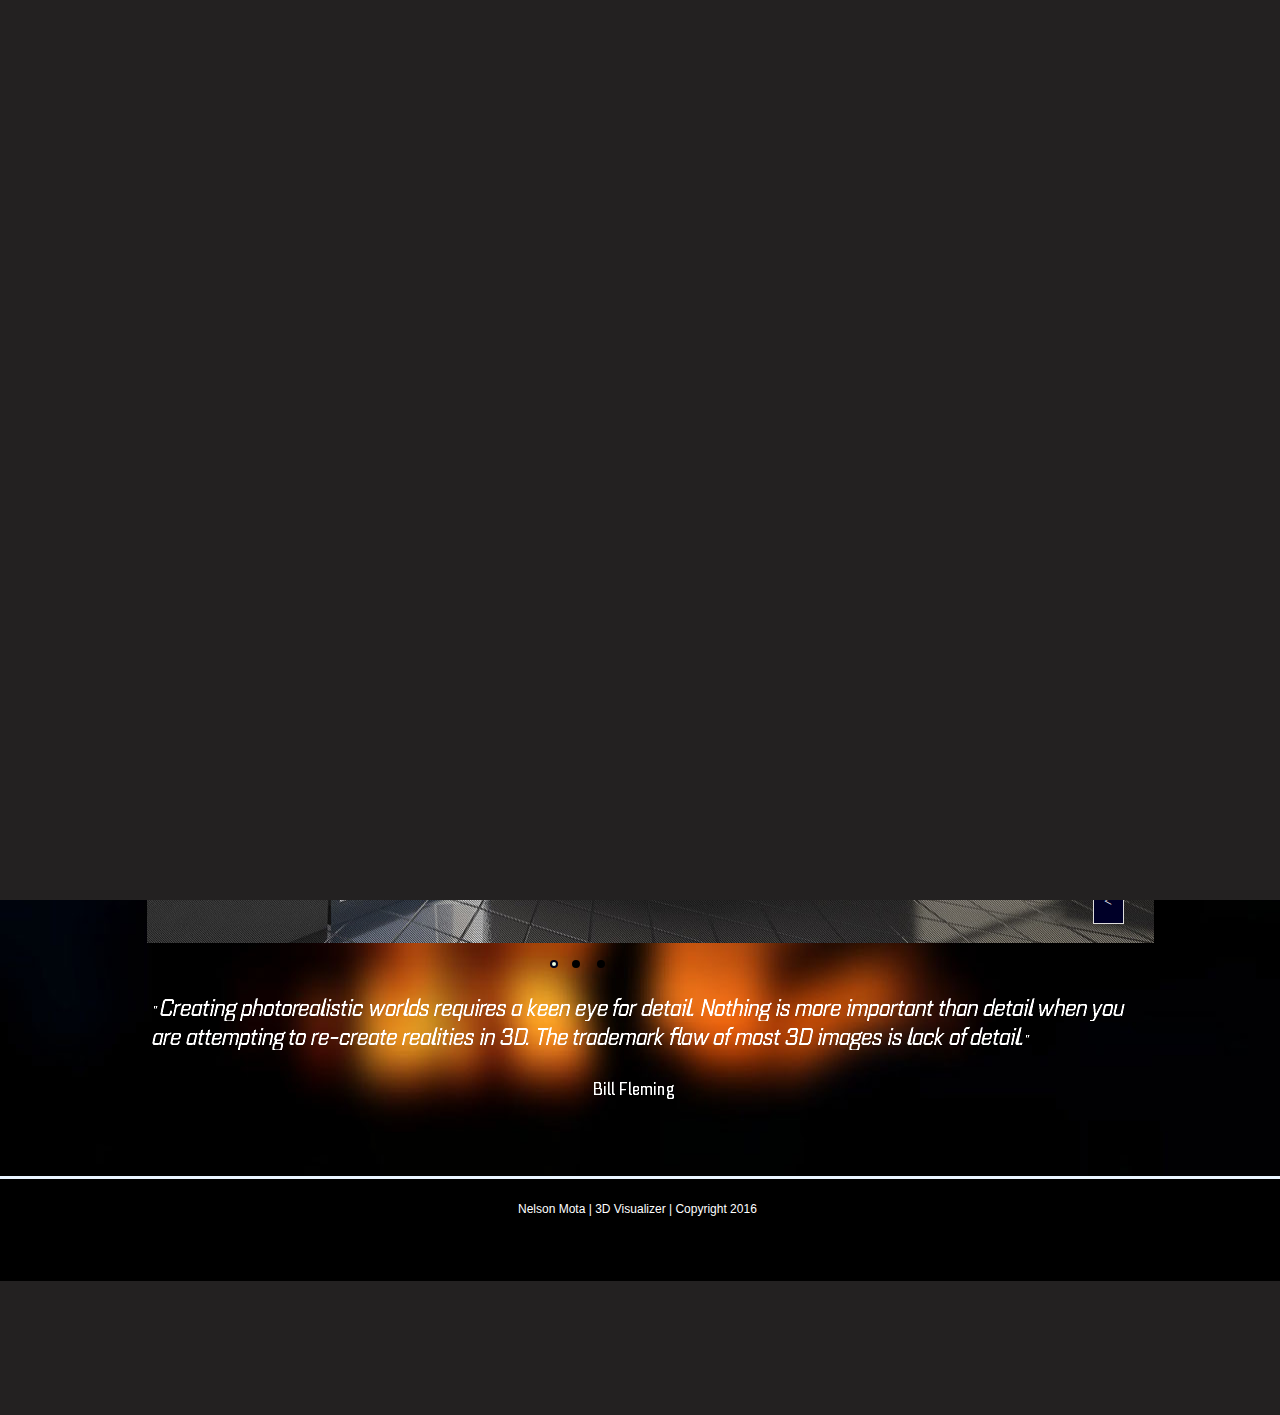
<file: index.html>
<!DOCTYPE html>
<html class="html" lang="pt-BR">
 <head>

  <script type="text/javascript">
   if(typeof Muse == "undefined") window.Muse = {}; window.Muse.assets = {"required":["jquery-1.8.3.min.js", "museutils.js", "webpro.js", "musewpslideshow.js", "jquery.museoverlay.js", "touchswipe.js", "jquery.watch.js", "museredirect.js", "index.css"], "outOfDate":[]};
</script>
  
  <script src="scripts/museredirect.js?3899419633" type="text/javascript"></script>
  
  <script type="text/javascript">
   Muse.Redirect.redirect('desktop', 'tablet/index.html', 'phone/index.html');
</script>
  
  <meta http-equiv="Content-type" content="text/html;charset=UTF-8"/>
  <meta name="generator" content="2015.0.2.310"/>
  <link rel="shortcut icon" href="images/a-mestre-favicon.ico?3958791994"/>
  <title>Home - Nelson Mota | 3D Visualizer</title>
  <link media="only screen and (max-device-width: 370px)" rel="alternate" href="http://www.nelsonwmota.com/phone/index.html"/>
  <link media="only screen and (max-device-width: 960px)" rel="alternate" href="http://www.nelsonwmota.com/tablet/index.html"/>
  <!-- CSS -->
  <link rel="stylesheet" type="text/css" href="css/site_global.css?432279303"/>
  <link rel="stylesheet" type="text/css" href="css/master_a-mestre.css?3765898409"/>
  <link rel="stylesheet" type="text/css" href="css/index.css?4201298801" id="pagesheet"/>
  <!-- Other scripts -->
  <script type="text/javascript">
   document.documentElement.className += ' js';
</script>
    <!--HTML Widget code-->
  
<style>


/* css for loader1 */

#u7023 .loader1,
.loader1:before,
.loader1:after {
  background: #ffffff;
  -webkit-animation: load1 1s infinite ease-in-out;
  animation: load1 1s infinite ease-in-out;
  width: 1em;
  height: 4em;
}
#u7023 .loader1:before,
.loader1:after {
  position: absolute;
  top: 0;
  content: '';
}
#u7023 .loader1:before {
  left: -1.5em;
}
#u7023 .loader1 {
  text-indent: -9999em;
  margin: 8em auto;
  position: relative;
  font-size: 72px;
  -webkit-animation-delay: -0.16s;
  animation-delay: -0.16s;
}
#u7023 .loader1:after {
  left: 1.5em;
  -webkit-animation-delay: -0.32s;
  animation-delay: -0.32s;
}
@-webkit-keyframes load1 {
  0%,
  80%,
  100% {
    box-shadow: 0 0 #ffffff;
    height: 4em;
  }
  40% {
    box-shadow: 0 -2em #ffffff;
    height: 5em;
  }
}
@keyframes load1 {
  0%,
  80%,
  100% {
    box-shadow: 0 0 #ffffff;
    height: 4em;
  }
  40% {
    box-shadow: 0 -2em #ffffff;
    height: 5em;
  }
}

/* end of loader1 css */

/* css for loader 2 */


#u7023 .loader2 {
  margin: 4em auto;
  font-size: 72px;
  width: 1em;
  height: 1em;
  border-radius: 50%;
  position: relative;
  text-indent: -9999em;
  -webkit-animation: load5 1.1s infinite ease;
  animation: load5 1.1s infinite ease;
}
@-webkit-keyframes load5 {
  0%,
  100% {
    box-shadow: 0em -2.6em 0em 0em #ffffff, 1.8em -1.8em 0 0em rgba(255,255,255, 0.2), 2.5em 0em 0 0em rgba(255,255,255, 0.2), 1.75em 1.75em 0 0em rgba(255,255,255, 0.2), 0em 2.5em 0 0em rgba(255,255,255, 0.2), -1.8em 1.8em 0 0em rgba(255,255,255, 0.2), -2.6em 0em 0 0em rgba(255,255,255, 0.5), -1.8em -1.8em 0 0em rgba(255,255,255, 0.7);
  }
  12.5% {
    box-shadow: 0em -2.6em 0em 0em rgba(255,255,255, 0.7), 1.8em -1.8em 0 0em #ffffff, 2.5em 0em 0 0em rgba(255,255,255, 0.2), 1.75em 1.75em 0 0em rgba(255,255,255, 0.2), 0em 2.5em 0 0em rgba(255,255,255, 0.2), -1.8em 1.8em 0 0em rgba(255,255,255, 0.2), -2.6em 0em 0 0em rgba(255,255,255, 0.2), -1.8em -1.8em 0 0em rgba(255,255,255, 0.5);
  }
  25% {
    box-shadow: 0em -2.6em 0em 0em rgba(255,255,255, 0.5), 1.8em -1.8em 0 0em rgba(255,255,255, 0.7), 2.5em 0em 0 0em #ffffff, 1.75em 1.75em 0 0em rgba(255,255,255, 0.2), 0em 2.5em 0 0em rgba(255,255,255, 0.2), -1.8em 1.8em 0 0em rgba(255,255,255, 0.2), -2.6em 0em 0 0em rgba(255,255,255, 0.2), -1.8em -1.8em 0 0em rgba(255,255,255, 0.2);
  }
  37.5% {
    box-shadow: 0em -2.6em 0em 0em rgba(255,255,255, 0.2), 1.8em -1.8em 0 0em rgba(255,255,255, 0.5), 2.5em 0em 0 0em rgba(255,255,255, 0.7), 1.75em 1.75em 0 0em rgba(255,255,255, 0.2), 0em 2.5em 0 0em rgba(255,255,255, 0.2), -1.8em 1.8em 0 0em rgba(255,255,255, 0.2), -2.6em 0em 0 0em rgba(255,255,255, 0.2), -1.8em -1.8em 0 0em rgba(255,255,255, 0.2);
  }
  50% {
    box-shadow: 0em -2.6em 0em 0em rgba(255,255,255, 0.2), 1.8em -1.8em 0 0em rgba(255,255,255, 0.2), 2.5em 0em 0 0em rgba(255,255,255, 0.5), 1.75em 1.75em 0 0em rgba(255,255,255, 0.7), 0em 2.5em 0 0em #ffffff, -1.8em 1.8em 0 0em rgba(255,255,255, 0.2), -2.6em 0em 0 0em rgba(255,255,255, 0.2), -1.8em -1.8em 0 0em rgba(255,255,255, 0.2);
  }
  62.5% {
    box-shadow: 0em -2.6em 0em 0em rgba(255,255,255, 0.2), 1.8em -1.8em 0 0em rgba(255,255,255, 0.2), 2.5em 0em 0 0em rgba(255,255,255, 0.2), 1.75em 1.75em 0 0em rgba(255,255,255, 0.5), 0em 2.5em 0 0em rgba(255,255,255, 0.7), -1.8em 1.8em 0 0em #ffffff, -2.6em 0em 0 0em rgba(255,255,255, 0.2), -1.8em -1.8em 0 0em rgba(255,255,255, 0.2);
  }
  75% {
    box-shadow: 0em -2.6em 0em 0em rgba(255,255,255, 0.2), 1.8em -1.8em 0 0em rgba(255,255,255, 0.2), 2.5em 0em 0 0em rgba(255,255,255, 0.2), 1.75em 1.75em 0 0em rgba(255,255,255, 0.2), 0em 2.5em 0 0em rgba(255,255,255, 0.5), -1.8em 1.8em 0 0em rgba(255,255,255, 0.7), -2.6em 0em 0 0em #ffffff, -1.8em -1.8em 0 0em rgba(255,255,255, 0.2);
  }
  87.5% {
    box-shadow: 0em -2.6em 0em 0em rgba(255,255,255, 0.2), 1.8em -1.8em 0 0em rgba(255,255,255, 0.2), 2.5em 0em 0 0em rgba(255,255,255, 0.2), 1.75em 1.75em 0 0em rgba(255,255,255, 0.2), 0em 2.5em 0 0em rgba(255,255,255, 0.2), -1.8em 1.8em 0 0em rgba(255,255,255, 0.5), -2.6em 0em 0 0em rgba(255,255,255, 0.7), -1.8em -1.8em 0 0em #ffffff;
  }
}
@keyframes load5 {
  0%,
  100% {
    box-shadow: 0em -2.6em 0em 0em #ffffff, 1.8em -1.8em 0 0em rgba(255,255,255, 0.2), 2.5em 0em 0 0em rgba(255,255,255, 0.2), 1.75em 1.75em 0 0em rgba(255,255,255, 0.2), 0em 2.5em 0 0em rgba(255,255,255, 0.2), -1.8em 1.8em 0 0em rgba(255,255,255, 0.2), -2.6em 0em 0 0em rgba(255,255,255, 0.5), -1.8em -1.8em 0 0em rgba(255,255,255, 0.7);
  }
  12.5% {
    box-shadow: 0em -2.6em 0em 0em rgba(255,255,255, 0.7), 1.8em -1.8em 0 0em #ffffff, 2.5em 0em 0 0em rgba(255,255,255, 0.2), 1.75em 1.75em 0 0em rgba(255,255,255, 0.2), 0em 2.5em 0 0em rgba(255,255,255, 0.2), -1.8em 1.8em 0 0em rgba(255,255,255, 0.2), -2.6em 0em 0 0em rgba(255,255,255, 0.2), -1.8em -1.8em 0 0em rgba(255,255,255, 0.5);
  }
  25% {
    box-shadow: 0em -2.6em 0em 0em rgba(255,255,255, 0.5), 1.8em -1.8em 0 0em rgba(255,255,255, 0.7), 2.5em 0em 0 0em #ffffff, 1.75em 1.75em 0 0em rgba(255,255,255, 0.2), 0em 2.5em 0 0em rgba(255,255,255, 0.2), -1.8em 1.8em 0 0em rgba(255,255,255, 0.2), -2.6em 0em 0 0em rgba(255,255,255, 0.2), -1.8em -1.8em 0 0em rgba(255,255,255, 0.2);
  }
  37.5% {
    box-shadow: 0em -2.6em 0em 0em rgba(255,255,255, 0.2), 1.8em -1.8em 0 0em rgba(255,255,255, 0.5), 2.5em 0em 0 0em rgba(255,255,255, 0.7), 1.75em 1.75em 0 0em rgba(255,255,255, 0.2), 0em 2.5em 0 0em rgba(255,255,255, 0.2), -1.8em 1.8em 0 0em rgba(255,255,255, 0.2), -2.6em 0em 0 0em rgba(255,255,255, 0.2), -1.8em -1.8em 0 0em rgba(255,255,255, 0.2);
  }
  50% {
    box-shadow: 0em -2.6em 0em 0em rgba(255,255,255, 0.2), 1.8em -1.8em 0 0em rgba(255,255,255, 0.2), 2.5em 0em 0 0em rgba(255,255,255, 0.5), 1.75em 1.75em 0 0em rgba(255,255,255, 0.7), 0em 2.5em 0 0em #ffffff, -1.8em 1.8em 0 0em rgba(255,255,255, 0.2), -2.6em 0em 0 0em rgba(255,255,255, 0.2), -1.8em -1.8em 0 0em rgba(255,255,255, 0.2);
  }
  62.5% {
    box-shadow: 0em -2.6em 0em 0em rgba(255,255,255, 0.2), 1.8em -1.8em 0 0em rgba(255,255,255, 0.2), 2.5em 0em 0 0em rgba(255,255,255, 0.2), 1.75em 1.75em 0 0em rgba(255,255,255, 0.5), 0em 2.5em 0 0em rgba(255,255,255, 0.7), -1.8em 1.8em 0 0em #ffffff, -2.6em 0em 0 0em rgba(255,255,255, 0.2), -1.8em -1.8em 0 0em rgba(255,255,255, 0.2);
  }
  75% {
    box-shadow: 0em -2.6em 0em 0em rgba(255,255,255, 0.2), 1.8em -1.8em 0 0em rgba(255,255,255, 0.2), 2.5em 0em 0 0em rgba(255,255,255, 0.2), 1.75em 1.75em 0 0em rgba(255,255,255, 0.2), 0em 2.5em 0 0em rgba(255,255,255, 0.5), -1.8em 1.8em 0 0em rgba(255,255,255, 0.7), -2.6em 0em 0 0em #ffffff, -1.8em -1.8em 0 0em rgba(255,255,255, 0.2);
  }
  87.5% {
    box-shadow: 0em -2.6em 0em 0em rgba(255,255,255, 0.2), 1.8em -1.8em 0 0em rgba(255,255,255, 0.2), 2.5em 0em 0 0em rgba(255,255,255, 0.2), 1.75em 1.75em 0 0em rgba(255,255,255, 0.2), 0em 2.5em 0 0em rgba(255,255,255, 0.2), -1.8em 1.8em 0 0em rgba(255,255,255, 0.5), -2.6em 0em 0 0em rgba(255,255,255, 0.7), -1.8em -1.8em 0 0em #ffffff;
  }
}


/* end of loader2 css */

/* css for loader 3 */


#u7023 .loader3,
.loader3:before,
.loader3:after {
  border-radius: 50%;
}
#u7023 .loader3:before,
.loader3:after {
  position: absolute;
  content: '';
}
#u7023 .loader3:before {
  width: 5.2em;
  height: 10.2em;
  background: #ffffff;
  border-radius: 10.2em 0 0 10.2em;
  top: -0.1em;
  left: -0.1em;
  -webkit-transform-origin: 5.2em 5.1em;
  transform-origin: 5.2em 5.1em;
  -webkit-animation: load2 2s infinite ease 1.5s;
  animation: load2 2s infinite ease 1.5s;
}
#u7023 .loader3 {
  font-size: 72px;
  text-indent: -99999em;
  margin: 5em auto;
  position: relative;
  width: 10em;
  height: 10em;
  box-shadow: inset 0 0 0 1em #0dcecb;
}
#u7023 .loader3:after {
  width: 5.2em;
  height: 10.2em;
  background: #ffffff;
  border-radius: 0 10.2em 10.2em 0;
  top: -0.1em;
  left: 5.1em;
  -webkit-transform-origin: 0px 5.1em;
  transform-origin: 0px 5.1em;
  -webkit-animation: load2 2s infinite ease;
  animation: load2 2s infinite ease;
}
@-webkit-keyframes load2 {
  0% {
    -webkit-transform: rotate(0deg);
    transform: rotate(0deg);
  }
  100% {
    -webkit-transform: rotate(360deg);
    transform: rotate(360deg);
  }
}
@keyframes load2 {
  0% {
    -webkit-transform: rotate(0deg);
    transform: rotate(0deg);
  }
  100% {
    -webkit-transform: rotate(360deg);
    transform: rotate(360deg);
  }
}

/*  end of loder3 css */


/* css for loader 4 */

#u7023 .loader4 {
  font-size: 72px;
  margin: 5em auto;
  text-indent: -9999em;
  width: 11em;
  height: 11em;
  border-radius: 50%;
  background: #ffffff;
  transform-origin:center center 0;
  background: -moz-linear-gradient(left, #ffffff 10%, rgba(255, 255, 255, 0) 42%);
  background: -webkit-linear-gradient(left, #ffffff 10%, rgba(255, 255, 255, 0) 42%);
  background: -o-linear-gradient(left, #ffffff 10%, rgba(255, 255, 255, 0) 42%);
  background: -ms-linear-gradient(left, #ffffff 10%, rgba(255, 255, 255, 0) 42%);
  background: linear-gradient(to right, #ffffff 10%, rgba(255, 255, 255, 0) 42%);
  position: relative;
  -webkit-animation: load3 1.4s infinite linear;
  animation: load3 1.4s infinite linear;
}
#u7023 .loader4:before {
  width: 50%;
  height: 50%;
  background: #ffffff;
  border-radius: 100% 0 0 0;
  position: absolute;
  top: 0;
  left: 0;
  content: '';
}
#u7023 .loader4:after {
  background: #0dcecb;
  width: 75%;
  height: 75%;
  border-radius: 50%;
  content: '';
  margin: auto;
  position: absolute;
  top: 0;
  left: 0;
  bottom: 0;
  right: 0;
}
@-webkit-keyframes load3 {
  0% {
    -webkit-transform: rotate(0deg);
    transform: rotate(0deg);
  }
  100% {
    -webkit-transform: rotate(360deg);
    transform: rotate(360deg);
  }
}
@keyframes load3 {
  0% {
    -webkit-transform: rotate(0deg);
    transform: rotate(0deg);
  }
  100% {
    -webkit-transform: rotate(360deg);
    transform: rotate(360deg);
  }
}

/*  end of loader 4  css */


/* css for loader 5 */


#u7023 .loader5 {
  font-size: 72px;
  margin: 5em auto;
  width: 1em;
  height: 1em;
  border-radius: 50%;
  position: relative;
  text-indent: -9999em;
  -webkit-animation: load4 1.3s infinite linear;
  animation: load4 1.3s infinite linear;
}
@-webkit-keyframes load4 {
  0%,
  100% {
    box-shadow: 0em -3em 0em 0.2em #ffffff, 2em -2em 0 0em #ffffff, 3em 0em 0 -0.5em #ffffff, 2em 2em 0 -0.5em #ffffff, 0em 3em 0 -0.5em #ffffff, -2em 2em 0 -0.5em #ffffff, -3em 0em 0 -0.5em #ffffff, -2em -2em 0 0em #ffffff;
  }
  12.5% {
    box-shadow: 0em -3em 0em 0em #ffffff, 2em -2em 0 0.2em #ffffff, 3em 0em 0 0em #ffffff, 2em 2em 0 -0.5em #ffffff, 0em 3em 0 -0.5em #ffffff, -2em 2em 0 -0.5em #ffffff, -3em 0em 0 -0.5em #ffffff, -2em -2em 0 -0.5em #ffffff;
  }
  25% {
    box-shadow: 0em -3em 0em -0.5em #ffffff, 2em -2em 0 0em #ffffff, 3em 0em 0 0.2em #ffffff, 2em 2em 0 0em #ffffff, 0em 3em 0 -0.5em #ffffff, -2em 2em 0 -0.5em #ffffff, -3em 0em 0 -0.5em #ffffff, -2em -2em 0 -0.5em #ffffff;
  }
  37.5% {
    box-shadow: 0em -3em 0em -0.5em #ffffff, 2em -2em 0 -0.5em #ffffff, 3em 0em 0 0em #ffffff, 2em 2em 0 0.2em #ffffff, 0em 3em 0 0em #ffffff, -2em 2em 0 -0.5em #ffffff, -3em 0em 0 -0.5em #ffffff, -2em -2em 0 -0.5em #ffffff;
  }
  50% {
    box-shadow: 0em -3em 0em -0.5em #ffffff, 2em -2em 0 -0.5em #ffffff, 3em 0em 0 -0.5em #ffffff, 2em 2em 0 0em #ffffff, 0em 3em 0 0.2em #ffffff, -2em 2em 0 0em #ffffff, -3em 0em 0 -0.5em #ffffff, -2em -2em 0 -0.5em #ffffff;
  }
  62.5% {
    box-shadow: 0em -3em 0em -0.5em #ffffff, 2em -2em 0 -0.5em #ffffff, 3em 0em 0 -0.5em #ffffff, 2em 2em 0 -0.5em #ffffff, 0em 3em 0 0em #ffffff, -2em 2em 0 0.2em #ffffff, -3em 0em 0 0em #ffffff, -2em -2em 0 -0.5em #ffffff;
  }
  75% {
    box-shadow: 0em -3em 0em -0.5em #ffffff, 2em -2em 0 -0.5em #ffffff, 3em 0em 0 -0.5em #ffffff, 2em 2em 0 -0.5em #ffffff, 0em 3em 0 -0.5em #ffffff, -2em 2em 0 0em #ffffff, -3em 0em 0 0.2em #ffffff, -2em -2em 0 0em #ffffff;
  }
  87.5% {
    box-shadow: 0em -3em 0em 0em #ffffff, 2em -2em 0 -0.5em #ffffff, 3em 0em 0 -0.5em #ffffff, 2em 2em 0 -0.5em #ffffff, 0em 3em 0 -0.5em #ffffff, -2em 2em 0 0em #ffffff, -3em 0em 0 0em #ffffff, -2em -2em 0 0.2em #ffffff;
  }
}
@keyframes load4 {
  0%,
  100% {
    box-shadow: 0em -3em 0em 0.2em #ffffff, 2em -2em 0 0em #ffffff, 3em 0em 0 -0.5em #ffffff, 2em 2em 0 -0.5em #ffffff, 0em 3em 0 -0.5em #ffffff, -2em 2em 0 -0.5em #ffffff, -3em 0em 0 -0.5em #ffffff, -2em -2em 0 0em #ffffff;
  }
  12.5% {
    box-shadow: 0em -3em 0em 0em #ffffff, 2em -2em 0 0.2em #ffffff, 3em 0em 0 0em #ffffff, 2em 2em 0 -0.5em #ffffff, 0em 3em 0 -0.5em #ffffff, -2em 2em 0 -0.5em #ffffff, -3em 0em 0 -0.5em #ffffff, -2em -2em 0 -0.5em #ffffff;
  }
  25% {
    box-shadow: 0em -3em 0em -0.5em #ffffff, 2em -2em 0 0em #ffffff, 3em 0em 0 0.2em #ffffff, 2em 2em 0 0em #ffffff, 0em 3em 0 -0.5em #ffffff, -2em 2em 0 -0.5em #ffffff, -3em 0em 0 -0.5em #ffffff, -2em -2em 0 -0.5em #ffffff;
  }
  37.5% {
    box-shadow: 0em -3em 0em -0.5em #ffffff, 2em -2em 0 -0.5em #ffffff, 3em 0em 0 0em #ffffff, 2em 2em 0 0.2em #ffffff, 0em 3em 0 0em #ffffff, -2em 2em 0 -0.5em #ffffff, -3em 0em 0 -0.5em #ffffff, -2em -2em 0 -0.5em #ffffff;
  }
  50% {
    box-shadow: 0em -3em 0em -0.5em #ffffff, 2em -2em 0 -0.5em #ffffff, 3em 0em 0 -0.5em #ffffff, 2em 2em 0 0em #ffffff, 0em 3em 0 0.2em #ffffff, -2em 2em 0 0em #ffffff, -3em 0em 0 -0.5em #ffffff, -2em -2em 0 -0.5em #ffffff;
  }
  62.5% {
    box-shadow: 0em -3em 0em -0.5em #ffffff, 2em -2em 0 -0.5em #ffffff, 3em 0em 0 -0.5em #ffffff, 2em 2em 0 -0.5em #ffffff, 0em 3em 0 0em #ffffff, -2em 2em 0 0.2em #ffffff, -3em 0em 0 0em #ffffff, -2em -2em 0 -0.5em #ffffff;
  }
  75% {
    box-shadow: 0em -3em 0em -0.5em #ffffff, 2em -2em 0 -0.5em #ffffff, 3em 0em 0 -0.5em #ffffff, 2em 2em 0 -0.5em #ffffff, 0em 3em 0 -0.5em #ffffff, -2em 2em 0 0em #ffffff, -3em 0em 0 0.2em #ffffff, -2em -2em 0 0em #ffffff;
  }
  87.5% {
    box-shadow: 0em -3em 0em 0em #ffffff, 2em -2em 0 -0.5em #ffffff, 3em 0em 0 -0.5em #ffffff, 2em 2em 0 -0.5em #ffffff, 0em 3em 0 -0.5em #ffffff, -2em 2em 0 0em #ffffff, -3em 0em 0 0em #ffffff, -2em -2em 0 0.2em #ffffff;
  }
}

/* end of loader 5 css */


/* css for loader 6 */

#u7023 .loader6 {
  font-size: 72px;
  text-indent: -9999em;
  overflow: hidden;
  width: 1em;
  height: 1em;
  border-radius: 50%;
  margin: 0.8em auto;
  position: relative;
  -webkit-animation: load6 1.7s infinite ease;
  animation: load6 1.7s infinite ease;
  transform-origin:center center 0;
}
@-webkit-keyframes load6 {
  0% {
    -webkit-transform: rotate(0deg);
    transform: rotate(0deg);
    box-shadow: -0.11em -0.83em 0 -0.4em #ffffff, -0.11em -0.83em 0 -0.42em #ffffff, -0.11em -0.83em 0 -0.44em #ffffff, -0.11em -0.83em 0 -0.46em #ffffff, -0.11em -0.83em 0 -0.477em #ffffff;
  }
  5%,
  95% {
    box-shadow: -0.11em -0.83em 0 -0.4em #ffffff, -0.11em -0.83em 0 -0.42em #ffffff, -0.11em -0.83em 0 -0.44em #ffffff, -0.11em -0.83em 0 -0.46em #ffffff, -0.11em -0.83em 0 -0.477em #ffffff;
  }
  30% {
    box-shadow: -0.11em -0.83em 0 -0.4em #ffffff, -0.51em -0.66em 0 -0.42em #ffffff, -0.75em -0.36em 0 -0.44em #ffffff, -0.83em -0.03em 0 -0.46em #ffffff, -0.81em 0.21em 0 -0.477em #ffffff;
  }
  55% {
    box-shadow: -0.11em -0.83em 0 -0.4em #ffffff, -0.29em -0.78em 0 -0.42em #ffffff, -0.43em -0.72em 0 -0.44em #ffffff, -0.52em -0.65em 0 -0.46em #ffffff, -0.57em -0.61em 0 -0.477em #ffffff;
  }
  100% {
    -webkit-transform: rotate(360deg);
    transform: rotate(360deg);
    box-shadow: -0.11em -0.83em 0 -0.4em #ffffff, -0.11em -0.83em 0 -0.42em #ffffff, -0.11em -0.83em 0 -0.44em #ffffff, -0.11em -0.83em 0 -0.46em #ffffff, -0.11em -0.83em 0 -0.477em #ffffff;
  }
}
@keyframes load6 {
  0% {
    -webkit-transform: rotate(0deg);
    transform: rotate(0deg);
    box-shadow: -0.11em -0.83em 0 -0.4em #ffffff, -0.11em -0.83em 0 -0.42em #ffffff, -0.11em -0.83em 0 -0.44em #ffffff, -0.11em -0.83em 0 -0.46em #ffffff, -0.11em -0.83em 0 -0.477em #ffffff;
  }
  5%,
  95% {
    box-shadow: -0.11em -0.83em 0 -0.4em #ffffff, -0.11em -0.83em 0 -0.42em #ffffff, -0.11em -0.83em 0 -0.44em #ffffff, -0.11em -0.83em 0 -0.46em #ffffff, -0.11em -0.83em 0 -0.477em #ffffff;
  }
  30% {
    box-shadow: -0.11em -0.83em 0 -0.4em #ffffff, -0.51em -0.66em 0 -0.42em #ffffff, -0.75em -0.36em 0 -0.44em #ffffff, -0.83em -0.03em 0 -0.46em #ffffff, -0.81em 0.21em 0 -0.477em #ffffff;
  }
  55% {
    box-shadow: -0.11em -0.83em 0 -0.4em #ffffff, -0.29em -0.78em 0 -0.42em #ffffff, -0.43em -0.72em 0 -0.44em #ffffff, -0.52em -0.65em 0 -0.46em #ffffff, -0.57em -0.61em 0 -0.477em #ffffff;
  }
  100% {
    -webkit-transform: rotate(360deg);
    transform: rotate(360deg);
    box-shadow: -0.11em -0.83em 0 -0.4em #ffffff, -0.11em -0.83em 0 -0.42em #ffffff, -0.11em -0.83em 0 -0.44em #ffffff, -0.11em -0.83em 0 -0.46em #ffffff, -0.11em -0.83em 0 -0.477em #ffffff;
  }
}


/* end of loader6 css */


/* css for loader 7 */

#u7023 .loader7:before,
.loader7:after,
.loader7 {
  border-radius: 50%;
  width: 2.5em;
  height: 2.5em;
  -webkit-animation-fill-mode: both;
  animation-fill-mode: both;
  -webkit-animation: load7 1.8s infinite ease-in-out;
  animation: load7 1.8s infinite ease-in-out;
}
#u7023 .loader7 {
  margin: 8em auto;
  font-size: 72px;
  position: relative;
  text-indent: -9999em;
  -webkit-animation-delay: 0.16s;
  animation-delay: 0.16s;
}
#u7023 .loader7:before {
  left: -3.5em;
}
#u7023 .loader7:after {
  left: 3.5em;
  -webkit-animation-delay: 0.32s;
  animation-delay: 0.32s;
}
#u7023 .loader7:before,
.loader7:after {
  content: '';
  position: absolute;
  top: 0;
}
@-webkit-keyframes load7 {
  0%,
  80%,
  100% {
    box-shadow: 0 2.5em 0 -1.3em #ffffff;
  }
  40% {
    box-shadow: 0 2.5em 0 0 #ffffff;
  }
}
@keyframes load7 {
  0%,
  80%,
  100% {
    box-shadow: 0 2.5em 0 -1.3em #ffffff;
  }
  40% {
    box-shadow: 0 2.5em 0 0 #ffffff;
  }
}


/* end of loader 7 css */


/* css for loader 8 */

#u7023 .loader8 {
  margin: 6em auto;
  font-size: 72px;
  position: relative;
  text-indent: -9999em;
  border-top: 1.1em solid rgba(255, 255, 255, 0.2);
  border-right: 1.1em solid rgba(255, 255, 255, 0.2);
  border-bottom: 1.1em solid rgba(255, 255, 255, 0.2);
  border-left: 1.1em solid #ffffff;
  -webkit-animation: load8 1.1s infinite linear;
  animation: load8 1.1s infinite linear;
  transform-origin:center center 0;
  
}
#u7023 .loader8,
.loader8:after {
  border-radius: 50%;
  width: 10em;
  height: 10em;
}
@-webkit-keyframes load8 {
  0% {
    -webkit-transform: rotate(0deg);
    transform: rotate(0deg);
  }
  100% {
    -webkit-transform: rotate(360deg);
    transform: rotate(360deg);
  }
}
@keyframes load8 {
  0% {
    -webkit-transform: rotate(0deg);
    transform: rotate(0deg);
  }
  100% {
    -webkit-transform: rotate(360deg);
    transform: rotate(360deg);
  }
}

/*  end of loader 8 css */


#u7023 .preloader {
    position:fixed;
    top:0;
    left:0;
    right:0;
    bottom:0;
    background-color:#232121; /* change if the mask should have another color then white */
    opacity:1;
    //z-index:99; /* makes sure it stays on top */

}

#u7023 .status{ margin:20% auto; }




@media screen and (max-width: 980px) {

#u7023 .status{ margin:50% auto; }

}

@media screen and (max-width: 860px) {

#u7023 .status{ margin:50% auto; }

}

@media screen and (max-width: 740px) {

#u7023 .status{ margin:50% auto; }

}

@media screen and (max-width: 640px) {

#u7023 .status{ margin:50% auto; }

  
}

@media screen and (max-width: 480px) {

#u7023 .status{ margin:50% auto; }

}

@media screen and (max-width: 360px) {

#u7023 .status{ margin:80% auto; }

}


</style>

 </head>
 <body>

  <div class="clearfix" id="page"><!-- group -->
   <div class="clearfix grpelem" id="pu1080"><!-- group -->
    <div class="clearfix grpelem" id="u1080"><!-- group -->
     <div class="clip_frame clearfix grpelem" id="u1082"><!-- image -->
      <div id="u1082_clip">
       <img class="position_content" id="u1082_img" src="images/sunset-silhouette-blurred-background-backdrop1.jpg" alt="" width="1301" height="1190"/>
      </div>
     </div>
    </div>
    <div class="clip_frame grpelem" id="u1088"><!-- image -->
     <img class="block" id="u1088_img" src="images/logo_16_branco.png" alt="" width="115" height="113"/>
    </div>
    <a class="nonblock nontext grpelem" id="u1278" href="sobre.html"><!-- simple frame --></a>
    <a class="nonblock nontext grpelem" id="u1295" href="contactos.html"><!-- simple frame --></a>
    <a class="nonblock nontext grpelem" id="u1329" href="in%c3%adcio.html"><!-- simple frame --></a>
    <img class="grpelem" id="u4497-4" alt="NELSON MOTA | 3D VISUALIZER" width="235" height="28" src="images/u4497-4.png"/><!-- rasterized frame -->
    <a class="nonblock nontext grpelem" id="u6055" href="projectos.html"><!-- simple frame --></a>
    <div class="clip_frame clearfix grpelem" id="u6289"><!-- image -->
     <div id="u6289_clip">
      <img class="position_content" id="u6289_img" src="images/barra_3.png" alt="" width="5" height="96"/>
     </div>
    </div>
    <div class="clip_frame clearfix grpelem" id="u6310"><!-- image -->
     <div id="u6310_clip">
      <img class="position_content" id="u6310_img" src="images/barra_3.png" alt="" width="5" height="96"/>
     </div>
    </div>
    <div class="clip_frame clearfix grpelem" id="u6313"><!-- image -->
     <div id="u6313_clip">
      <img class="position_content" id="u6313_img" src="images/barra_3.png" alt="" width="5" height="96"/>
     </div>
    </div>
    <div class="clip_frame clearfix grpelem" id="u6316"><!-- image -->
     <div id="u6316_clip">
      <img class="position_content" id="u6316_img" src="images/barra_3.png" alt="" width="5" height="96"/>
     </div>
    </div>
    <div class="PamphletWidget clearfix grpelem" id="pamphletu6479"><!-- none box -->
     <div class="ThumbGroup clearfix grpelem" id="u6484"><!-- none box -->
      <div class="popup_anchor">
       <a class="nonblock nontext Thumb popup_element clearfix" id="u6485" href="https://www.linkedin.com/in/nelsonwmota" target="_blank"><!-- group --><div class="grpelem" id="u6486"><!-- simple frame --></div></a>
      </div>
      <div class="popup_anchor">
       <div class="Thumb popup_element clearfix" id="u6489"><!-- group -->
        <a class="nonblock nontext grpelem" id="u6490" href="https://www.facebook.com/nelsonwmota" target="_blank"><!-- simple frame --></a>
       </div>
      </div>
     </div>
     <div class="popup_anchor" id="u6493popup">
      <div class="ContainerGroup clearfix" id="u6493"><!-- none box -->
       <div class="Container invi Tooltip-Rollover clearfix grpelem" id="u6496"><!-- group -->
        <div class="Tooltip clearfix grpelem" id="u6497-4"><!-- content -->
         <p>LinkedIn</p>
        </div>
       </div>
       <div class="Container invi Tooltip-Rollover clearfix grpelem" id="u6494"><!-- group -->
        <div class="Tooltip clearfix grpelem" id="u6495-4"><!-- content -->
         <p>Facebook</p>
        </div>
       </div>
      </div>
     </div>
    </div>
    <div class="PamphletWidget clearfix grpelem" id="pamphletu2405"><!-- none box -->
     <div class="ThumbGroup clearfix grpelem" id="u2416"><!-- none box -->
      <div class="popup_anchor">
       <div class="Thumb popup_element rounded-corners" id="u2418"><!-- simple frame --></div>
      </div>
      <div class="popup_anchor">
       <div class="Thumb popup_element rounded-corners" id="u2417"><!-- simple frame --></div>
      </div>
      <div class="popup_anchor">
       <div class="Thumb popup_element rounded-corners" id="u2419"><!-- simple frame --></div>
      </div>
     </div>
     <div class="popup_anchor" id="u2406popup">
      <div class="ContainerGroup clearfix" id="u2406"><!-- stack box -->
       <div class="Container clearfix grpelem" id="u2413"><!-- group -->
        <div class="clip_frame grpelem" id="u2414"><!-- image -->
         <img class="block" id="u2414_img" src="images/lema_e_barros_plano_11_1054_can.jpg" alt="" width="1007" height="556"/>
        </div>
       </div>
       <div class="Container invi clearfix grpelem" id="u2407"><!-- group -->
        <div class="clip_frame grpelem" id="u2408"><!-- image -->
         <img class="block" id="u2408_img" src="images/rgb03_teste3350_scan_line_2.jpg" alt="" width="1005" height="562"/>
        </div>
       </div>
       <div class="Container invi clearfix grpelem" id="u2410"><!-- group -->
        <div class="clip_frame grpelem" id="u2411"><!-- image -->
         <img class="block" id="u2411_img" src="images/lema_e_barros_plano_1%20060_scan_lines_2.jpg" alt="" width="1019" height="564"/>
        </div>
       </div>
      </div>
     </div>
     <div class="popup_anchor">
      <div class="PamphletPrevButton PamphletLightboxPart popup_element clearfix" id="u2420"><!-- group -->
       <div class="clearfix grpelem" id="u2421-4"><!-- content -->
        <p>&lt;</p>
       </div>
      </div>
     </div>
     <div class="popup_anchor">
      <div class="PamphletNextButton PamphletLightboxPart popup_element clearfix" id="u2422"><!-- group -->
       <div class="clearfix grpelem" id="u2423-4"><!-- content -->
        <p>&gt;</p>
       </div>
      </div>
     </div>
    </div>
    <img class="grpelem" id="u6027-8" alt="&quot; Creating photorealistic worlds requires a keen eye for detail. Nothing is more important than detail when you are attempting to re-create realities in 3D. The trademark flaw of most 3D images is lack of detail.&quot;
" width="996" height="75" src="images/u6027-8.png"/><!-- rasterized frame -->
    <img class="grpelem" id="u6028-4" alt="Bill Fleming" width="101" height="43" src="images/u6028-4.png"/><!-- rasterized frame -->
    <div class="grpelem" id="u7023"><!-- custom html -->
     

<div class="preloader"> 
<div class="loader6 status">Loading...</div>
</div>
  

</div>
   </div>
   <div class="verticalspacer"></div>
   <div class="clearfix grpelem" id="u222"><!-- group -->
    <div class="clearfix grpelem" id="u221-4"><!-- content -->
     <p>Nelson Mota | 3D Visualizer | Copyright 2016</p>
    </div>
   </div>
  </div>
  <!-- JS includes -->
  <script type="text/javascript">
   if (document.location.protocol != 'https:') document.write('\x3Cscript src="http://musecdn.businesscatalyst.com/scripts/4.0/jquery-1.8.3.min.js" type="text/javascript">\x3C/script>');
</script>
  <script type="text/javascript">
   window.jQuery || document.write('\x3Cscript src="scripts/jquery-1.8.3.min.js" type="text/javascript">\x3C/script>');
</script>
  <script src="scripts/museutils.js?275725342" type="text/javascript"></script>
  <script src="scripts/webpro.js?3883484123" type="text/javascript"></script>
  <script src="scripts/musewpslideshow.js?360574455" type="text/javascript"></script>
  <script src="scripts/jquery.museoverlay.js?342093292" type="text/javascript"></script>
  <script src="scripts/touchswipe.js?4218319045" type="text/javascript"></script>
  <script src="scripts/jquery.watch.js?3999102769" type="text/javascript"></script>
  <!-- Other scripts -->
  <script type="text/javascript">
   $(document).ready(function() { try {
(function(){var a={},b=function(a){if(a.match(/^rgb/))return a=a.replace(/\s+/g,"").match(/([\d\,]+)/gi)[0].split(","),(parseInt(a[0])<<16)+(parseInt(a[1])<<8)+parseInt(a[2]);if(a.match(/^\#/))return parseInt(a.substr(1),16);return 0};(function(){$('link[type="text/css"]').each(function(){var b=($(this).attr("href")||"").match(/\/?css\/([\w\-]+\.css)\?(\d+)/);b&&b[1]&&b[2]&&(a[b[1]]=b[2])})})();(function(){$("body").append('<div class="version" style="display:none; width:1px; height:1px;"></div>');
for(var c=$(".version"),d=0;d<Muse.assets.required.length;){var f=Muse.assets.required[d],g=f.match(/([\w\-\.]+)\.(\w+)$/),k=g&&g[1]?g[1]:null,g=g&&g[2]?g[2]:null;switch(g.toLowerCase()){case "css":k=k.replace(/\W/gi,"_").replace(/^([^a-z])/gi,"_$1");c.addClass(k);var g=b(c.css("color")),h=b(c.css("background-color"));g!=0||h!=0?(Muse.assets.required.splice(d,1),"undefined"!=typeof a[f]&&(g!=a[f]>>>24||h!=(a[f]&16777215))&&Muse.assets.outOfDate.push(f)):d++;c.removeClass(k);break;case "js":k.match(/^jquery-[\d\.]+/gi)&&
typeof $!="undefined"?Muse.assets.required.splice(d,1):d++;break;default:throw Error("Unsupported file type: "+g);}}c.remove();if(Muse.assets.outOfDate.length||Muse.assets.required.length)c="Alguns arquivos no servidor podem estar ausentes ou incorretos. Limpe o cache do navegador e tente novamente. Se o problema persistir, entre em contato com o autor do site.",(d=location&&location.search&&location.search.match&&location.search.match(/muse_debug/gi))&&Muse.assets.outOfDate.length&&(c+="\nOut of date: "+Muse.assets.outOfDate.join(",")),d&&Muse.assets.required.length&&(c+="\nMissing: "+Muse.assets.required.join(",")),alert(c)})()})();/* body */
Muse.Utils.transformMarkupToFixBrowserProblemsPreInit();/* body */
Muse.Utils.prepHyperlinks(true);/* body */
Muse.Utils.initWidget('#pamphletu6479', function(elem) { new WebPro.Widget.ContentSlideShow(elem, {contentLayout_runtime:'loose',event:'mouseover',deactivationEvent:'mouseout_trigger',autoPlay:false,displayInterval:3000,transitionStyle:'fading',transitionDuration:500,hideAllContentsFirst:true,shuffle:false,enableSwipe:true,resumeAutoplay:false,resumeAutoplayInterval:3000,playOnce:false,autoActivate_runtime:false}); });/* #pamphletu6479 */
Muse.Utils.initWidget('#pamphletu2405', function(elem) { new WebPro.Widget.ContentSlideShow(elem, {contentLayout_runtime:'stack',event:'click',deactivationEvent:'none',autoPlay:true,displayInterval:7000,transitionStyle:'horizontal',transitionDuration:1000,hideAllContentsFirst:false,shuffle:false,enableSwipe:true,resumeAutoplay:true,resumeAutoplayInterval:3000,playOnce:false,autoActivate_runtime:false}); });/* #pamphletu2405 */
Muse.Utils.fullPage('#page');/* 100% height page */
Muse.Utils.showWidgetsWhenReady();/* body */
Muse.Utils.transformMarkupToFixBrowserProblems();/* body */
} catch(e) { if (e && 'function' == typeof e.notify) e.notify(); else Muse.Assert.fail('Error calling selector function:' + e); }});
</script>
  
  <!--HTML Widget code-->
  
		
		<script type="text/javascript">
    
        $(window).load(function() { // makes sure the whole site is loaded
            $('.status').delay(5*1000).fadeOut(1*100); // will first fade out the loading animation
            $('.preloader').delay((5*1000)+1000).fadeOut(1*100); // will fade out the white DIV that covers the website.
            
        })
    
    </script>
		
		
   </body>
</html>
</file>
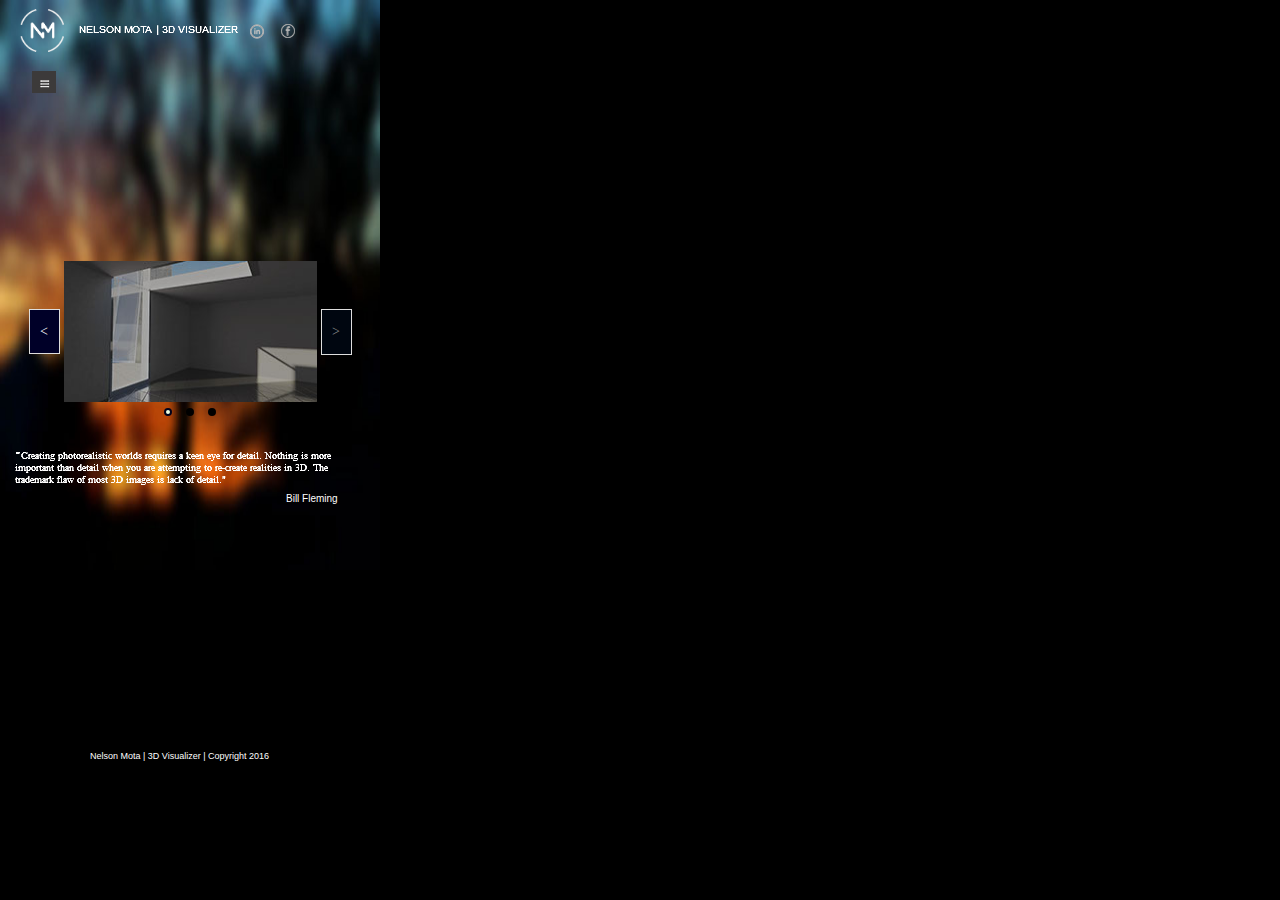
<file: phone/index.html>
<!DOCTYPE html>
<html class="html" lang="pt-BR">
 <head>

  <script type="text/javascript">
   if(typeof Muse == "undefined") window.Muse = {}; window.Muse.assets = {"required":["jquery-1.8.3.min.js", "museutils.js", "jquery.musepolyfill.bgsize.js", "webpro.js", "musewpslideshow.js", "jquery.museoverlay.js", "touchswipe.js", "jquery.watch.js", "index.css"], "outOfDate":[]};
</script>
  
  <meta http-equiv="Content-type" content="text/html;charset=UTF-8"/>
  <meta name="generator" content="2015.0.2.310"/>
  <link rel="shortcut icon" href="../images/a-mestre-favicon.ico?3958791994"/>
  <title>Nelson Mota | 3D Visualizer</title>
  <meta name="viewport" content="width=380"/>
  <link rel="canonical" href="http://www.nelsonwmota.com/index.html"/>
  <!-- CSS -->
  <link rel="stylesheet" type="text/css" href="../css/site_global.css?432279303"/>
  <link rel="stylesheet" type="text/css" href="css/master_a-mestre.css?64466260"/>
  <link rel="stylesheet" type="text/css" href="css/index.css?3760653987" id="pagesheet"/>
  <!-- Other scripts -->
  <script type="text/javascript">
   document.documentElement.className += ' js';
var __adobewebfontsappname__ = "muse";
</script>
  <!-- JS includes -->
  <script type="text/javascript">
   document.write('\x3Cscript src="' + (document.location.protocol == 'https:' ? 'https:' : 'http:') + '//webfonts.creativecloud.com/dosis:n3:default.js" type="text/javascript">\x3C/script>');
</script>
   </head>
 <body>

  <div class="clearfix" id="page"><!-- group -->
   <div class="clearfix grpelem" id="pu7045"><!-- group -->
    <div class="clip_frame grpelem" id="u7045"><!-- image -->
     <img class="block" id="u7045_img" src="../images/sunset-silhouette-blurred-background-backdrop1380x571.jpg" alt="" width="380" height="570"/>
    </div>
    <div class="clip_frame grpelem" id="u7052"><!-- image -->
     <img class="block" id="u7052_img" src="../images/logo_16_branco.png" alt="" width="44" height="43"/>
    </div>
    <img class="grpelem" id="u7054-6" alt="NELSON MOTA | 3D VISUALIZER" width="185" height="22" src="../images/u7054-6.png"/><!-- rasterized frame -->
    <a class="nonblock nontext museBGSize grpelem" id="u7075" href="https://www.facebook.com/nelsonwmota" target="_blank"><!-- simple frame --></a>
    <a class="nonblock nontext museBGSize grpelem" id="u7076" href="https://www.linkedin.com/in/nelsonwmota"><!-- simple frame --></a>
    <div class="PamphletWidget clearfix grpelem" id="pamphletu10378"><!-- none box -->
     <div class="popup_anchor" id="u10388popup">
      <div class="ContainerGroup clearfix" id="u10388"><!-- stack box -->
       <div class="Container invi clearfix grpelem" id="u10389"><!-- column -->
        <a class="nonblock nontext MuseLinkActive clearfix colelem" id="u10396" href="index.html"><!-- group --><div class="clearfix grpelem" id="u10392-4"><!-- content --><p id="u10392-2"><span class="Menu-Buttons" id="u10392">INÍCIO</span></p></div></a>
        <a class="nonblock nontext clearfix colelem" id="u10390" href="sobre.html"><!-- group --><div class="clearfix grpelem" id="u10394-4"><!-- content --><p id="u10394-2"><span class="Menu-Buttons" id="u10394">SOBRE</span></p></div></a>
        <a class="nonblock nontext clearfix colelem" id="u10391" href="portf%c3%b3lio.html"><!-- group --><div class="clearfix grpelem" id="u10395-4"><!-- content --><p id="u10395-2"><span class="Menu-Buttons" id="u10395">PORTFÓLIO</span></p></div></a>
        <a class="nonblock nontext clearfix colelem" id="u10397" href="contactos.html"><!-- group --><div class="clearfix grpelem" id="u10393-4"><!-- content --><p id="u10393-2"><span class="Menu-Buttons" id="u10393">CONTACTOS</span></p></div></a>
       </div>
      </div>
     </div>
     <div class="ThumbGroup clearfix grpelem" id="u10384"><!-- none box -->
      <div class="popup_anchor">
       <div class="popup_element Thumb clearfix" id="pu10385"><!-- group -->
        <div class="popup_anchor">
         <div class="popup_element clearfix" id="u10385"><!-- group -->
          <div class="clip_frame clearfix grpelem" id="u10386"><!-- image -->
           <img class="position_content" id="u10386_img" src="../images/menu_icon_04_white_3line-crop-u10386.png" alt="" width="17" height="14"/>
          </div>
         </div>
        </div>
       </div>
      </div>
     </div>
     <div class="popup_anchor">
      <div class="PamphletCloseButton PamphletLightboxPart popup_element clearfix" id="u10381"><!-- group -->
       <div class="clip_frame grpelem" id="u10382"><!-- image -->
        <img class="block" id="u10382_img" src="../images/close_light.png" alt="" width="16" height="13"/>
       </div>
      </div>
     </div>
    </div>
    <div class="PamphletWidget clearfix grpelem" id="pamphletu10464"><!-- none box -->
     <div class="ThumbGroup clearfix grpelem" id="u10465"><!-- none box -->
      <div class="popup_anchor">
       <div class="Thumb popup_element rounded-corners" id="u10467"><!-- simple frame --></div>
      </div>
      <div class="popup_anchor">
       <div class="Thumb popup_element rounded-corners" id="u10466"><!-- simple frame --></div>
      </div>
      <div class="popup_anchor">
       <div class="Thumb popup_element rounded-corners" id="u10468"><!-- simple frame --></div>
      </div>
     </div>
     <div class="popup_anchor" id="u10469popup">
      <div class="ContainerGroup clearfix" id="u10469"><!-- stack box -->
       <div class="Container clearfix grpelem" id="u10473"><!-- group -->
        <div class="clip_frame clearfix grpelem" id="u10474"><!-- image -->
         <div id="u10474_clip">
          <img class="position_content" id="u10474_img" src="../images/lema_e_barros_plano_11_1054_can256x141.jpg" alt="" width="255" height="141"/>
         </div>
        </div>
       </div>
       <div class="Container invi clearfix grpelem" id="u10470"><!-- group -->
        <div class="clip_frame grpelem" id="u10471"><!-- image -->
         <img class="block" id="u10471_img" src="../images/rgb03_teste3350_scan_line_2253x142.jpg" alt="" width="253" height="141"/>
        </div>
       </div>
       <div class="Container invi clearfix grpelem" id="u10476"><!-- group -->
        <div class="clip_frame clearfix grpelem" id="u10477"><!-- image -->
         <div id="u10477_clip">
          <img class="position_content" id="u10477_img" src="../images/lema_e_barros_plano_1%20060_scan_lines_2255x141.jpg" alt="" width="255" height="141"/>
         </div>
        </div>
       </div>
      </div>
     </div>
     <div class="popup_anchor">
      <div class="PamphletPrevButton PamphletLightboxPart popup_element clearfix" id="u10479"><!-- group -->
       <div class="clearfix grpelem" id="u10480-4"><!-- content -->
        <p>&lt;</p>
       </div>
      </div>
     </div>
     <div class="popup_anchor">
      <div class="PamphletNextButton PamphletLightboxPart popup_element clearfix" id="u10483"><!-- group -->
       <div class="clearfix grpelem" id="u10484-4"><!-- content -->
        <p>&gt;</p>
       </div>
      </div>
     </div>
    </div>
    <img class="grpelem" id="u10485-7" alt="&quot; Creating photorealistic worlds requires a keen eye for detail. Nothing is more important than detail when you are attempting to re-create realities in 3D. The trademark flaw of most 3D images is lack of detail.&quot;
" width="353" height="54" src="../images/u10485-7.png"/><!-- rasterized frame -->
    <div class="clearfix grpelem" id="u10486-4"><!-- content -->
     <p>Bill Fleming</p>
    </div>
   </div>
   <div class="verticalspacer"></div>
   <div class="clearfix grpelem" id="u7078-4"><!-- content -->
    <p>Nelson Mota | 3D Visualizer | Copyright 2016</p>
   </div>
  </div>
  <div class="preload_images">
   <img class="preload" src="../images/facebook-icon-png-black-u7075-r-fr.png" alt=""/>
   <img class="preload" src="../images/facebook-icon-png-black_3-u7075-a-fr.png" alt=""/>
   <img class="preload" src="../images/linkedin-circled-512-000000_rem_cima-u7076-r-fr.png" alt=""/>
  </div>
  <!-- JS includes -->
  <script type="text/javascript">
   if (document.location.protocol != 'https:') document.write('\x3Cscript src="http://musecdn.businesscatalyst.com/scripts/4.0/jquery-1.8.3.min.js" type="text/javascript">\x3C/script>');
</script>
  <script type="text/javascript">
   window.jQuery || document.write('\x3Cscript src="../scripts/jquery-1.8.3.min.js" type="text/javascript">\x3C/script>');
</script>
  <script src="../scripts/museutils.js?275725342" type="text/javascript"></script>
  <script src="../scripts/jquery.musepolyfill.bgsize.js?185257658" type="text/javascript"></script>
  <script src="../scripts/webpro.js?3883484123" type="text/javascript"></script>
  <script src="../scripts/musewpslideshow.js?360574455" type="text/javascript"></script>
  <script src="../scripts/jquery.museoverlay.js?342093292" type="text/javascript"></script>
  <script src="../scripts/touchswipe.js?4218319045" type="text/javascript"></script>
  <script src="../scripts/jquery.watch.js?3999102769" type="text/javascript"></script>
  <!-- Other scripts -->
  <script type="text/javascript">
   $(document).ready(function() { try {
(function(){var a={},b=function(a){if(a.match(/^rgb/))return a=a.replace(/\s+/g,"").match(/([\d\,]+)/gi)[0].split(","),(parseInt(a[0])<<16)+(parseInt(a[1])<<8)+parseInt(a[2]);if(a.match(/^\#/))return parseInt(a.substr(1),16);return 0};(function(){$('link[type="text/css"]').each(function(){var b=($(this).attr("href")||"").match(/\/?css\/([\w\-]+\.css)\?(\d+)/);b&&b[1]&&b[2]&&(a[b[1]]=b[2])})})();(function(){$("body").append('<div class="version" style="display:none; width:1px; height:1px;"></div>');
for(var c=$(".version"),d=0;d<Muse.assets.required.length;){var f=Muse.assets.required[d],g=f.match(/([\w\-\.]+)\.(\w+)$/),k=g&&g[1]?g[1]:null,g=g&&g[2]?g[2]:null;switch(g.toLowerCase()){case "css":k=k.replace(/\W/gi,"_").replace(/^([^a-z])/gi,"_$1");c.addClass(k);var g=b(c.css("color")),h=b(c.css("background-color"));g!=0||h!=0?(Muse.assets.required.splice(d,1),"undefined"!=typeof a[f]&&(g!=a[f]>>>24||h!=(a[f]&16777215))&&Muse.assets.outOfDate.push(f)):d++;c.removeClass(k);break;case "js":k.match(/^jquery-[\d\.]+/gi)&&
typeof $!="undefined"?Muse.assets.required.splice(d,1):d++;break;default:throw Error("Unsupported file type: "+g);}}c.remove();if(Muse.assets.outOfDate.length||Muse.assets.required.length)c="Alguns arquivos no servidor podem estar ausentes ou incorretos. Limpe o cache do navegador e tente novamente. Se o problema persistir, entre em contato com o autor do site.",(d=location&&location.search&&location.search.match&&location.search.match(/muse_debug/gi))&&Muse.assets.outOfDate.length&&(c+="\nOut of date: "+Muse.assets.outOfDate.join(",")),d&&Muse.assets.required.length&&(c+="\nMissing: "+Muse.assets.required.join(",")),alert(c)})()})();/* body */
Muse.Utils.transformMarkupToFixBrowserProblemsPreInit();/* body */
Muse.Utils.prepHyperlinks(true);/* body */
Muse.Utils.initWidget('#pamphletu10378', function(elem) { new WebPro.Widget.ContentSlideShow(elem, {contentLayout_runtime:'stack',event:'click',deactivationEvent:'none',autoPlay:false,displayInterval:3000,transitionStyle:'horizontal',transitionDuration:500,hideAllContentsFirst:true,shuffle:false,enableSwipe:true,resumeAutoplay:false,resumeAutoplayInterval:3000,playOnce:false,autoActivate_runtime:false}); });/* #pamphletu10378 */
Muse.Utils.initWidget('#pamphletu10464', function(elem) { new WebPro.Widget.ContentSlideShow(elem, {contentLayout_runtime:'stack',event:'click',deactivationEvent:'none',autoPlay:true,displayInterval:7000,transitionStyle:'horizontal',transitionDuration:1000,hideAllContentsFirst:false,shuffle:false,enableSwipe:true,resumeAutoplay:true,resumeAutoplayInterval:3000,playOnce:false,autoActivate_runtime:false}); });/* #pamphletu10464 */
Muse.Utils.fullPage('#page');/* 100% height page */
Muse.Utils.showWidgetsWhenReady();/* body */
Muse.Utils.transformMarkupToFixBrowserProblems();/* body */
} catch(e) { if (e && 'function' == typeof e.notify) e.notify(); else Muse.Assert.fail('Error calling selector function:' + e); }});
</script>
   </body>
</html>
</file>
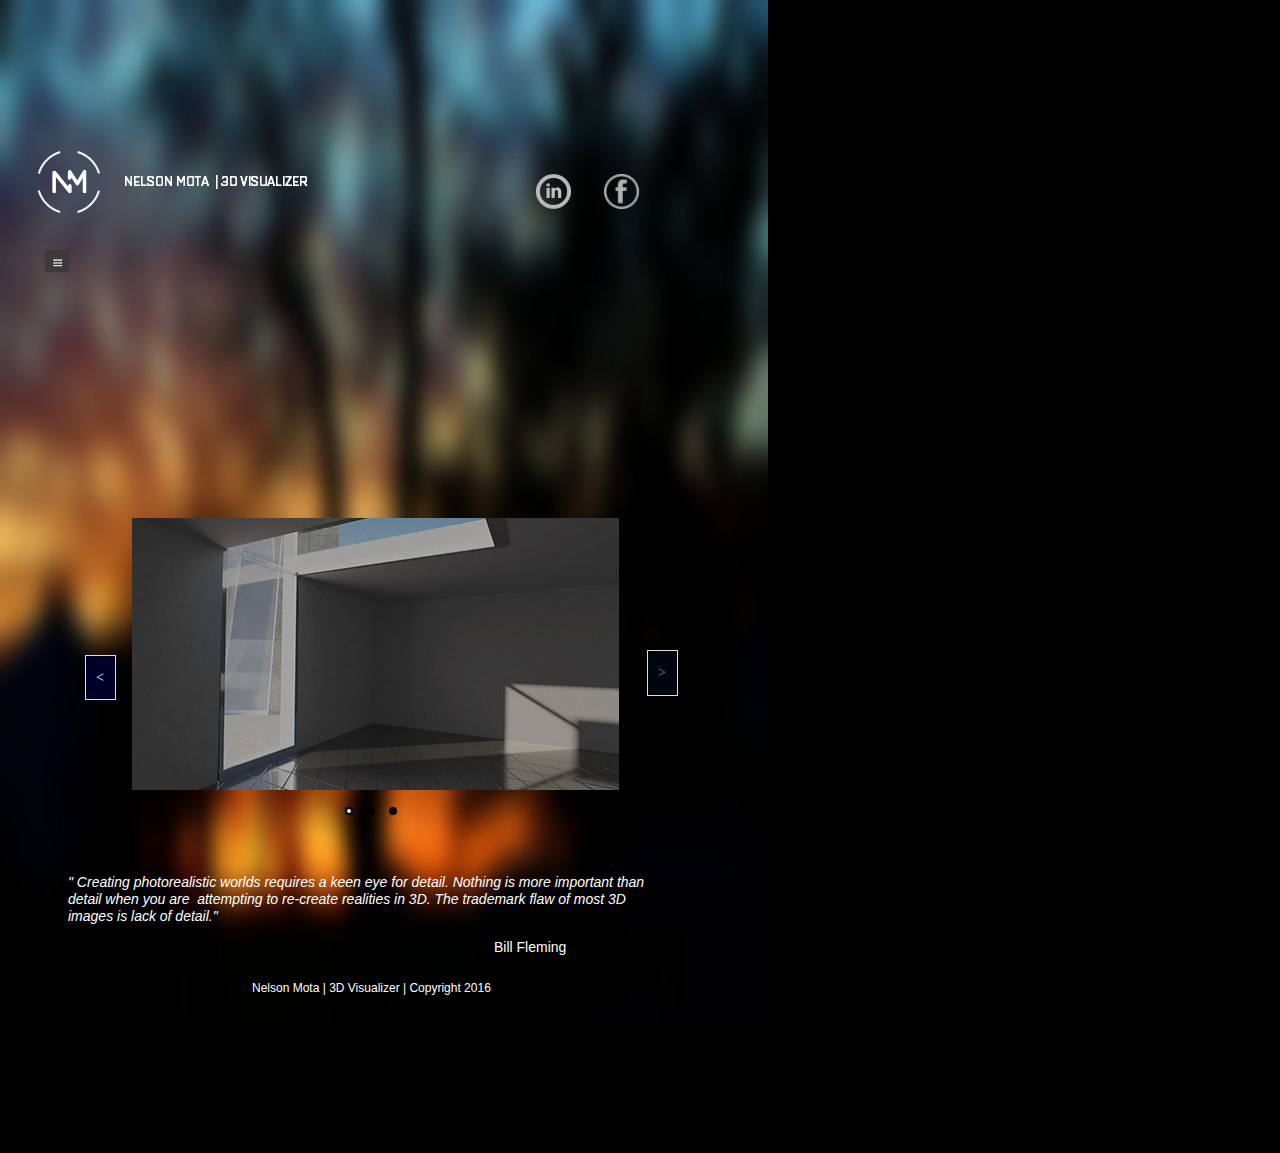
<file: tablet/index.html>
<!DOCTYPE html>
<html class="html" lang="pt-BR">
 <head>

  <script type="text/javascript">
   if(typeof Muse == "undefined") window.Muse = {}; window.Muse.assets = {"required":["jquery-1.8.3.min.js", "museutils.js", "jquery.musepolyfill.bgsize.js", "webpro.js", "musewpslideshow.js", "jquery.museoverlay.js", "touchswipe.js", "jquery.watch.js", "museredirect.js", "index.css"], "outOfDate":[]};
</script>
  
  <script src="../scripts/museredirect.js?3899419633" type="text/javascript"></script>
  
  <script type="text/javascript">
   Muse.Redirect.redirect('tablet', '', '../phone/index.html');
</script>
  
  <meta http-equiv="Content-type" content="text/html;charset=UTF-8"/>
  <meta name="generator" content="2015.0.2.310"/>
  <link rel="shortcut icon" href="../images/a-mestre-favicon.ico?3958791994"/>
  <title>Nelson Mota | 3D Visualizer</title>
  <meta name="viewport" content="width=768"/>
  <link rel="canonical" href="http://www.nelsonwmota.com/index.html"/>
  <!-- CSS -->
  <link rel="stylesheet" type="text/css" href="../css/site_global.css?432279303"/>
  <link rel="stylesheet" type="text/css" href="css/master_a-mestre.css?46065191"/>
  <link rel="stylesheet" type="text/css" href="css/index.css?3773420060" id="pagesheet"/>
  <!-- Other scripts -->
  <script type="text/javascript">
   document.documentElement.className += ' js';
var __adobewebfontsappname__ = "muse";
</script>
  <!-- JS includes -->
  <script type="text/javascript">
   document.write('\x3Cscript src="' + (document.location.protocol == 'https:' ? 'https:' : 'http:') + '//webfonts.creativecloud.com/dosis:n3:default.js" type="text/javascript">\x3C/script>');
</script>
   </head>
 <body>

  <div class="clearfix" id="page"><!-- group -->
   <div class="clearfix grpelem" id="pu10562"><!-- group -->
    <div class="clip_frame grpelem" id="u10562"><!-- image -->
     <img class="block" id="u10562_img" src="../images/sunset-silhouette-blurred-background-backdrop1.jpg" alt="" width="768" height="1024"/>
    </div>
    <div class="clip_frame grpelem" id="u10566"><!-- image -->
     <img class="block" id="u10566_img" src="../images/logo_16_branco.png" alt="" width="63" height="62"/>
    </div>
    <img class="grpelem" id="u10571-4" alt="NELSON MOTA | 3D VISUALIZER" width="235" height="28" src="../images/u10571-4.png"/><!-- rasterized frame -->
    <div class="PamphletWidget clearfix grpelem" id="pamphletu10581"><!-- none box -->
     <div class="ThumbGroup clearfix grpelem" id="u10591"><!-- none box -->
      <div class="popup_anchor">
       <a class="nonblock nontext Thumb popup_element clearfix" id="u10592" href="https://www.linkedin.com/in/nelsonwmota" target="_blank"><!-- group --><div class="museBGSize grpelem" id="u10593"><!-- simple frame --></div></a>
      </div>
      <div class="popup_anchor">
       <div class="Thumb popup_element clearfix" id="u10594"><!-- group -->
        <a class="nonblock nontext museBGSize grpelem" id="u10595" href="https://www.facebook.com/nelsonwmota" target="_blank"><!-- simple frame --></a>
       </div>
      </div>
     </div>
     <div class="popup_anchor" id="u10586popup">
      <div class="ContainerGroup clearfix" id="u10586"><!-- none box -->
       <div class="Container invi shadow Tooltip-Rollover clearfix grpelem" id="u10587"><!-- group -->
        <div class="Tooltip clearfix grpelem" id="u10588-4"><!-- content -->
         <p>LinkedIn</p>
        </div>
       </div>
       <div class="Container invi Tooltip-Rollover shadow clearfix grpelem" id="u10589"><!-- group -->
        <div class="Tooltip clearfix grpelem" id="u10590-4"><!-- content -->
         <p>Facebook</p>
        </div>
       </div>
      </div>
     </div>
    </div>
    <div class="PamphletWidget clearfix grpelem" id="pamphletu10650"><!-- none box -->
     <div class="ThumbGroup clearfix grpelem" id="u10667"><!-- none box -->
      <div class="popup_anchor">
       <div class="Thumb popup_element rounded-corners" id="u10670"><!-- simple frame --></div>
      </div>
      <div class="popup_anchor">
       <div class="Thumb popup_element rounded-corners" id="u10669"><!-- simple frame --></div>
      </div>
      <div class="popup_anchor">
       <div class="Thumb popup_element rounded-corners" id="u10668"><!-- simple frame --></div>
      </div>
     </div>
     <div class="popup_anchor" id="u10657popup">
      <div class="ContainerGroup clearfix" id="u10657"><!-- stack box -->
       <div class="Container clearfix grpelem" id="u10661"><!-- group -->
        <div class="clip_frame clearfix grpelem" id="u10662"><!-- image -->
         <div id="u10662_clip">
          <img class="position_content" id="u10662_img" src="../images/lema_e_barros_plano_11_1054_can493x273.jpg" alt="" width="493" height="272"/>
         </div>
        </div>
       </div>
       <div class="Container invi clearfix grpelem" id="u10664"><!-- group -->
        <div class="clip_frame grpelem" id="u10665"><!-- image -->
         <img class="block" id="u10665_img" src="../images/rgb03_teste3350_scan_line_2487x273.jpg" alt="" width="487" height="272"/>
        </div>
       </div>
       <div class="Container invi clearfix grpelem" id="u10658"><!-- group -->
        <div class="clip_frame clearfix grpelem" id="u10659"><!-- image -->
         <div id="u10659_clip">
          <img class="position_content" id="u10659_img" src="../images/lema_e_barros_plano_1%20060_scan_lines_2491x272.jpg" alt="" width="491" height="272"/>
         </div>
        </div>
       </div>
      </div>
     </div>
     <div class="popup_anchor">
      <div class="PamphletPrevButton PamphletLightboxPart popup_element clearfix" id="u10655"><!-- group -->
       <div class="clearfix grpelem" id="u10656-4"><!-- content -->
        <p>&lt;</p>
       </div>
      </div>
     </div>
     <div class="popup_anchor">
      <div class="PamphletNextButton PamphletLightboxPart popup_element clearfix" id="u10651"><!-- group -->
       <div class="clearfix grpelem" id="u10652-4"><!-- content -->
        <p>&gt;</p>
       </div>
      </div>
     </div>
    </div>
    <div class="clearfix grpelem" id="u10671-5"><!-- content -->
     <p id="u10671-2">&quot; Creating photorealistic worlds requires a keen eye for detail. Nothing is more important than detail when you are&nbsp; attempting to re-create realities in 3D. The trademark flaw of most 3D images is lack of detail.&quot;</p>
     <p id="u10671-3">&nbsp;</p>
    </div>
    <div class="clearfix grpelem" id="u10672-4"><!-- content -->
     <p>Bill Fleming</p>
    </div>
    <div class="PamphletWidget clearfix grpelem" id="pamphletu11598"><!-- none box -->
     <div class="popup_anchor" id="u11605popup">
      <div class="ContainerGroup clearfix" id="u11605"><!-- stack box -->
       <div class="Container invi clearfix grpelem" id="u11606"><!-- column -->
        <a class="nonblock nontext MuseLinkActive clearfix colelem" id="u11611" href="index.html"><!-- group --><div class="clearfix grpelem" id="u11608-4"><!-- content --><p id="u11608-2"><span class="Menu-Buttons" id="u11608">INÍCIO</span></p></div></a>
        <a class="nonblock nontext clearfix colelem" id="u11613" href="sobre.html"><!-- group --><div class="clearfix grpelem" id="u11607-4"><!-- content --><p id="u11607-2"><span class="Menu-Buttons" id="u11607">SOBRE</span></p></div></a>
        <a class="nonblock nontext clearfix colelem" id="u11612" href="portf%c3%b3lio.html"><!-- group --><div class="clearfix grpelem" id="u11614-4"><!-- content --><p id="u11614-2"><span class="Menu-Buttons" id="u11614">PORTFÓLIO</span></p></div></a>
        <a class="nonblock nontext clearfix colelem" id="u11610" href="contactos.html"><!-- group --><div class="clearfix grpelem" id="u11609-4"><!-- content --><p id="u11609-2"><span class="Menu-Buttons" id="u11609">CONTACTOS</span></p></div></a>
       </div>
      </div>
     </div>
     <div class="ThumbGroup clearfix grpelem" id="u11599"><!-- none box -->
      <div class="popup_anchor">
       <div class="popup_element Thumb clearfix" id="pu11600"><!-- group -->
        <div class="popup_anchor">
         <div class="popup_element clearfix" id="u11600"><!-- group -->
          <div class="clip_frame clearfix grpelem" id="u11601"><!-- image -->
           <img class="position_content" id="u11601_img" src="../images/menu_icon_04_white_3line-crop-u11601.png" alt="" width="17" height="14"/>
          </div>
         </div>
        </div>
       </div>
      </div>
     </div>
     <div class="popup_anchor">
      <div class="PamphletCloseButton PamphletLightboxPart popup_element clearfix" id="u11617"><!-- group -->
       <div class="clip_frame grpelem" id="u11618"><!-- image -->
        <img class="block" id="u11618_img" src="../images/close_light.png" alt="" width="16" height="13"/>
       </div>
      </div>
     </div>
    </div>
   </div>
   <div class="verticalspacer"></div>
   <div class="clearfix grpelem" id="u10565-4"><!-- content -->
    <p>Nelson Mota | 3D Visualizer | Copyright 2016</p>
   </div>
  </div>
  <div class="preload_images">
   <img class="preload" src="../images/linkedin-circled-512-000000_rem_cima.png" alt=""/>
   <img class="preload" src="../images/facebook-icon-png-black.png" alt=""/>
   <img class="preload" src="../images/facebook-icon-png-black_3.png" alt=""/>
  </div>
  <!-- JS includes -->
  <script type="text/javascript">
   if (document.location.protocol != 'https:') document.write('\x3Cscript src="http://musecdn.businesscatalyst.com/scripts/4.0/jquery-1.8.3.min.js" type="text/javascript">\x3C/script>');
</script>
  <script type="text/javascript">
   window.jQuery || document.write('\x3Cscript src="../scripts/jquery-1.8.3.min.js" type="text/javascript">\x3C/script>');
</script>
  <script src="../scripts/museutils.js?275725342" type="text/javascript"></script>
  <script src="../scripts/jquery.musepolyfill.bgsize.js?185257658" type="text/javascript"></script>
  <script src="../scripts/webpro.js?3883484123" type="text/javascript"></script>
  <script src="../scripts/musewpslideshow.js?360574455" type="text/javascript"></script>
  <script src="../scripts/jquery.museoverlay.js?342093292" type="text/javascript"></script>
  <script src="../scripts/touchswipe.js?4218319045" type="text/javascript"></script>
  <script src="../scripts/jquery.watch.js?3999102769" type="text/javascript"></script>
  <!-- Other scripts -->
  <script type="text/javascript">
   $(document).ready(function() { try {
(function(){var a={},b=function(a){if(a.match(/^rgb/))return a=a.replace(/\s+/g,"").match(/([\d\,]+)/gi)[0].split(","),(parseInt(a[0])<<16)+(parseInt(a[1])<<8)+parseInt(a[2]);if(a.match(/^\#/))return parseInt(a.substr(1),16);return 0};(function(){$('link[type="text/css"]').each(function(){var b=($(this).attr("href")||"").match(/\/?css\/([\w\-]+\.css)\?(\d+)/);b&&b[1]&&b[2]&&(a[b[1]]=b[2])})})();(function(){$("body").append('<div class="version" style="display:none; width:1px; height:1px;"></div>');
for(var c=$(".version"),d=0;d<Muse.assets.required.length;){var f=Muse.assets.required[d],g=f.match(/([\w\-\.]+)\.(\w+)$/),k=g&&g[1]?g[1]:null,g=g&&g[2]?g[2]:null;switch(g.toLowerCase()){case "css":k=k.replace(/\W/gi,"_").replace(/^([^a-z])/gi,"_$1");c.addClass(k);var g=b(c.css("color")),h=b(c.css("background-color"));g!=0||h!=0?(Muse.assets.required.splice(d,1),"undefined"!=typeof a[f]&&(g!=a[f]>>>24||h!=(a[f]&16777215))&&Muse.assets.outOfDate.push(f)):d++;c.removeClass(k);break;case "js":k.match(/^jquery-[\d\.]+/gi)&&
typeof $!="undefined"?Muse.assets.required.splice(d,1):d++;break;default:throw Error("Unsupported file type: "+g);}}c.remove();if(Muse.assets.outOfDate.length||Muse.assets.required.length)c="Alguns arquivos no servidor podem estar ausentes ou incorretos. Limpe o cache do navegador e tente novamente. Se o problema persistir, entre em contato com o autor do site.",(d=location&&location.search&&location.search.match&&location.search.match(/muse_debug/gi))&&Muse.assets.outOfDate.length&&(c+="\nOut of date: "+Muse.assets.outOfDate.join(",")),d&&Muse.assets.required.length&&(c+="\nMissing: "+Muse.assets.required.join(",")),alert(c)})()})();/* body */
Muse.Utils.transformMarkupToFixBrowserProblemsPreInit();/* body */
Muse.Utils.prepHyperlinks(true);/* body */
Muse.Utils.initWidget('#pamphletu10581', function(elem) { new WebPro.Widget.ContentSlideShow(elem, {contentLayout_runtime:'loose',event:'mouseover',deactivationEvent:'mouseout_trigger',autoPlay:false,displayInterval:3000,transitionStyle:'fading',transitionDuration:500,hideAllContentsFirst:true,shuffle:false,enableSwipe:true,resumeAutoplay:false,resumeAutoplayInterval:3000,playOnce:false,autoActivate_runtime:false}); });/* #pamphletu10581 */
Muse.Utils.initWidget('#pamphletu10650', function(elem) { new WebPro.Widget.ContentSlideShow(elem, {contentLayout_runtime:'stack',event:'click',deactivationEvent:'none',autoPlay:true,displayInterval:7000,transitionStyle:'horizontal',transitionDuration:1000,hideAllContentsFirst:false,shuffle:false,enableSwipe:true,resumeAutoplay:true,resumeAutoplayInterval:3000,playOnce:false,autoActivate_runtime:false}); });/* #pamphletu10650 */
Muse.Utils.initWidget('#pamphletu11598', function(elem) { new WebPro.Widget.ContentSlideShow(elem, {contentLayout_runtime:'stack',event:'click',deactivationEvent:'none',autoPlay:false,displayInterval:3000,transitionStyle:'horizontal',transitionDuration:500,hideAllContentsFirst:true,shuffle:false,enableSwipe:true,resumeAutoplay:false,resumeAutoplayInterval:3000,playOnce:false,autoActivate_runtime:false}); });/* #pamphletu11598 */
Muse.Utils.fullPage('#page');/* 100% height page */
Muse.Utils.showWidgetsWhenReady();/* body */
Muse.Utils.transformMarkupToFixBrowserProblems();/* body */
} catch(e) { if (e && 'function' == typeof e.notify) e.notify(); else Muse.Assert.fail('Error calling selector function:' + e); }});
</script>
   </body>
</html>
</file>
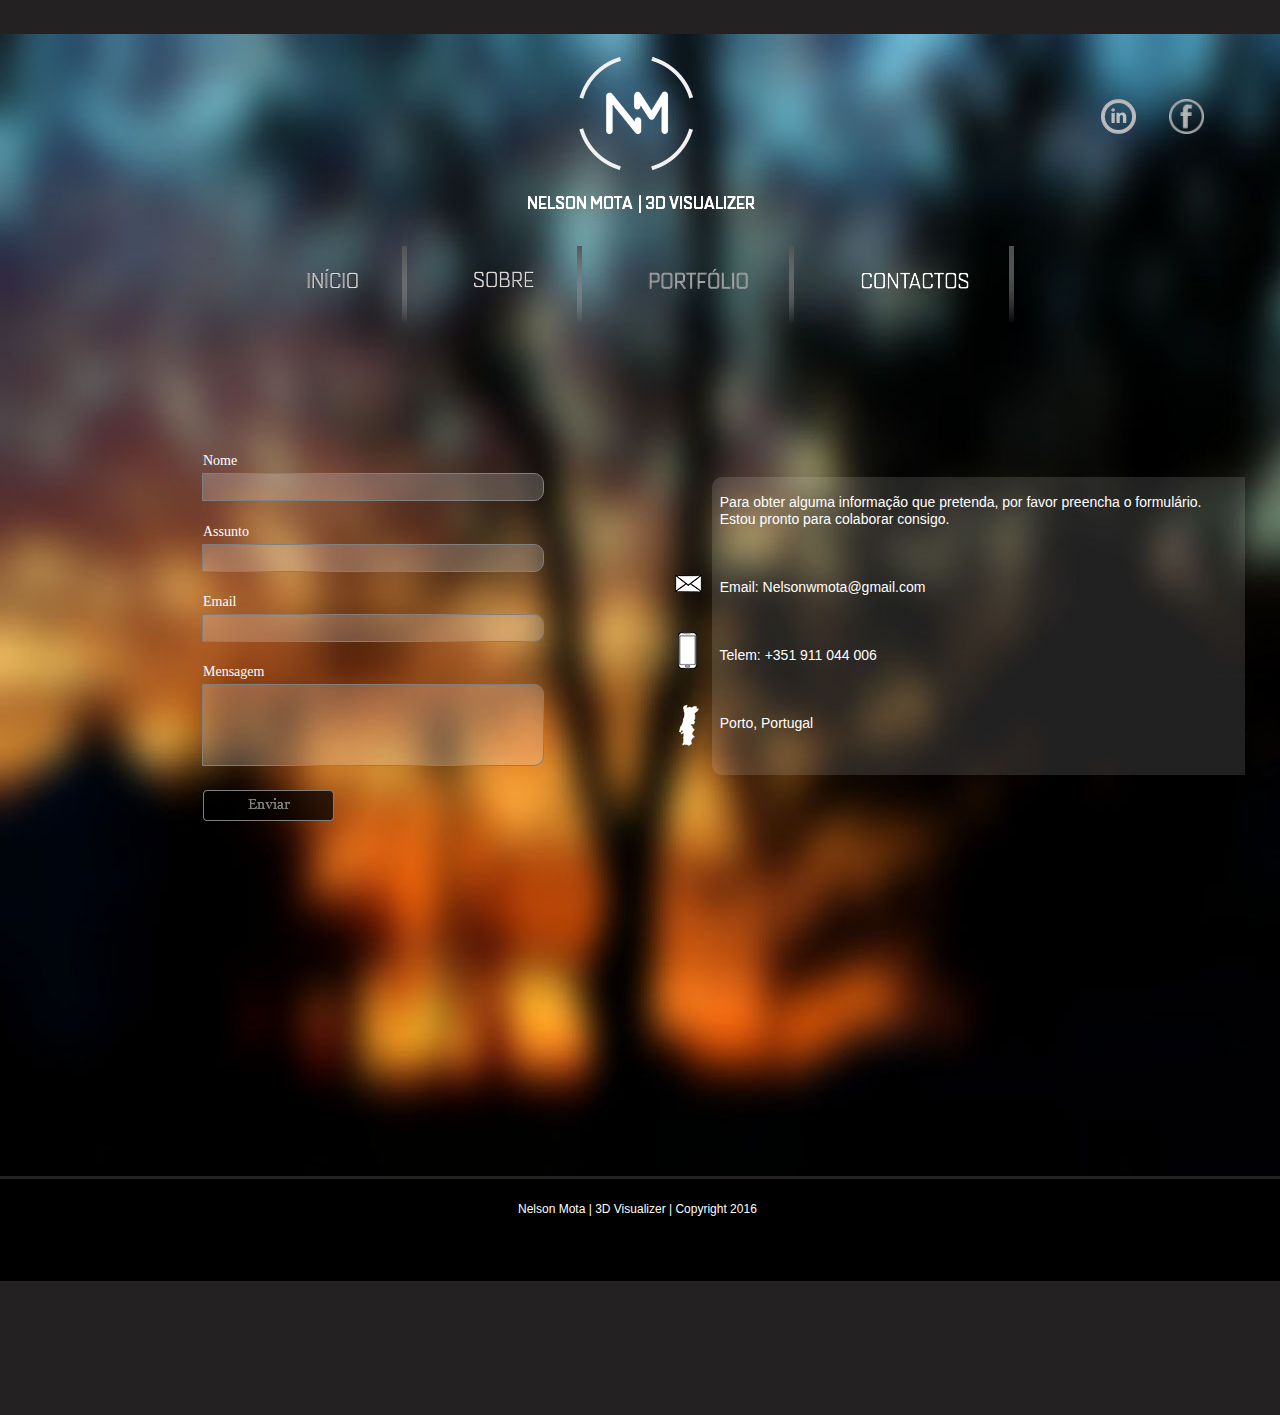
<file: contactos.html>
<!DOCTYPE html>
<html class="html" lang="pt-BR">
 <head>

  <script type="text/javascript">
   if(typeof Muse == "undefined") window.Muse = {}; window.Muse.assets = {"required":["jquery-1.8.3.min.js", "museutils.js", "webpro.js", "musewpslideshow.js", "jquery.museoverlay.js", "touchswipe.js", "jquery.watch.js", "museredirect.js", "contactos.css"], "outOfDate":[]};
</script>
  
  <script src="scripts/museredirect.js?3899419633" type="text/javascript"></script>
  
  <script type="text/javascript">
   Muse.Redirect.redirect('desktop', 'tablet/contactos.html', 'phone/contactos.html');
</script>
  
  <meta http-equiv="Content-type" content="text/html;charset=UTF-8"/>
  <meta name="generator" content="2015.0.2.310"/>
  <link rel="shortcut icon" href="images/a-mestre-favicon.ico?3958791994"/>
  <title>Contact - Nelson Mota |3D Visualizer</title>
  <link media="only screen and (max-device-width: 370px)" rel="alternate" href="http://www.nelsonwmota.com/phone/contactos.html"/>
  <link media="only screen and (max-device-width: 960px)" rel="alternate" href="http://www.nelsonwmota.com/tablet/contactos.html"/>
  <!-- CSS -->
  <link rel="stylesheet" type="text/css" href="css/site_global.css?432279303"/>
  <link rel="stylesheet" type="text/css" href="css/master_a-mestre.css?3765898409"/>
  <link rel="stylesheet" type="text/css" href="css/contactos.css?308561244" id="pagesheet"/>
  <!-- Other scripts -->
  <script type="text/javascript">
   document.documentElement.className += ' js';
</script>
   </head>
 <body>

  <div class="clearfix" id="page"><!-- group -->
   <div class="clearfix grpelem" id="pu1080"><!-- group -->
    <div class="clearfix grpelem" id="u1080"><!-- group -->
     <div class="clip_frame clearfix grpelem" id="u1082"><!-- image -->
      <div id="u1082_clip">
       <img class="position_content" id="u1082_img" src="images/sunset-silhouette-blurred-background-backdrop1.jpg" alt="" width="1301" height="1190"/>
      </div>
     </div>
    </div>
    <div class="clip_frame grpelem" id="u1088"><!-- image -->
     <img class="block" id="u1088_img" src="images/logo_16_branco.png" alt="" width="115" height="113"/>
    </div>
    <a class="nonblock nontext grpelem" id="u1278" href="sobre.html"><!-- simple frame --></a>
    <a class="nonblock nontext MuseLinkActive grpelem" id="u1295" href="contactos.html"><!-- simple frame --></a>
    <a class="nonblock nontext grpelem" id="u1329" href="in%c3%adcio.html"><!-- simple frame --></a>
    <img class="grpelem" id="u4497-4" alt="NELSON MOTA | 3D VISUALIZER" width="235" height="28" src="images/u4497-4.png"/><!-- rasterized frame -->
    <a class="nonblock nontext grpelem" id="u6055" href="projectos.html"><!-- simple frame --></a>
    <div class="clip_frame clearfix grpelem" id="u6289"><!-- image -->
     <div id="u6289_clip">
      <img class="position_content" id="u6289_img" src="images/barra_3.png" alt="" width="5" height="96"/>
     </div>
    </div>
    <div class="clip_frame clearfix grpelem" id="u6310"><!-- image -->
     <div id="u6310_clip">
      <img class="position_content" id="u6310_img" src="images/barra_3.png" alt="" width="5" height="96"/>
     </div>
    </div>
    <div class="clip_frame clearfix grpelem" id="u6313"><!-- image -->
     <div id="u6313_clip">
      <img class="position_content" id="u6313_img" src="images/barra_3.png" alt="" width="5" height="96"/>
     </div>
    </div>
    <div class="clip_frame clearfix grpelem" id="u6316"><!-- image -->
     <div id="u6316_clip">
      <img class="position_content" id="u6316_img" src="images/barra_3.png" alt="" width="5" height="96"/>
     </div>
    </div>
    <div class="PamphletWidget clearfix grpelem" id="pamphletu6479"><!-- none box -->
     <div class="ThumbGroup clearfix grpelem" id="u6484"><!-- none box -->
      <div class="popup_anchor">
       <a class="nonblock nontext Thumb popup_element clearfix" id="u6485" href="https://www.linkedin.com/in/nelsonwmota" target="_blank"><!-- group --><div class="grpelem" id="u6486"><!-- simple frame --></div></a>
      </div>
      <div class="popup_anchor">
       <div class="Thumb popup_element clearfix" id="u6489"><!-- group -->
        <a class="nonblock nontext grpelem" id="u6490" href="https://www.facebook.com/nelsonwmota" target="_blank"><!-- simple frame --></a>
       </div>
      </div>
     </div>
     <div class="popup_anchor" id="u6493popup">
      <div class="ContainerGroup clearfix" id="u6493"><!-- none box -->
       <div class="Container invi Tooltip-Rollover clearfix grpelem" id="u6496"><!-- group -->
        <div class="Tooltip clearfix grpelem" id="u6497-4"><!-- content -->
         <p>LinkedIn</p>
        </div>
       </div>
       <div class="Container invi Tooltip-Rollover clearfix grpelem" id="u6494"><!-- group -->
        <div class="Tooltip clearfix grpelem" id="u6495-4"><!-- content -->
         <p>Facebook</p>
        </div>
       </div>
      </div>
     </div>
    </div>
    <form class="form-grp clearfix grpelem" id="widgetu6962" method="post" enctype="multipart/form-data" action="scripts/form-u6962.php"><!-- none box -->
     <div class="fld-grp clearfix grpelem" id="widgetu6971" data-required="true"><!-- none box -->
      <label class="fld-label actAsDiv clearfix grpelem" id="u6972-4" for="widgetu6971_input"><!-- content --><span class="actAsPara">Nome</span></label>
      <span class="fld-input NoWrap actAsDiv rgba-background rounded-corners clearfix grpelem" id="u6973-3"><!-- content --><input class="wrapped-input" type="text" spellcheck="false" id="widgetu6971_input" name="custom_U6971" tabindex="1"/></span>
     </div>
     <div class="fld-grp clearfix grpelem" id="widgetu6978" data-required="true" data-type="email"><!-- none box -->
      <label class="fld-label actAsDiv clearfix grpelem" id="u6981-4" for="widgetu6978_input"><!-- content --><span class="actAsPara">Email</span></label>
      <span class="fld-input NoWrap actAsDiv rgba-background rounded-corners clearfix grpelem" id="u6979-3"><!-- content --><input class="wrapped-input" type="text" spellcheck="false" id="widgetu6978_input" name="Email" tabindex="3"/></span>
     </div>
     <div class="clearfix grpelem" id="u6976-4"><!-- content -->
      <p>Enviando formulário…</p>
     </div>
     <div class="clearfix grpelem" id="u6982-4"><!-- content -->
      <p>O servidor encontrou um erro.</p>
     </div>
     <div class="clearfix grpelem" id="u6977-4"><!-- content -->
      <p>Formulário recebido.</p>
     </div>
     <input class="submit-btn NoWrap grpelem" id="u6975-17" type="submit" value="" tabindex="5"/><!-- state-based BG images -->
     <div class="fld-grp clearfix grpelem" id="widgetu6967" data-required="false"><!-- none box -->
      <label class="fld-label actAsDiv clearfix grpelem" id="u6968-4" for="widgetu6967_input"><!-- content --><span class="actAsPara">Mensagem</span></label>
      <span class="fld-textarea actAsDiv rgba-background rounded-corners clearfix grpelem" id="u6970-3"><!-- content --><textarea class="wrapped-input" id="widgetu6967_input" name="custom_U6967" tabindex="4"></textarea></span>
     </div>
     <div class="fld-grp clearfix grpelem" id="widgetu6963" data-required="true"><!-- none box -->
      <label class="fld-label actAsDiv clearfix grpelem" id="u6965-4" for="widgetu6963_input"><!-- content --><span class="actAsPara">Assunto</span></label>
      <span class="fld-input NoWrap actAsDiv rgba-background rounded-corners clearfix grpelem" id="u6966-3"><!-- content --><input class="wrapped-input" type="text" id="widgetu6963_input" name="custom_U6963" tabindex="2"/></span>
     </div>
    </form>
    <div class="rgba-background rounded-corners clearfix grpelem" id="u6983-22"><!-- content -->
     <p>&nbsp;</p>
     <p><span id="u6983-2">&nbsp; Para obter alguma informação que pretenda, por favor preencha o formulário.</span></p>
     <p><span id="u6983-4">&nbsp; Estou pronto para colaborar consigo.</span></p>
     <p>&nbsp;</p>
     <p>&nbsp;</p>
     <p>&nbsp;</p>
     <p><span id="u6983-9">&nbsp; Email: Nelsonwmota@gmail.com</span></p>
     <p>&nbsp;</p>
     <p>&nbsp;</p>
     <p>&nbsp;</p>
     <p><span id="u6983-14">&nbsp; Telem: +351 911 044 006</span></p>
     <p>&nbsp;</p>
     <p>&nbsp;</p>
     <p>&nbsp;</p>
     <p><span id="u6983-19">&nbsp; Porto, Portugal</span></p>
    </div>
    <div class="clip_frame grpelem" id="u6984"><!-- image -->
     <img class="block" id="u6984_img" src="images/mapa_portugal-madeira_b_e_w.png" alt="" width="48" height="51"/>
    </div>
    <div class="clip_frame grpelem" id="u6986"><!-- image -->
     <img class="block" id="u6986_img" src="images/email-icon-md_branco.png" alt="" width="27" height="17"/>
    </div>
    <div class="clip_frame clearfix grpelem" id="u6988"><!-- image -->
     <div id="u6988_clip">
      <img class="position_content" id="u6988_img" src="images/mobile-phone-popular-model-samsung-galaxy-s4_318-51589_2.png" alt="" width="37" height="37"/>
     </div>
    </div>
   </div>
   <div class="verticalspacer"></div>
   <div class="clearfix grpelem" id="u222"><!-- group -->
    <div class="clearfix grpelem" id="u221-4"><!-- content -->
     <p>Nelson Mota | 3D Visualizer | Copyright 2016</p>
    </div>
   </div>
  </div>
  <div class="preload_images">
   <img class="preload" src="images/u6975-17-r.png" alt=""/>
   <img class="preload" src="images/u6975-17-m.png" alt=""/>
   <img class="preload" src="images/u6975-17-fs.png" alt=""/>
  </div>
  <!-- JS includes -->
  <script type="text/javascript">
   if (document.location.protocol != 'https:') document.write('\x3Cscript src="http://musecdn.businesscatalyst.com/scripts/4.0/jquery-1.8.3.min.js" type="text/javascript">\x3C/script>');
</script>
  <script type="text/javascript">
   window.jQuery || document.write('\x3Cscript src="scripts/jquery-1.8.3.min.js" type="text/javascript">\x3C/script>');
</script>
  <script src="scripts/museutils.js?275725342" type="text/javascript"></script>
  <script src="scripts/webpro.js?3883484123" type="text/javascript"></script>
  <script src="scripts/musewpslideshow.js?360574455" type="text/javascript"></script>
  <script src="scripts/jquery.museoverlay.js?342093292" type="text/javascript"></script>
  <script src="scripts/touchswipe.js?4218319045" type="text/javascript"></script>
  <script src="scripts/jquery.watch.js?3999102769" type="text/javascript"></script>
  <!-- Other scripts -->
  <script type="text/javascript">
   $(document).ready(function() { try {
(function(){var a={},b=function(a){if(a.match(/^rgb/))return a=a.replace(/\s+/g,"").match(/([\d\,]+)/gi)[0].split(","),(parseInt(a[0])<<16)+(parseInt(a[1])<<8)+parseInt(a[2]);if(a.match(/^\#/))return parseInt(a.substr(1),16);return 0};(function(){$('link[type="text/css"]').each(function(){var b=($(this).attr("href")||"").match(/\/?css\/([\w\-]+\.css)\?(\d+)/);b&&b[1]&&b[2]&&(a[b[1]]=b[2])})})();(function(){$("body").append('<div class="version" style="display:none; width:1px; height:1px;"></div>');
for(var c=$(".version"),d=0;d<Muse.assets.required.length;){var f=Muse.assets.required[d],g=f.match(/([\w\-\.]+)\.(\w+)$/),k=g&&g[1]?g[1]:null,g=g&&g[2]?g[2]:null;switch(g.toLowerCase()){case "css":k=k.replace(/\W/gi,"_").replace(/^([^a-z])/gi,"_$1");c.addClass(k);var g=b(c.css("color")),h=b(c.css("background-color"));g!=0||h!=0?(Muse.assets.required.splice(d,1),"undefined"!=typeof a[f]&&(g!=a[f]>>>24||h!=(a[f]&16777215))&&Muse.assets.outOfDate.push(f)):d++;c.removeClass(k);break;case "js":k.match(/^jquery-[\d\.]+/gi)&&
typeof $!="undefined"?Muse.assets.required.splice(d,1):d++;break;default:throw Error("Unsupported file type: "+g);}}c.remove();if(Muse.assets.outOfDate.length||Muse.assets.required.length)c="Alguns arquivos no servidor podem estar ausentes ou incorretos. Limpe o cache do navegador e tente novamente. Se o problema persistir, entre em contato com o autor do site.",(d=location&&location.search&&location.search.match&&location.search.match(/muse_debug/gi))&&Muse.assets.outOfDate.length&&(c+="\nOut of date: "+Muse.assets.outOfDate.join(",")),d&&Muse.assets.required.length&&(c+="\nMissing: "+Muse.assets.required.join(",")),alert(c)})()})();/* body */
Muse.Utils.transformMarkupToFixBrowserProblemsPreInit();/* body */
Muse.Utils.prepHyperlinks(true);/* body */
Muse.Utils.initWidget('#pamphletu6479', function(elem) { new WebPro.Widget.ContentSlideShow(elem, {contentLayout_runtime:'loose',event:'mouseover',deactivationEvent:'mouseout_trigger',autoPlay:false,displayInterval:3000,transitionStyle:'fading',transitionDuration:500,hideAllContentsFirst:true,shuffle:false,enableSwipe:true,resumeAutoplay:false,resumeAutoplayInterval:3000,playOnce:false,autoActivate_runtime:false}); });/* #pamphletu6479 */
Muse.Utils.initWidget('#widgetu6962', function(elem) { new WebPro.Widget.Form(elem, {validationEvent:'submit',errorStateSensitivity:'high',fieldWrapperClass:'fld-grp',formSubmittedClass:'frm-sub-st',formErrorClass:'frm-subm-err-st',formDeliveredClass:'frm-subm-ok-st',notEmptyClass:'non-empty-st',focusClass:'focus-st',invalidClass:'fld-err-st',requiredClass:'fld-err-st',ajaxSubmit:true}); });/* #widgetu6962 */
Muse.Utils.fullPage('#page');/* 100% height page */
Muse.Utils.showWidgetsWhenReady();/* body */
Muse.Utils.transformMarkupToFixBrowserProblems();/* body */
} catch(e) { if (e && 'function' == typeof e.notify) e.notify(); else Muse.Assert.fail('Error calling selector function:' + e); }});
</script>
   </body>
</html>
</file>
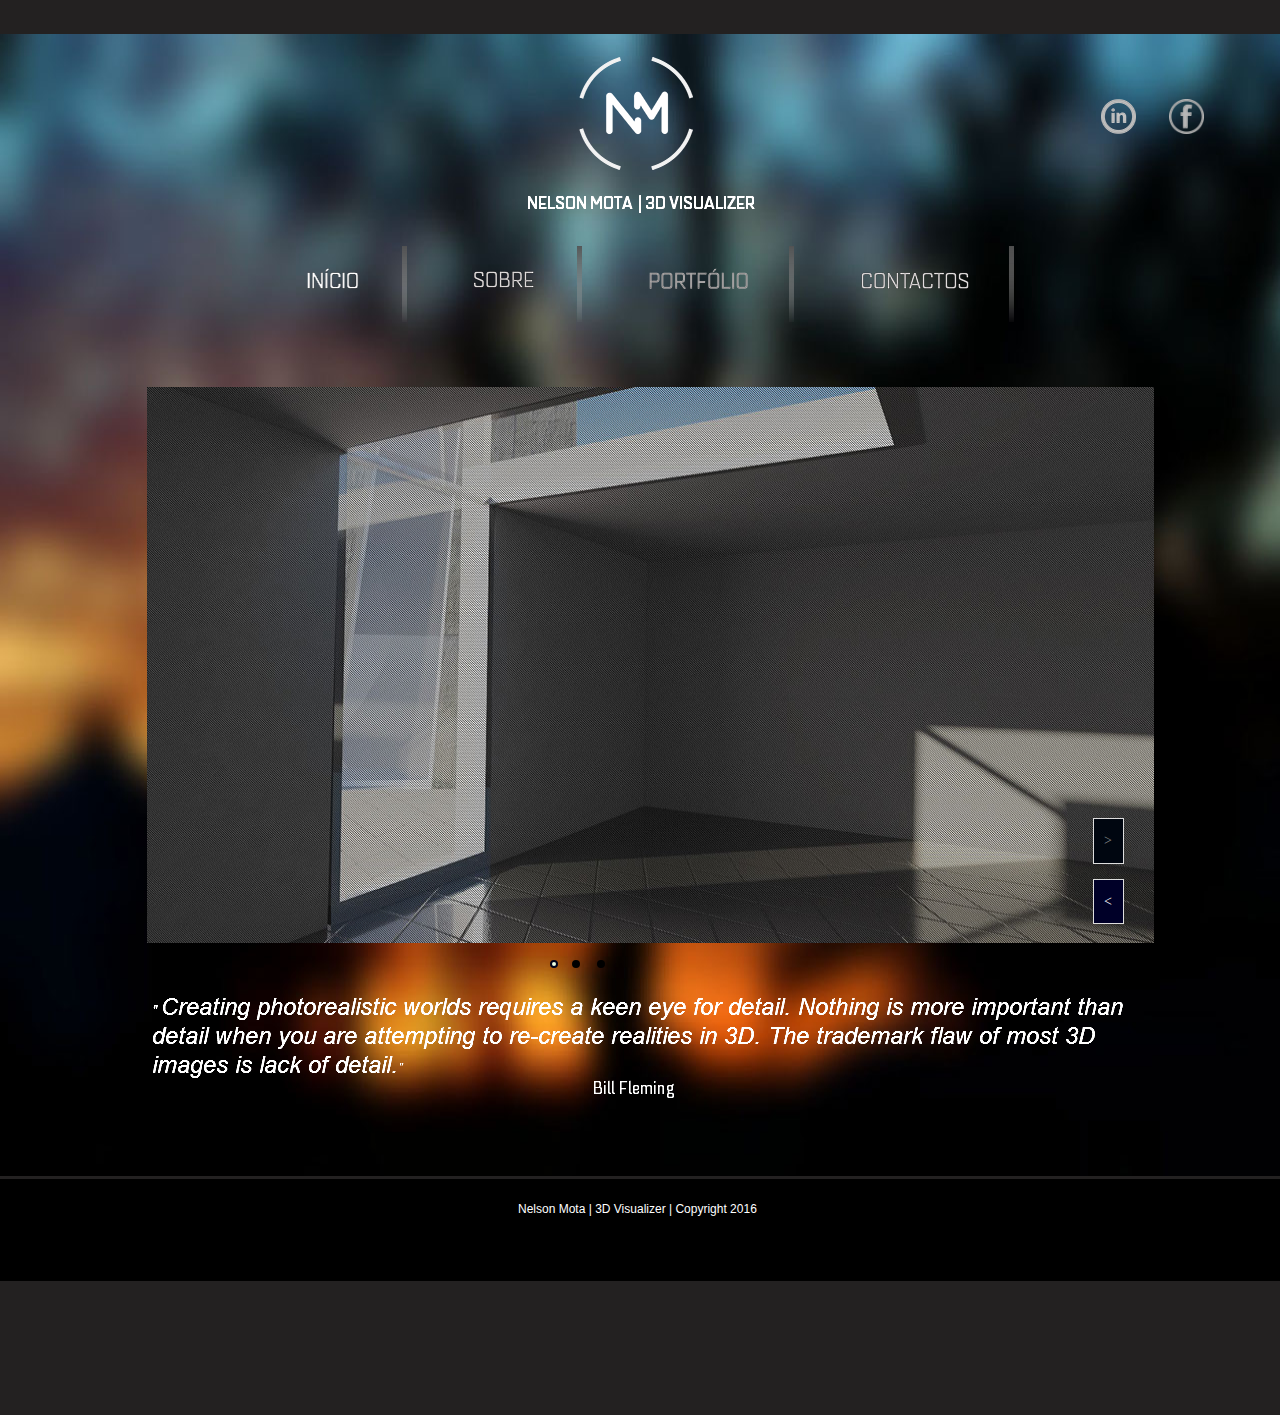
<file: início.html>
<!DOCTYPE html>
<html class="html" lang="pt-PT">
 <head>

  <script type="text/javascript">
   if(typeof Muse == "undefined") window.Muse = {}; window.Muse.assets = {"required":["jquery-1.8.3.min.js", "museutils.js", "jquery.musepolyfill.bgsize.js", "webpro.js", "musewpslideshow.js", "jquery.museoverlay.js", "touchswipe.js", "jquery.watch.js", "in_cio.css"], "outOfDate":[]};
</script>
  
  <meta http-equiv="Content-type" content="text/html;charset=UTF-8"/>
  <meta name="generator" content="2015.0.2.310"/>
  <link rel="shortcut icon" href="images/a-mestre-favicon.ico?3958791994"/>
  <title>Nelson Mota | 3D Visualizer</title>
  <!-- CSS -->
  <link rel="stylesheet" type="text/css" href="css/site_global.css?432279303"/>
  <link rel="stylesheet" type="text/css" href="css/master_a-mestre.css?3765898409"/>
  <link rel="stylesheet" type="text/css" href="css/in_cio.css?511514496" id="pagesheet"/>
  <!-- Other scripts -->
  <script type="text/javascript">
   document.documentElement.className += ' js';
</script>
   </head>
 <body>

  <div class="clearfix" id="page"><!-- group -->
   <div class="clearfix grpelem" id="pu1080"><!-- group -->
    <div class="clearfix grpelem" id="u1080"><!-- group -->
     <div class="clip_frame clearfix grpelem" id="u1082"><!-- image -->
      <div id="u1082_clip">
       <img class="position_content" id="u1082_img" src="images/sunset-silhouette-blurred-background-backdrop1.jpg" alt="" width="1301" height="1190"/>
      </div>
     </div>
    </div>
    <div class="clip_frame grpelem" id="u1088"><!-- image -->
     <img class="block" id="u1088_img" src="images/logo_16_branco.png" alt="" width="115" height="113"/>
    </div>
    <a class="nonblock nontext museBGSize grpelem" id="u1278" href="sobre.html"><!-- simple frame --></a>
    <a class="nonblock nontext museBGSize grpelem" id="u1295" href="contactos.html"><!-- simple frame --></a>
    <a class="nonblock nontext MuseLinkActive museBGSize grpelem" id="u1329" href="in%c3%adcio.html"><!-- simple frame --></a>
    <img class="grpelem" id="u4497-4" alt="NELSON MOTA | 3D VISUALIZER" width="235" height="28" src="images/u4497-4.png"/><!-- rasterized frame -->
    <a class="nonblock nontext museBGSize grpelem" id="u6055" href="projectos.html"><!-- simple frame --></a>
    <div class="clip_frame clearfix grpelem" id="u6289"><!-- image -->
     <div id="u6289_clip">
      <img class="position_content" id="u6289_img" src="images/barra_3.png" alt="" width="5" height="96"/>
     </div>
    </div>
    <div class="clip_frame clearfix grpelem" id="u6310"><!-- image -->
     <div id="u6310_clip">
      <img class="position_content" id="u6310_img" src="images/barra_3.png" alt="" width="5" height="96"/>
     </div>
    </div>
    <div class="clip_frame clearfix grpelem" id="u6313"><!-- image -->
     <div id="u6313_clip">
      <img class="position_content" id="u6313_img" src="images/barra_3.png" alt="" width="5" height="96"/>
     </div>
    </div>
    <div class="clip_frame clearfix grpelem" id="u6316"><!-- image -->
     <div id="u6316_clip">
      <img class="position_content" id="u6316_img" src="images/barra_3.png" alt="" width="5" height="96"/>
     </div>
    </div>
    <div class="PamphletWidget clearfix grpelem" id="pamphletu6479"><!-- none box -->
     <div class="ThumbGroup clearfix grpelem" id="u6484"><!-- none box -->
      <div class="popup_anchor">
       <a class="nonblock nontext Thumb popup_element clearfix" id="u6485" href="https://www.linkedin.com/in/nelsonwmota" target="_blank"><!-- group --><div class="museBGSize grpelem" id="u6486"><!-- simple frame --></div></a>
      </div>
      <div class="popup_anchor">
       <div class="Thumb popup_element clearfix" id="u6489"><!-- group -->
        <a class="nonblock nontext museBGSize grpelem" id="u6490" href="https://www.facebook.com/nelsonwmota" target="_blank"><!-- simple frame --></a>
       </div>
      </div>
     </div>
     <div class="popup_anchor" id="u6493popup">
      <div class="ContainerGroup clearfix" id="u6493"><!-- none box -->
       <div class="Container invi shadow Tooltip-Rollover clearfix grpelem" id="u6496"><!-- group -->
        <div class="Tooltip clearfix grpelem" id="u6497-4"><!-- content -->
         <p>LinkedIn</p>
        </div>
       </div>
       <div class="Container invi Tooltip-Rollover shadow clearfix grpelem" id="u6494"><!-- group -->
        <div class="Tooltip clearfix grpelem" id="u6495-4"><!-- content -->
         <p>Facebook</p>
        </div>
       </div>
      </div>
     </div>
    </div>
    <div class="PamphletWidget clearfix grpelem" id="pamphletu1660"><!-- none box -->
     <div class="ThumbGroup clearfix grpelem" id="u1688"><!-- none box -->
      <div class="popup_anchor">
       <div class="Thumb popup_element rounded-corners" id="u1689"><!-- simple frame --></div>
      </div>
      <div class="popup_anchor">
       <div class="Thumb popup_element rounded-corners" id="u1691"><!-- simple frame --></div>
      </div>
      <div class="popup_anchor">
       <div class="Thumb popup_element rounded-corners" id="u1690"><!-- simple frame --></div>
      </div>
     </div>
     <div class="popup_anchor" id="u1661popup">
      <div class="ContainerGroup clearfix" id="u1661"><!-- stack box -->
       <div class="Container clearfix grpelem" id="u1678"><!-- group -->
        <div class="clip_frame grpelem" id="u1755"><!-- image -->
         <img class="block" id="u1755_img" src="images/lema_e_barros_plano_11_1054_can.jpg" alt="" width="1007" height="556"/>
        </div>
       </div>
       <div class="Container invi clearfix grpelem" id="u1662"><!-- group -->
        <div class="clip_frame grpelem" id="u1749"><!-- image -->
         <img class="block" id="u1749_img" src="images/rgb03_teste3350_scan_line_2.jpg" alt="" width="1005" height="562"/>
        </div>
       </div>
       <div class="Container invi clearfix grpelem" id="u1670"><!-- group -->
        <div class="clip_frame grpelem" id="u1743"><!-- image -->
         <img class="block" id="u1743_img" src="images/lema_e_barros_plano_1%20060_scan_lines_2.jpg" alt="" width="1019" height="564"/>
        </div>
       </div>
      </div>
     </div>
     <div class="popup_anchor">
      <div class="PamphletPrevButton PamphletLightboxPart popup_element clearfix" id="u1692"><!-- group -->
       <div class="clearfix grpelem" id="u1693-4"><!-- content -->
        <p>&lt;</p>
       </div>
      </div>
     </div>
     <div class="popup_anchor">
      <div class="PamphletNextButton PamphletLightboxPart popup_element clearfix" id="u1694"><!-- group -->
       <div class="clearfix grpelem" id="u1695-4"><!-- content -->
        <p>&gt;</p>
       </div>
      </div>
     </div>
    </div>
    <img class="grpelem" id="u6022-7" alt="&quot; Creating photorealistic worlds requires a keen eye for detail. Nothing is more important than detail when you are attempting to re-create realities in 3D. The trademark flaw of most 3D images is lack of detail.&quot;
" width="996" height="104" src="images/u6022-7.png"/><!-- rasterized frame -->
    <img class="grpelem" id="u6025-4" alt="Bill Fleming" width="101" height="43" src="images/u6025-4.png"/><!-- rasterized frame -->
   </div>
   <div class="verticalspacer"></div>
   <div class="clearfix grpelem" id="u222"><!-- group -->
    <div class="clearfix grpelem" id="u221-4"><!-- content -->
     <p>Nelson Mota | 3D Visualizer | Copyright 2016</p>
    </div>
   </div>
  </div>
  <div class="preload_images">
   <img class="preload" src="images/bota%c3%a3o_teste_sobre_sobre-u1278-r-fr.png" alt=""/>
   <img class="preload" src="images/bota%c3%a3o_teste_sobre_sobre-u1278-a-fr.png" alt=""/>
   <img class="preload" src="images/bota%c3%a3o_teste_sobre_contactos_2-u1295-r-fr.png" alt=""/>
   <img class="preload" src="images/bota%c3%a3o_teste_sobre_contactos_2-u1295-a-fr.png" alt=""/>
   <img class="preload" src="images/bota%c3%a3o_teste_sobre_inicio2-u1329-r-fr.png" alt=""/>
   <img class="preload" src="images/bota%c3%a3o_teste_sobre_inicio2-u1329-a-fr.png" alt=""/>
   <img class="preload" src="images/bota%c3%a3o_teste_sobre_projectos_2-revolver%20copiar.png" alt=""/>
   <img class="preload" src="images/bota%c3%a3o_teste_sobre_projectos_2-activo.png" alt=""/>
   <img class="preload" src="images/linkedin-circled-512-000000_rem_cima.png" alt=""/>
   <img class="preload" src="images/facebook-icon-png-black.png" alt=""/>
   <img class="preload" src="images/facebook-icon-png-black_3.png" alt=""/>
  </div>
  <!-- JS includes -->
  <script type="text/javascript">
   if (document.location.protocol != 'https:') document.write('\x3Cscript src="http://musecdn.businesscatalyst.com/scripts/4.0/jquery-1.8.3.min.js" type="text/javascript">\x3C/script>');
</script>
  <script type="text/javascript">
   window.jQuery || document.write('\x3Cscript src="scripts/jquery-1.8.3.min.js" type="text/javascript">\x3C/script>');
</script>
  <script src="scripts/museutils.js?275725342" type="text/javascript"></script>
  <script src="scripts/jquery.musepolyfill.bgsize.js?185257658" type="text/javascript"></script>
  <script src="scripts/webpro.js?3883484123" type="text/javascript"></script>
  <script src="scripts/musewpslideshow.js?360574455" type="text/javascript"></script>
  <script src="scripts/jquery.museoverlay.js?342093292" type="text/javascript"></script>
  <script src="scripts/touchswipe.js?4218319045" type="text/javascript"></script>
  <script src="scripts/jquery.watch.js?3999102769" type="text/javascript"></script>
  <!-- Other scripts -->
  <script type="text/javascript">
   $(document).ready(function() { try {
(function(){var a={},b=function(a){if(a.match(/^rgb/))return a=a.replace(/\s+/g,"").match(/([\d\,]+)/gi)[0].split(","),(parseInt(a[0])<<16)+(parseInt(a[1])<<8)+parseInt(a[2]);if(a.match(/^\#/))return parseInt(a.substr(1),16);return 0};(function(){$('link[type="text/css"]').each(function(){var b=($(this).attr("href")||"").match(/\/?css\/([\w\-]+\.css)\?(\d+)/);b&&b[1]&&b[2]&&(a[b[1]]=b[2])})})();(function(){$("body").append('<div class="version" style="display:none; width:1px; height:1px;"></div>');
for(var c=$(".version"),d=0;d<Muse.assets.required.length;){var f=Muse.assets.required[d],g=f.match(/([\w\-\.]+)\.(\w+)$/),k=g&&g[1]?g[1]:null,g=g&&g[2]?g[2]:null;switch(g.toLowerCase()){case "css":k=k.replace(/\W/gi,"_").replace(/^([^a-z])/gi,"_$1");c.addClass(k);var g=b(c.css("color")),h=b(c.css("background-color"));g!=0||h!=0?(Muse.assets.required.splice(d,1),"undefined"!=typeof a[f]&&(g!=a[f]>>>24||h!=(a[f]&16777215))&&Muse.assets.outOfDate.push(f)):d++;c.removeClass(k);break;case "js":k.match(/^jquery-[\d\.]+/gi)&&
typeof $!="undefined"?Muse.assets.required.splice(d,1):d++;break;default:throw Error("Unsupported file type: "+g);}}c.remove();if(Muse.assets.outOfDate.length||Muse.assets.required.length)c="Alguns arquivos no servidor podem estar ausentes ou incorretos. Limpe o cache do navegador e tente novamente. Se o problema persistir, entre em contato com o autor do site.",(d=location&&location.search&&location.search.match&&location.search.match(/muse_debug/gi))&&Muse.assets.outOfDate.length&&(c+="\nOut of date: "+Muse.assets.outOfDate.join(",")),d&&Muse.assets.required.length&&(c+="\nMissing: "+Muse.assets.required.join(",")),alert(c)})()})();/* body */
Muse.Utils.transformMarkupToFixBrowserProblemsPreInit();/* body */
Muse.Utils.prepHyperlinks(true);/* body */
Muse.Utils.initWidget('#pamphletu6479', function(elem) { new WebPro.Widget.ContentSlideShow(elem, {contentLayout_runtime:'loose',event:'mouseover',deactivationEvent:'mouseout_trigger',autoPlay:false,displayInterval:3000,transitionStyle:'fading',transitionDuration:500,hideAllContentsFirst:true,shuffle:false,enableSwipe:true,resumeAutoplay:false,resumeAutoplayInterval:3000,playOnce:false,autoActivate_runtime:false}); });/* #pamphletu6479 */
Muse.Utils.initWidget('#pamphletu1660', function(elem) { new WebPro.Widget.ContentSlideShow(elem, {contentLayout_runtime:'stack',event:'click',deactivationEvent:'none',autoPlay:true,displayInterval:7000,transitionStyle:'horizontal',transitionDuration:1000,hideAllContentsFirst:false,shuffle:false,enableSwipe:true,resumeAutoplay:true,resumeAutoplayInterval:3000,playOnce:false,autoActivate_runtime:false}); });/* #pamphletu1660 */
Muse.Utils.fullPage('#page');/* 100% height page */
Muse.Utils.showWidgetsWhenReady();/* body */
Muse.Utils.transformMarkupToFixBrowserProblems();/* body */
} catch(e) { if (e && 'function' == typeof e.notify) e.notify(); else Muse.Assert.fail('Error calling selector function:' + e); }});
</script>
   </body>
</html>
</file>
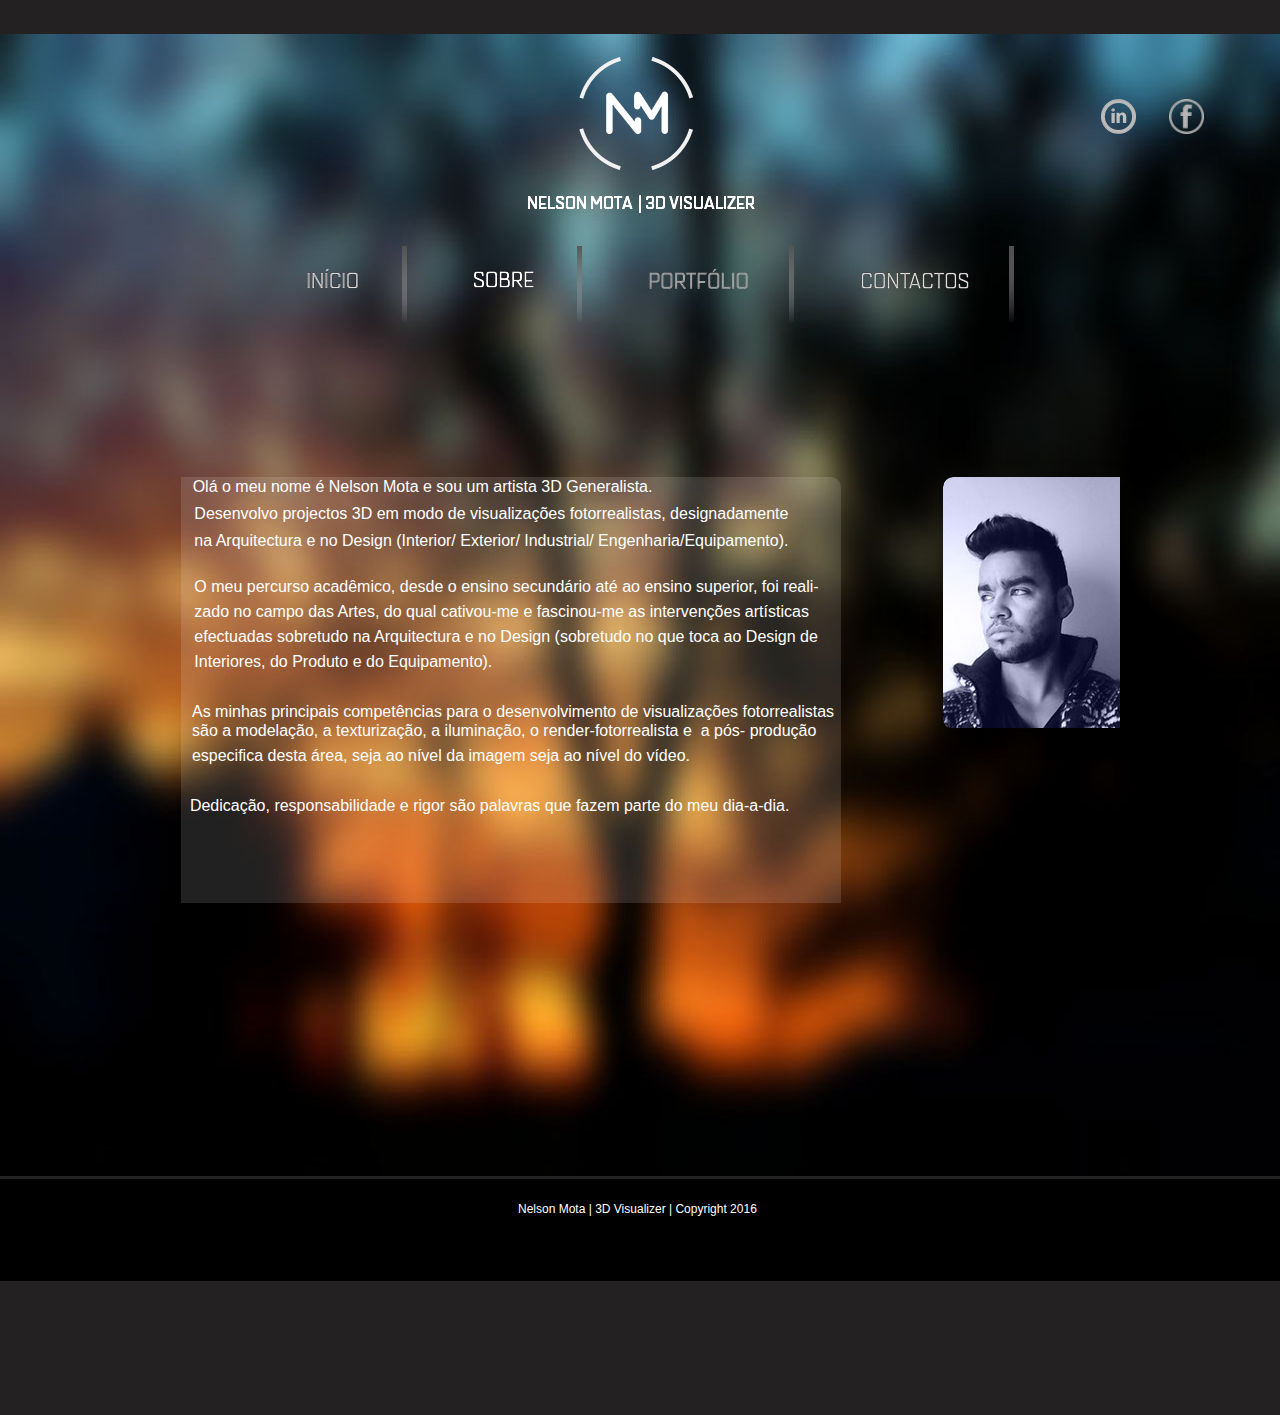
<file: sobre.html>
<!DOCTYPE html>
<html class="html" lang="pt-BR">
 <head>

  <script type="text/javascript">
   if(typeof Muse == "undefined") window.Muse = {}; window.Muse.assets = {"required":["jquery-1.8.3.min.js", "museutils.js", "webpro.js", "musewpslideshow.js", "jquery.museoverlay.js", "touchswipe.js", "jquery.watch.js", "museredirect.js", "sobre.css"], "outOfDate":[]};
</script>
  
  <script src="scripts/museredirect.js?3899419633" type="text/javascript"></script>
  
  <script type="text/javascript">
   Muse.Redirect.redirect('desktop', 'tablet/sobre.html', 'phone/sobre.html');
</script>
  
  <meta http-equiv="Content-type" content="text/html;charset=UTF-8"/>
  <meta name="generator" content="2015.0.2.310"/>
  <link rel="shortcut icon" href="images/a-mestre-favicon.ico?3958791994"/>
  <title>About - Nelson Mota | 3D Visualizer</title>
  <link media="only screen and (max-device-width: 370px)" rel="alternate" href="http://www.nelsonwmota.com/phone/sobre.html"/>
  <link media="only screen and (max-device-width: 960px)" rel="alternate" href="http://www.nelsonwmota.com/tablet/sobre.html"/>
  <!-- CSS -->
  <link rel="stylesheet" type="text/css" href="css/site_global.css?432279303"/>
  <link rel="stylesheet" type="text/css" href="css/master_a-mestre.css?3765898409"/>
  <link rel="stylesheet" type="text/css" href="css/sobre.css?4031142703" id="pagesheet"/>
  <!-- Other scripts -->
  <script type="text/javascript">
   document.documentElement.className += ' js';
</script>
   </head>
 <body>

  <div class="rounded-corners clearfix" id="page"><!-- group -->
   <div class="clearfix grpelem" id="pu1080"><!-- group -->
    <div class="clearfix grpelem" id="u1080"><!-- group -->
     <div class="clip_frame clearfix grpelem" id="u1082"><!-- image -->
      <div id="u1082_clip">
       <img class="position_content" id="u1082_img" src="images/sunset-silhouette-blurred-background-backdrop1.jpg" alt="" width="1301" height="1190"/>
      </div>
     </div>
    </div>
    <div class="clip_frame grpelem" id="u1088"><!-- image -->
     <img class="block" id="u1088_img" src="images/logo_16_branco.png" alt="" width="115" height="113"/>
    </div>
    <a class="nonblock nontext MuseLinkActive grpelem" id="u1278" href="sobre.html"><!-- simple frame --></a>
    <a class="nonblock nontext grpelem" id="u1295" href="contactos.html"><!-- simple frame --></a>
    <a class="nonblock nontext grpelem" id="u1329" href="in%c3%adcio.html"><!-- simple frame --></a>
    <img class="grpelem" id="u4497-4" alt="NELSON MOTA | 3D VISUALIZER" width="235" height="28" src="images/u4497-4.png"/><!-- rasterized frame -->
    <a class="nonblock nontext grpelem" id="u6055" href="projectos.html"><!-- simple frame --></a>
    <div class="clip_frame clearfix grpelem" id="u6289"><!-- image -->
     <div id="u6289_clip">
      <img class="position_content" id="u6289_img" src="images/barra_3.png" alt="" width="5" height="96"/>
     </div>
    </div>
    <div class="clip_frame clearfix grpelem" id="u6310"><!-- image -->
     <div id="u6310_clip">
      <img class="position_content" id="u6310_img" src="images/barra_3.png" alt="" width="5" height="96"/>
     </div>
    </div>
    <div class="clip_frame clearfix grpelem" id="u6313"><!-- image -->
     <div id="u6313_clip">
      <img class="position_content" id="u6313_img" src="images/barra_3.png" alt="" width="5" height="96"/>
     </div>
    </div>
    <div class="clip_frame clearfix grpelem" id="u6316"><!-- image -->
     <div id="u6316_clip">
      <img class="position_content" id="u6316_img" src="images/barra_3.png" alt="" width="5" height="96"/>
     </div>
    </div>
    <div class="PamphletWidget clearfix grpelem" id="pamphletu6479"><!-- none box -->
     <div class="ThumbGroup clearfix grpelem" id="u6484"><!-- none box -->
      <div class="popup_anchor">
       <a class="nonblock nontext Thumb popup_element clearfix" id="u6485" href="https://www.linkedin.com/in/nelsonwmota" target="_blank"><!-- group --><div class="grpelem" id="u6486"><!-- simple frame --></div></a>
      </div>
      <div class="popup_anchor">
       <div class="Thumb popup_element clearfix" id="u6489"><!-- group -->
        <a class="nonblock nontext grpelem" id="u6490" href="https://www.facebook.com/nelsonwmota" target="_blank"><!-- simple frame --></a>
       </div>
      </div>
     </div>
     <div class="popup_anchor" id="u6493popup">
      <div class="ContainerGroup clearfix" id="u6493"><!-- none box -->
       <div class="Container invi Tooltip-Rollover clearfix grpelem" id="u6496"><!-- group -->
        <div class="Tooltip clearfix grpelem" id="u6497-4"><!-- content -->
         <p>LinkedIn</p>
        </div>
       </div>
       <div class="Container invi Tooltip-Rollover clearfix grpelem" id="u6494"><!-- group -->
        <div class="Tooltip clearfix grpelem" id="u6495-4"><!-- content -->
         <p>Facebook</p>
        </div>
       </div>
      </div>
     </div>
    </div>
    <div class="rgba-background rounded-corners clearfix grpelem" id="u6771-27"><!-- content -->
     <p id="u6771-4"><span id="u6771">&nbsp;</span><span id="u6771-2">&nbsp; </span><span id="u6771-3">Olá o meu nome é Nelson Mota e sou um artista 3D Generalista.</span></p>
     <p id="u6771-6">&nbsp;&nbsp; Desenvolvo projectos 3D em modo de visualizações fotorrealistas, designadamente</p>
     <p id="u6771-8">&nbsp;&nbsp; na Arquitectura e no Design (Interior/ Exterior/ Industrial/ Engenharia/Equipamento).</p>
     <p id="u6771-9">&nbsp;</p>
     <p id="u6771-11">&nbsp;&nbsp; O meu percurso acadêmico, desde o ensino secundário até ao ensino superior, foi reali-</p>
     <p id="u6771-13">&nbsp;&nbsp; zado no campo das Artes, do qual cativou-me e fascinou-me as intervenções artísticas</p>
     <p id="u6771-15">&nbsp;&nbsp; efectuadas sobretudo na Arquitectura e no Design (sobretudo no que toca ao Design de</p>
     <p id="u6771-17">&nbsp;&nbsp; Interiores, do Produto e do Equipamento).</p>
     <p id="u6771-18">&nbsp;</p>
     <p id="u6771-20">As minhas principais competências para o desenvolvimento de visualizações fotorrealistas são a modelação, a texturização, a iluminação, o render-fotorrealista e&nbsp; a pós- produção</p>
     <p id="u6771-22">&nbsp; especifica desta área, seja ao nível da imagem seja ao nível do vídeo.</p>
     <p id="u6771-23">&nbsp;</p>
     <p id="u6771-25">&nbsp; Dedicação, responsabilidade e rigor são palavras que fazem parte do meu dia-a-dia.</p>
    </div>
    <div class="shadow rounded-corners clip_frame clearfix grpelem" id="u6658"><!-- image -->
     <div id="u6658_clip">
      <img class="position_content" id="u6658_img" src="images/img_20160125_030846-para_web_2.jpg" alt="" width="188" height="251"/>
     </div>
    </div>
   </div>
   <div class="verticalspacer"></div>
   <div class="clearfix grpelem" id="u222"><!-- group -->
    <div class="clearfix grpelem" id="u221-4"><!-- content -->
     <p>Nelson Mota | 3D Visualizer | Copyright 2016</p>
    </div>
   </div>
  </div>
  <!-- JS includes -->
  <script type="text/javascript">
   if (document.location.protocol != 'https:') document.write('\x3Cscript src="http://musecdn.businesscatalyst.com/scripts/4.0/jquery-1.8.3.min.js" type="text/javascript">\x3C/script>');
</script>
  <script type="text/javascript">
   window.jQuery || document.write('\x3Cscript src="scripts/jquery-1.8.3.min.js" type="text/javascript">\x3C/script>');
</script>
  <script src="scripts/museutils.js?275725342" type="text/javascript"></script>
  <script src="scripts/webpro.js?3883484123" type="text/javascript"></script>
  <script src="scripts/musewpslideshow.js?360574455" type="text/javascript"></script>
  <script src="scripts/jquery.museoverlay.js?342093292" type="text/javascript"></script>
  <script src="scripts/touchswipe.js?4218319045" type="text/javascript"></script>
  <script src="scripts/jquery.watch.js?3999102769" type="text/javascript"></script>
  <!-- Other scripts -->
  <script type="text/javascript">
   $(document).ready(function() { try {
(function(){var a={},b=function(a){if(a.match(/^rgb/))return a=a.replace(/\s+/g,"").match(/([\d\,]+)/gi)[0].split(","),(parseInt(a[0])<<16)+(parseInt(a[1])<<8)+parseInt(a[2]);if(a.match(/^\#/))return parseInt(a.substr(1),16);return 0};(function(){$('link[type="text/css"]').each(function(){var b=($(this).attr("href")||"").match(/\/?css\/([\w\-]+\.css)\?(\d+)/);b&&b[1]&&b[2]&&(a[b[1]]=b[2])})})();(function(){$("body").append('<div class="version" style="display:none; width:1px; height:1px;"></div>');
for(var c=$(".version"),d=0;d<Muse.assets.required.length;){var f=Muse.assets.required[d],g=f.match(/([\w\-\.]+)\.(\w+)$/),k=g&&g[1]?g[1]:null,g=g&&g[2]?g[2]:null;switch(g.toLowerCase()){case "css":k=k.replace(/\W/gi,"_").replace(/^([^a-z])/gi,"_$1");c.addClass(k);var g=b(c.css("color")),h=b(c.css("background-color"));g!=0||h!=0?(Muse.assets.required.splice(d,1),"undefined"!=typeof a[f]&&(g!=a[f]>>>24||h!=(a[f]&16777215))&&Muse.assets.outOfDate.push(f)):d++;c.removeClass(k);break;case "js":k.match(/^jquery-[\d\.]+/gi)&&
typeof $!="undefined"?Muse.assets.required.splice(d,1):d++;break;default:throw Error("Unsupported file type: "+g);}}c.remove();if(Muse.assets.outOfDate.length||Muse.assets.required.length)c="Alguns arquivos no servidor podem estar ausentes ou incorretos. Limpe o cache do navegador e tente novamente. Se o problema persistir, entre em contato com o autor do site.",(d=location&&location.search&&location.search.match&&location.search.match(/muse_debug/gi))&&Muse.assets.outOfDate.length&&(c+="\nOut of date: "+Muse.assets.outOfDate.join(",")),d&&Muse.assets.required.length&&(c+="\nMissing: "+Muse.assets.required.join(",")),alert(c)})()})();/* body */
Muse.Utils.transformMarkupToFixBrowserProblemsPreInit();/* body */
Muse.Utils.prepHyperlinks(true);/* body */
Muse.Utils.initWidget('#pamphletu6479', function(elem) { new WebPro.Widget.ContentSlideShow(elem, {contentLayout_runtime:'loose',event:'mouseover',deactivationEvent:'mouseout_trigger',autoPlay:false,displayInterval:3000,transitionStyle:'fading',transitionDuration:500,hideAllContentsFirst:true,shuffle:false,enableSwipe:true,resumeAutoplay:false,resumeAutoplayInterval:3000,playOnce:false,autoActivate_runtime:false}); });/* #pamphletu6479 */
Muse.Utils.fullPage('#page');/* 100% height page */
Muse.Utils.showWidgetsWhenReady();/* body */
Muse.Utils.transformMarkupToFixBrowserProblems();/* body */
} catch(e) { if (e && 'function' == typeof e.notify) e.notify(); else Muse.Assert.fail('Error calling selector function:' + e); }});
</script>
   </body>
</html>
</file>
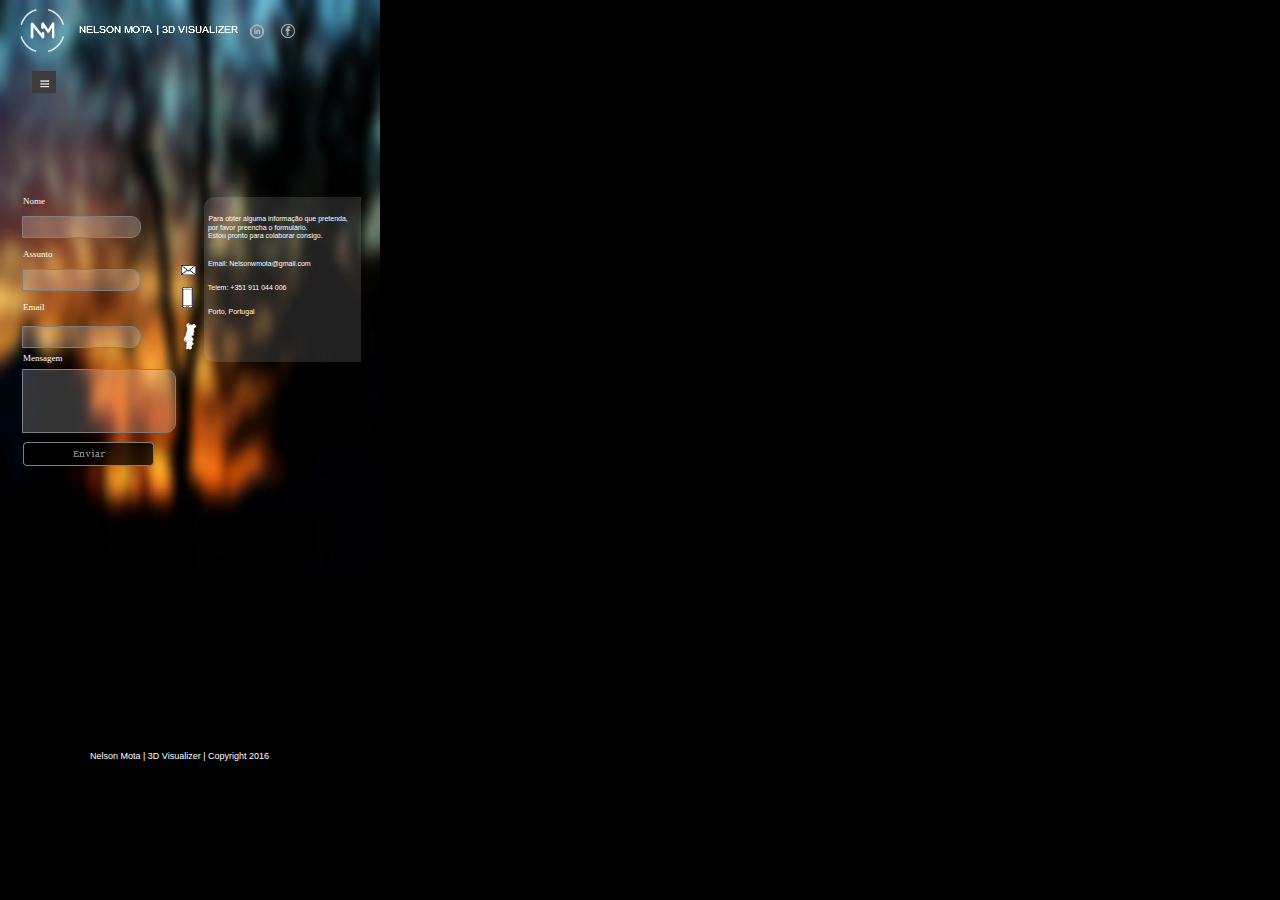
<file: phone/contactos.html>
<!DOCTYPE html>
<html class="html" lang="pt-BR">
 <head>

  <script type="text/javascript">
   if(typeof Muse == "undefined") window.Muse = {}; window.Muse.assets = {"required":["jquery-1.8.3.min.js", "museutils.js", "webpro.js", "musewpslideshow.js", "jquery.museoverlay.js", "touchswipe.js", "jquery.watch.js", "contactos.css"], "outOfDate":[]};
</script>
  
  <meta http-equiv="Content-type" content="text/html;charset=UTF-8"/>
  <meta name="generator" content="2015.0.2.310"/>
  <link rel="shortcut icon" href="../images/a-mestre-favicon.ico?3958791994"/>
  <title>Contactos - Nelson Mota | 3D Visualizer</title>
  <meta name="viewport" content="width=380"/>
  <link rel="canonical" href="http://www.nelsonwmota.com/contactos.html"/>
  <!-- CSS -->
  <link rel="stylesheet" type="text/css" href="../css/site_global.css?432279303"/>
  <link rel="stylesheet" type="text/css" href="css/master_a-mestre.css?64466260"/>
  <link rel="stylesheet" type="text/css" href="css/contactos.css?3913059219" id="pagesheet"/>
  <!-- Other scripts -->
  <script type="text/javascript">
   document.documentElement.className += ' js';
var __adobewebfontsappname__ = "muse";
</script>
  <!-- JS includes -->
  <script type="text/javascript">
   document.write('\x3Cscript src="' + (document.location.protocol == 'https:' ? 'https:' : 'http:') + '//webfonts.creativecloud.com/dosis:n3:default.js" type="text/javascript">\x3C/script>');
</script>
   </head>
 <body>

  <div class="clearfix" id="page"><!-- group -->
   <div class="clearfix grpelem" id="pu7045"><!-- group -->
    <div class="clip_frame grpelem" id="u7045"><!-- image -->
     <img class="block" id="u7045_img" src="../images/sunset-silhouette-blurred-background-backdrop1380x571.jpg" alt="" width="380" height="570"/>
    </div>
    <div class="clip_frame grpelem" id="u7052"><!-- image -->
     <img class="block" id="u7052_img" src="../images/logo_16_branco.png" alt="" width="44" height="43"/>
    </div>
    <img class="grpelem" id="u7054-6" alt="NELSON MOTA | 3D VISUALIZER" width="185" height="22" src="../images/u7054-6.png"/><!-- rasterized frame -->
    <a class="nonblock nontext grpelem" id="u7075" href="https://www.facebook.com/nelsonwmota" target="_blank"><!-- simple frame --></a>
    <a class="nonblock nontext grpelem" id="u7076" href="https://www.linkedin.com/in/nelsonwmota"><!-- simple frame --></a>
    <div class="clearfix grpelem" id="u10352"><!-- group -->
     <form class="form-grp clearfix grpelem" id="widgetu10290" method="post" enctype="multipart/form-data" action="../scripts/form-u10290.php"><!-- none box -->
      <div class="fld-grp clearfix grpelem" id="widgetu10306" data-required="true"><!-- none box -->
       <label class="fld-label actAsDiv clearfix grpelem" id="u10308-4" for="widgetu10306_input"><!-- content --><span class="actAsPara">Nome</span></label>
       <span class="fld-input NoWrap actAsDiv rgba-background rounded-corners clearfix grpelem" id="u10309-3"><!-- content --><input class="wrapped-input" type="text" spellcheck="false" id="widgetu10306_input" name="custom_U10306" tabindex="1"/></span>
      </div>
      <div class="fld-grp clearfix grpelem" id="widgetu10293" data-required="true" data-type="email"><!-- none box -->
       <label class="fld-label actAsDiv clearfix grpelem" id="u10295-4" for="widgetu10293_input"><!-- content --><span class="actAsPara">Email</span></label>
       <span class="fld-input NoWrap actAsDiv rgba-background rounded-corners clearfix grpelem" id="u10296-3"><!-- content --><input class="wrapped-input" type="text" spellcheck="false" id="widgetu10293_input" name="Email" tabindex="3"/></span>
      </div>
      <div class="clearfix grpelem" id="u10291-4"><!-- content -->
       <p>Enviando formulário…</p>
      </div>
      <div class="clearfix grpelem" id="u10297-4"><!-- content -->
       <p>O servidor encontrou um erro.</p>
      </div>
      <div class="clearfix grpelem" id="u10292-4"><!-- content -->
       <p>Formulário recebido.</p>
      </div>
      <input class="submit-btn NoWrap grpelem" id="u10310-17" type="submit" value="" tabindex="5"/><!-- state-based BG images -->
      <div class="fld-grp clearfix grpelem" id="widgetu10302" data-required="false"><!-- none box -->
       <label class="fld-label actAsDiv clearfix grpelem" id="u10304-4" for="widgetu10302_input"><!-- content --><span class="actAsPara">Mensagem</span></label>
       <span class="fld-textarea actAsDiv rgba-background rounded-corners clearfix grpelem" id="u10303-3"><!-- content --><textarea class="wrapped-input" id="widgetu10302_input" name="custom_U10302" tabindex="4"></textarea></span>
      </div>
      <div class="fld-grp clearfix grpelem" id="widgetu10298" data-required="true"><!-- none box -->
       <label class="fld-label actAsDiv clearfix grpelem" id="u10300-4" for="widgetu10298_input"><!-- content --><span class="actAsPara">Assunto</span></label>
       <span class="fld-input NoWrap actAsDiv rgba-background rounded-corners clearfix grpelem" id="u10301-3"><!-- content --><input class="wrapped-input" type="text" id="widgetu10298_input" name="custom_U10298" tabindex="2"/></span>
      </div>
     </form>
     <div class="clearfix grpelem" id="pu10311-22"><!-- group -->
      <div class="rgba-background rounded-corners clearfix grpelem" id="u10311-22"><!-- content -->
       <p>&nbsp;</p>
       <p id="u10311-4"><span id="u10311-2">&nbsp; </span><span id="u10311-3">Para obter alguma informação que pretenda,</span></p>
       <p id="u10311-6">&nbsp; por favor preencha o formulário.</p>
       <p id="u10311-8">&nbsp; Estou pronto para colaborar consigo.</p>
       <p id="u10311-9">&nbsp;</p>
       <p id="u10311-10">&nbsp;</p>
       <p id="u10311-12">&nbsp; Email: Nelsonwmota@gmail.com</p>
       <p id="u10311-13">&nbsp;</p>
       <p id="u10311-14">&nbsp;</p>
       <p id="u10311-16">&nbsp; Telem: +351 911 044 006</p>
       <p id="u10311-17">&nbsp;</p>
       <p id="u10311-18">&nbsp;</p>
       <p id="u10311-20">&nbsp; Porto, Portugal</p>
      </div>
      <div class="clip_frame grpelem" id="u10312"><!-- image -->
       <img class="block" id="u10312_img" src="../images/mapa_portugal-madeira_b_e_w.png" alt="" width="31" height="33"/>
      </div>
      <div class="clip_frame grpelem" id="u10314"><!-- image -->
       <img class="block" id="u10314_img" src="../images/email-icon-md_branco.png" alt="" width="15" height="10"/>
      </div>
      <div class="clip_frame clearfix grpelem" id="u10316"><!-- image -->
       <div id="u10316_clip">
        <img class="position_content" id="u10316_img" src="../images/mobile-phone-popular-model-samsung-galaxy-s4_318-51589_2.png" alt="" width="21" height="21"/>
       </div>
      </div>
     </div>
    </div>
    <div class="PamphletWidget clearfix grpelem" id="pamphletu7244"><!-- none box -->
     <div class="popup_anchor" id="u7254popup">
      <div class="ContainerGroup clearfix" id="u7254"><!-- stack box -->
       <div class="Container invi clearfix grpelem" id="u7255"><!-- column -->
        <a class="nonblock nontext clearfix colelem" id="u7259" href="index.html"><!-- group --><div class="clearfix grpelem" id="u7263-4"><!-- content --><p id="u7263-2"><span class="Menu-Buttons" id="u7263">INÍCIO</span></p></div></a>
        <a class="nonblock nontext clearfix colelem" id="u7261" href="sobre.html"><!-- group --><div class="clearfix grpelem" id="u7257-4"><!-- content --><p id="u7257-2"><span class="Menu-Buttons" id="u7257">SOBRE</span></p></div></a>
        <a class="nonblock nontext clearfix colelem" id="u7262" href="portf%c3%b3lio.html"><!-- group --><div class="clearfix grpelem" id="u7258-4"><!-- content --><p id="u7258-2"><span class="Menu-Buttons" id="u7258">PORTFÓLIO</span></p></div></a>
        <a class="nonblock nontext MuseLinkActive clearfix colelem" id="u7260" href="contactos.html"><!-- group --><div class="clearfix grpelem" id="u7256-4"><!-- content --><p id="u7256-2"><span class="Menu-Buttons" id="u7256">CONTACTOS</span></p></div></a>
       </div>
      </div>
     </div>
     <div class="ThumbGroup clearfix grpelem" id="u7250"><!-- none box -->
      <div class="popup_anchor">
       <div class="popup_element Thumb clearfix" id="pu7251"><!-- group -->
        <div class="popup_anchor">
         <div class="popup_element clearfix" id="u7251"><!-- group -->
          <div class="clip_frame clearfix grpelem" id="u7252"><!-- image -->
           <img class="position_content" id="u7252_img" src="../images/menu_icon_04_white_3line-crop-u7252.png" alt="" width="17" height="14"/>
          </div>
         </div>
        </div>
       </div>
      </div>
     </div>
     <div class="popup_anchor">
      <div class="PamphletCloseButton PamphletLightboxPart popup_element clearfix" id="u7247"><!-- group -->
       <div class="clip_frame grpelem" id="u7248"><!-- image -->
        <img class="block" id="u7248_img" src="../images/close_light.png" alt="" width="16" height="13"/>
       </div>
      </div>
     </div>
    </div>
   </div>
   <div class="verticalspacer"></div>
   <div class="clearfix grpelem" id="u7078-4"><!-- content -->
    <p>Nelson Mota | 3D Visualizer | Copyright 2016</p>
   </div>
  </div>
  <div class="preload_images">
   <img class="preload" src="../images/u10310-17-r.png" alt=""/>
   <img class="preload" src="../images/u10310-17-m.png" alt=""/>
   <img class="preload" src="../images/u10310-17-fs.png" alt=""/>
  </div>
  <!-- JS includes -->
  <script type="text/javascript">
   if (document.location.protocol != 'https:') document.write('\x3Cscript src="http://musecdn.businesscatalyst.com/scripts/4.0/jquery-1.8.3.min.js" type="text/javascript">\x3C/script>');
</script>
  <script type="text/javascript">
   window.jQuery || document.write('\x3Cscript src="../scripts/jquery-1.8.3.min.js" type="text/javascript">\x3C/script>');
</script>
  <script src="../scripts/museutils.js?275725342" type="text/javascript"></script>
  <script src="../scripts/webpro.js?3883484123" type="text/javascript"></script>
  <script src="../scripts/musewpslideshow.js?360574455" type="text/javascript"></script>
  <script src="../scripts/jquery.museoverlay.js?342093292" type="text/javascript"></script>
  <script src="../scripts/touchswipe.js?4218319045" type="text/javascript"></script>
  <script src="../scripts/jquery.watch.js?3999102769" type="text/javascript"></script>
  <!-- Other scripts -->
  <script type="text/javascript">
   $(document).ready(function() { try {
(function(){var a={},b=function(a){if(a.match(/^rgb/))return a=a.replace(/\s+/g,"").match(/([\d\,]+)/gi)[0].split(","),(parseInt(a[0])<<16)+(parseInt(a[1])<<8)+parseInt(a[2]);if(a.match(/^\#/))return parseInt(a.substr(1),16);return 0};(function(){$('link[type="text/css"]').each(function(){var b=($(this).attr("href")||"").match(/\/?css\/([\w\-]+\.css)\?(\d+)/);b&&b[1]&&b[2]&&(a[b[1]]=b[2])})})();(function(){$("body").append('<div class="version" style="display:none; width:1px; height:1px;"></div>');
for(var c=$(".version"),d=0;d<Muse.assets.required.length;){var f=Muse.assets.required[d],g=f.match(/([\w\-\.]+)\.(\w+)$/),k=g&&g[1]?g[1]:null,g=g&&g[2]?g[2]:null;switch(g.toLowerCase()){case "css":k=k.replace(/\W/gi,"_").replace(/^([^a-z])/gi,"_$1");c.addClass(k);var g=b(c.css("color")),h=b(c.css("background-color"));g!=0||h!=0?(Muse.assets.required.splice(d,1),"undefined"!=typeof a[f]&&(g!=a[f]>>>24||h!=(a[f]&16777215))&&Muse.assets.outOfDate.push(f)):d++;c.removeClass(k);break;case "js":k.match(/^jquery-[\d\.]+/gi)&&
typeof $!="undefined"?Muse.assets.required.splice(d,1):d++;break;default:throw Error("Unsupported file type: "+g);}}c.remove();if(Muse.assets.outOfDate.length||Muse.assets.required.length)c="Alguns arquivos no servidor podem estar ausentes ou incorretos. Limpe o cache do navegador e tente novamente. Se o problema persistir, entre em contato com o autor do site.",(d=location&&location.search&&location.search.match&&location.search.match(/muse_debug/gi))&&Muse.assets.outOfDate.length&&(c+="\nOut of date: "+Muse.assets.outOfDate.join(",")),d&&Muse.assets.required.length&&(c+="\nMissing: "+Muse.assets.required.join(",")),alert(c)})()})();/* body */
Muse.Utils.transformMarkupToFixBrowserProblemsPreInit();/* body */
Muse.Utils.prepHyperlinks(true);/* body */
Muse.Utils.initWidget('#widgetu10290', function(elem) { new WebPro.Widget.Form(elem, {validationEvent:'submit',errorStateSensitivity:'high',fieldWrapperClass:'fld-grp',formSubmittedClass:'frm-sub-st',formErrorClass:'frm-subm-err-st',formDeliveredClass:'frm-subm-ok-st',notEmptyClass:'non-empty-st',focusClass:'focus-st',invalidClass:'fld-err-st',requiredClass:'fld-err-st',ajaxSubmit:true}); });/* #widgetu10290 */
Muse.Utils.initWidget('#pamphletu7244', function(elem) { new WebPro.Widget.ContentSlideShow(elem, {contentLayout_runtime:'stack',event:'click',deactivationEvent:'none',autoPlay:false,displayInterval:3000,transitionStyle:'horizontal',transitionDuration:500,hideAllContentsFirst:true,shuffle:false,enableSwipe:true,resumeAutoplay:false,resumeAutoplayInterval:3000,playOnce:false,autoActivate_runtime:false}); });/* #pamphletu7244 */
Muse.Utils.fullPage('#page');/* 100% height page */
Muse.Utils.showWidgetsWhenReady();/* body */
Muse.Utils.transformMarkupToFixBrowserProblems();/* body */
} catch(e) { if (e && 'function' == typeof e.notify) e.notify(); else Muse.Assert.fail('Error calling selector function:' + e); }});
</script>
   </body>
</html>
</file>
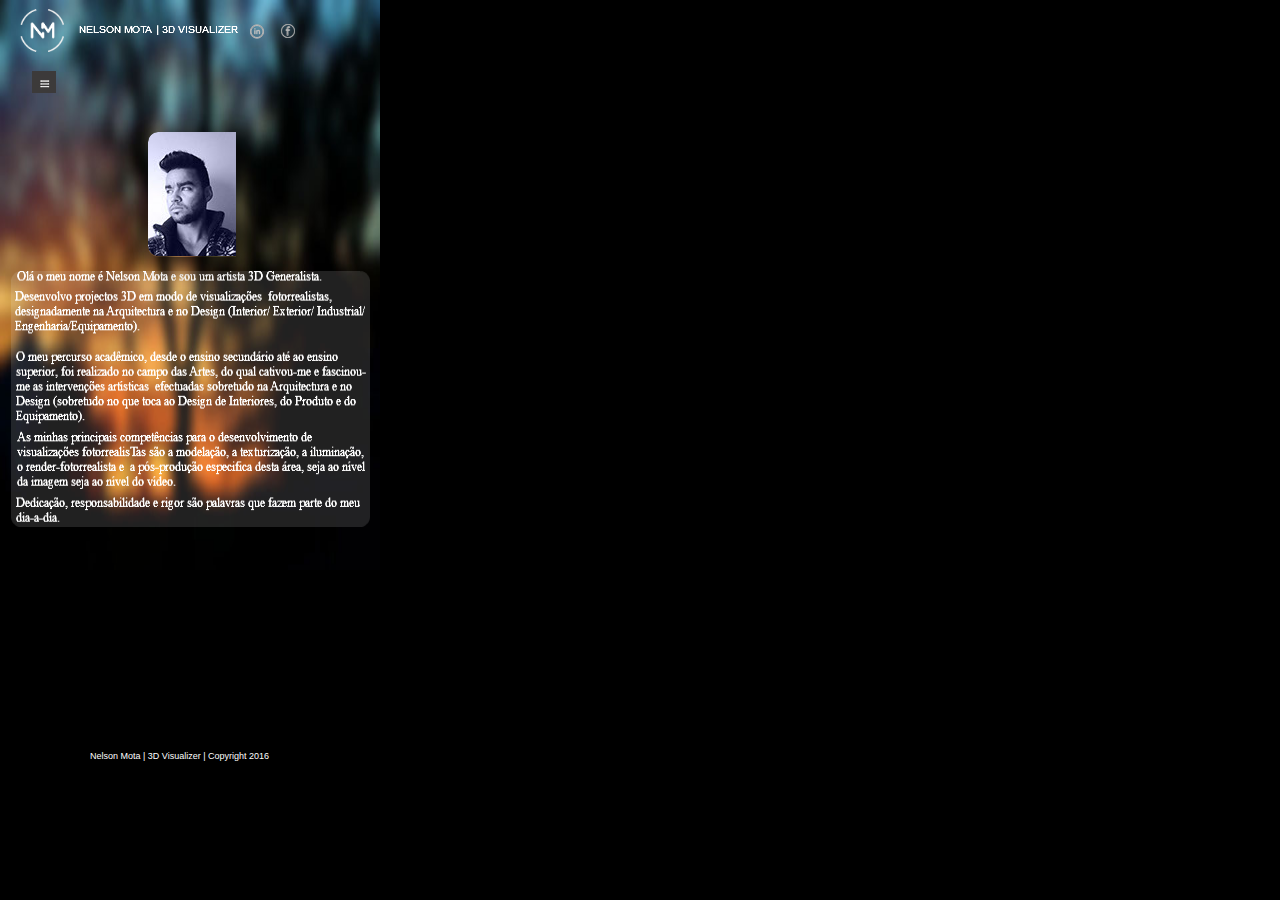
<file: phone/sobre.html>
<!DOCTYPE html>
<html class="html" lang="pt-BR">
 <head>

  <script type="text/javascript">
   if(typeof Muse == "undefined") window.Muse = {}; window.Muse.assets = {"required":["jquery-1.8.3.min.js", "museutils.js", "webpro.js", "musewpslideshow.js", "jquery.museoverlay.js", "touchswipe.js", "jquery.watch.js", "sobre.css"], "outOfDate":[]};
</script>
  
  <meta http-equiv="Content-type" content="text/html;charset=UTF-8"/>
  <meta name="generator" content="2015.0.2.310"/>
  <link rel="shortcut icon" href="../images/a-mestre-favicon.ico?3958791994"/>
  <title>About - Nelson Mota | 3D Visualizer</title>
  <meta name="viewport" content="width=380"/>
  <link rel="canonical" href="http://www.nelsonwmota.com/sobre.html"/>
  <!-- CSS -->
  <link rel="stylesheet" type="text/css" href="../css/site_global.css?432279303"/>
  <link rel="stylesheet" type="text/css" href="css/master_a-mestre.css?64466260"/>
  <link rel="stylesheet" type="text/css" href="css/sobre.css?4034891784" id="pagesheet"/>
  <!-- Other scripts -->
  <script type="text/javascript">
   document.documentElement.className += ' js';
var __adobewebfontsappname__ = "muse";
</script>
  <!-- JS includes -->
  <script type="text/javascript">
   document.write('\x3Cscript src="' + (document.location.protocol == 'https:' ? 'https:' : 'http:') + '//webfonts.creativecloud.com/dosis:n3:default.js" type="text/javascript">\x3C/script>');
</script>
   </head>
 <body>

  <div class="clearfix" id="page"><!-- group -->
   <div class="clearfix grpelem" id="pu7045"><!-- group -->
    <div class="clip_frame grpelem" id="u7045"><!-- image -->
     <img class="block" id="u7045_img" src="../images/sunset-silhouette-blurred-background-backdrop1380x571.jpg" alt="" width="380" height="570"/>
    </div>
    <div class="clip_frame grpelem" id="u7052"><!-- image -->
     <img class="block" id="u7052_img" src="../images/logo_16_branco.png" alt="" width="44" height="43"/>
    </div>
    <img class="grpelem" id="u7054-6" alt="NELSON MOTA | 3D VISUALIZER" width="185" height="22" src="../images/u7054-6.png"/><!-- rasterized frame -->
    <a class="nonblock nontext grpelem" id="u7075" href="https://www.facebook.com/nelsonwmota" target="_blank"><!-- simple frame --></a>
    <a class="nonblock nontext grpelem" id="u7076" href="https://www.linkedin.com/in/nelsonwmota"><!-- simple frame --></a>
    <img class="grpelem" id="u7155-15" alt="&nbsp;Olá o meu nome é Nelson Mota e sou um artista 3D Generalista.
Desenvolvo projectos 3D em modo de visualizações fotorrealistas, designadamente na Arquitectura e no Design (Interior/ Exterior/ Industrial/ Engenharia/Equipamento). O meu percurso acadêmico, desde o ensino secundário até ao ensino superior, foi realizado no campo das Artes, do qual cativou-me e fascinou-me as intervenções artísticas efectuadas sobretudo na Arquitectura e no Design (sobretudo no que toca ao Design de Interiores, do Produto e do Equipamento).
As minhas principais competências para o desenvolvimento de visualizações fotorrealisTas são a modelação, a texturização, a iluminação, o render-fotorrealista e a pós-produção especifica desta área, seja ao nível da imagem seja ao nível do vídeo. Dedicação, responsabilidade e rigor são palavras que fazem parte do meu dia-a-dia." width="359" height="256" src="../images/u7155-15.png"/><!-- rasterized frame -->
    <div class="shadow rounded-corners clip_frame clearfix grpelem" id="u11797"><!-- image -->
     <div id="u11797_clip">
      <img class="position_content" id="u11797_img" src="../images/img_20160125_030846-para_web_294x125.jpg" alt="" width="93" height="124"/>
     </div>
    </div>
    <div class="PamphletWidget clearfix grpelem" id="pamphletu10402"><!-- none box -->
     <div class="popup_anchor" id="u10412popup">
      <div class="ContainerGroup clearfix" id="u10412"><!-- stack box -->
       <div class="Container invi clearfix grpelem" id="u10413"><!-- column -->
        <a class="nonblock nontext clearfix colelem" id="u10420" href="index.html"><!-- group --><div class="clearfix grpelem" id="u10416-4"><!-- content --><p id="u10416-2"><span class="Menu-Buttons" id="u10416">INÍCIO</span></p></div></a>
        <a class="nonblock nontext MuseLinkActive clearfix colelem" id="u10414" href="sobre.html"><!-- group --><div class="clearfix grpelem" id="u10418-4"><!-- content --><p id="u10418-2"><span class="Menu-Buttons" id="u10418">SOBRE</span></p></div></a>
        <a class="nonblock nontext clearfix colelem" id="u10415" href="portf%c3%b3lio.html"><!-- group --><div class="clearfix grpelem" id="u10419-4"><!-- content --><p id="u10419-2"><span class="Menu-Buttons" id="u10419">PORTFÓLIO</span></p></div></a>
        <a class="nonblock nontext clearfix colelem" id="u10421" href="contactos.html"><!-- group --><div class="clearfix grpelem" id="u10417-4"><!-- content --><p id="u10417-2"><span class="Menu-Buttons" id="u10417">CONTACTOS</span></p></div></a>
       </div>
      </div>
     </div>
     <div class="ThumbGroup clearfix grpelem" id="u10408"><!-- none box -->
      <div class="popup_anchor">
       <div class="popup_element Thumb clearfix" id="pu10409"><!-- group -->
        <div class="popup_anchor">
         <div class="popup_element clearfix" id="u10409"><!-- group -->
          <div class="clip_frame clearfix grpelem" id="u10410"><!-- image -->
           <img class="position_content" id="u10410_img" src="../images/menu_icon_04_white_3line-crop-u10410.png" alt="" width="17" height="14"/>
          </div>
         </div>
        </div>
       </div>
      </div>
     </div>
     <div class="popup_anchor">
      <div class="PamphletCloseButton PamphletLightboxPart popup_element clearfix" id="u10405"><!-- group -->
       <div class="clip_frame grpelem" id="u10406"><!-- image -->
        <img class="block" id="u10406_img" src="../images/close_light.png" alt="" width="16" height="13"/>
       </div>
      </div>
     </div>
    </div>
   </div>
   <div class="verticalspacer"></div>
   <div class="clearfix grpelem" id="u7078-4"><!-- content -->
    <p>Nelson Mota | 3D Visualizer | Copyright 2016</p>
   </div>
  </div>
  <!-- JS includes -->
  <script type="text/javascript">
   if (document.location.protocol != 'https:') document.write('\x3Cscript src="http://musecdn.businesscatalyst.com/scripts/4.0/jquery-1.8.3.min.js" type="text/javascript">\x3C/script>');
</script>
  <script type="text/javascript">
   window.jQuery || document.write('\x3Cscript src="../scripts/jquery-1.8.3.min.js" type="text/javascript">\x3C/script>');
</script>
  <script src="../scripts/museutils.js?275725342" type="text/javascript"></script>
  <script src="../scripts/webpro.js?3883484123" type="text/javascript"></script>
  <script src="../scripts/musewpslideshow.js?360574455" type="text/javascript"></script>
  <script src="../scripts/jquery.museoverlay.js?342093292" type="text/javascript"></script>
  <script src="../scripts/touchswipe.js?4218319045" type="text/javascript"></script>
  <script src="../scripts/jquery.watch.js?3999102769" type="text/javascript"></script>
  <!-- Other scripts -->
  <script type="text/javascript">
   $(document).ready(function() { try {
(function(){var a={},b=function(a){if(a.match(/^rgb/))return a=a.replace(/\s+/g,"").match(/([\d\,]+)/gi)[0].split(","),(parseInt(a[0])<<16)+(parseInt(a[1])<<8)+parseInt(a[2]);if(a.match(/^\#/))return parseInt(a.substr(1),16);return 0};(function(){$('link[type="text/css"]').each(function(){var b=($(this).attr("href")||"").match(/\/?css\/([\w\-]+\.css)\?(\d+)/);b&&b[1]&&b[2]&&(a[b[1]]=b[2])})})();(function(){$("body").append('<div class="version" style="display:none; width:1px; height:1px;"></div>');
for(var c=$(".version"),d=0;d<Muse.assets.required.length;){var f=Muse.assets.required[d],g=f.match(/([\w\-\.]+)\.(\w+)$/),k=g&&g[1]?g[1]:null,g=g&&g[2]?g[2]:null;switch(g.toLowerCase()){case "css":k=k.replace(/\W/gi,"_").replace(/^([^a-z])/gi,"_$1");c.addClass(k);var g=b(c.css("color")),h=b(c.css("background-color"));g!=0||h!=0?(Muse.assets.required.splice(d,1),"undefined"!=typeof a[f]&&(g!=a[f]>>>24||h!=(a[f]&16777215))&&Muse.assets.outOfDate.push(f)):d++;c.removeClass(k);break;case "js":k.match(/^jquery-[\d\.]+/gi)&&
typeof $!="undefined"?Muse.assets.required.splice(d,1):d++;break;default:throw Error("Unsupported file type: "+g);}}c.remove();if(Muse.assets.outOfDate.length||Muse.assets.required.length)c="Alguns arquivos no servidor podem estar ausentes ou incorretos. Limpe o cache do navegador e tente novamente. Se o problema persistir, entre em contato com o autor do site.",(d=location&&location.search&&location.search.match&&location.search.match(/muse_debug/gi))&&Muse.assets.outOfDate.length&&(c+="\nOut of date: "+Muse.assets.outOfDate.join(",")),d&&Muse.assets.required.length&&(c+="\nMissing: "+Muse.assets.required.join(",")),alert(c)})()})();/* body */
Muse.Utils.transformMarkupToFixBrowserProblemsPreInit();/* body */
Muse.Utils.prepHyperlinks(true);/* body */
Muse.Utils.initWidget('#pamphletu10402', function(elem) { new WebPro.Widget.ContentSlideShow(elem, {contentLayout_runtime:'stack',event:'click',deactivationEvent:'none',autoPlay:false,displayInterval:3000,transitionStyle:'horizontal',transitionDuration:500,hideAllContentsFirst:true,shuffle:false,enableSwipe:true,resumeAutoplay:false,resumeAutoplayInterval:3000,playOnce:false,autoActivate_runtime:false}); });/* #pamphletu10402 */
Muse.Utils.fullPage('#page');/* 100% height page */
Muse.Utils.showWidgetsWhenReady();/* body */
Muse.Utils.transformMarkupToFixBrowserProblems();/* body */
} catch(e) { if (e && 'function' == typeof e.notify) e.notify(); else Muse.Assert.fail('Error calling selector function:' + e); }});
</script>
   </body>
</html>
</file>
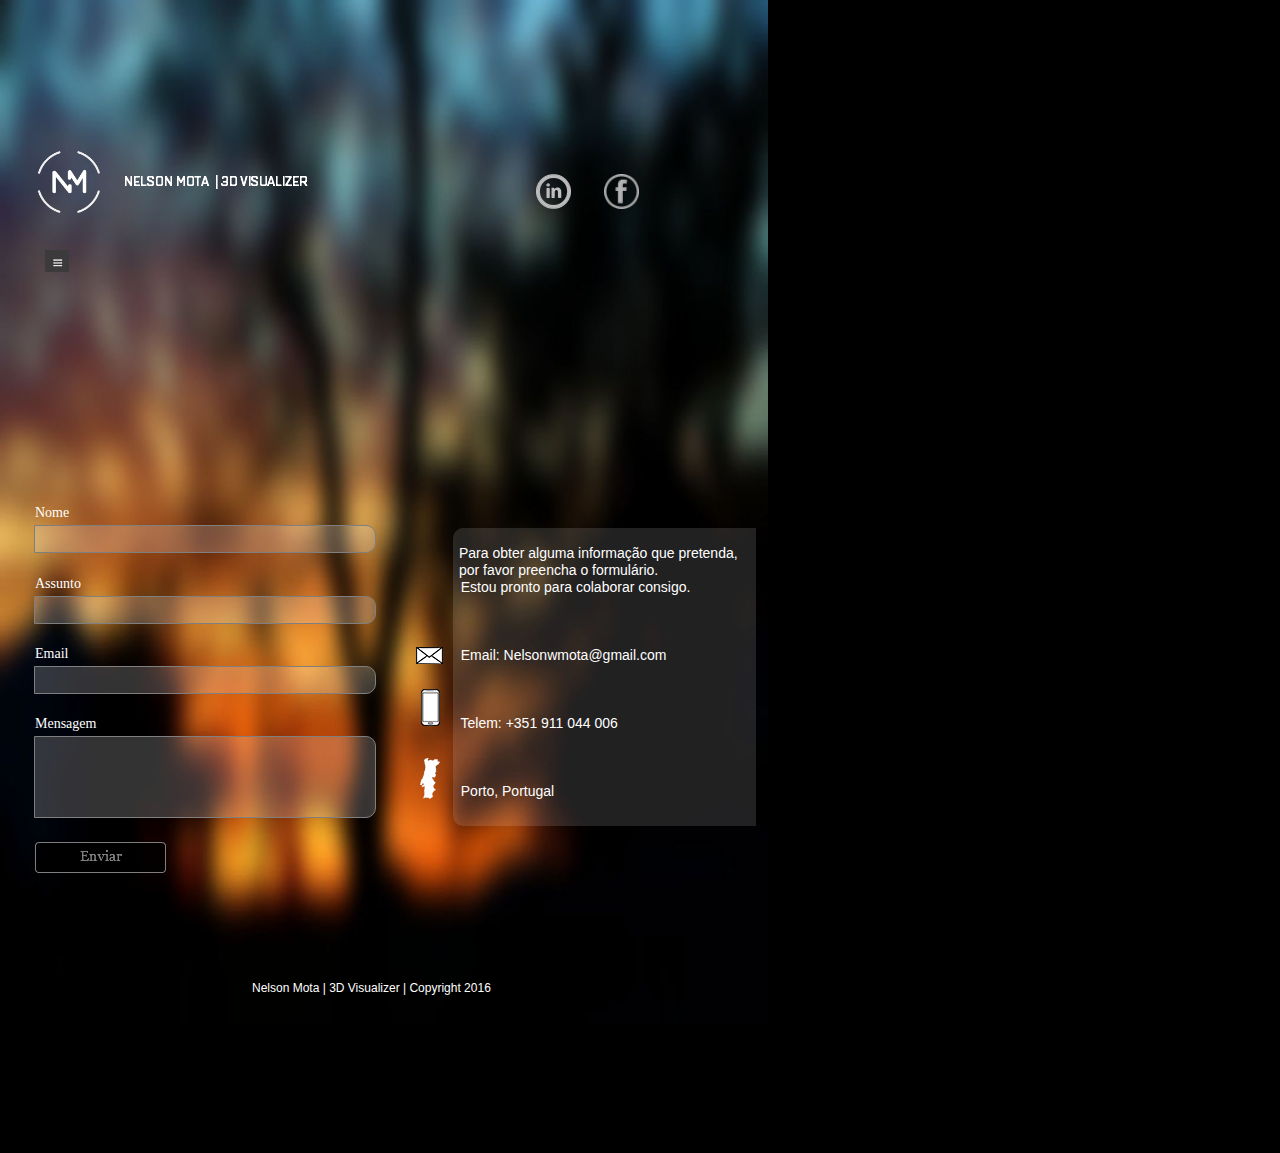
<file: tablet/contactos.html>
<!DOCTYPE html>
<html class="html" lang="pt-BR">
 <head>

  <script type="text/javascript">
   if(typeof Muse == "undefined") window.Muse = {}; window.Muse.assets = {"required":["jquery-1.8.3.min.js", "museutils.js", "webpro.js", "musewpslideshow.js", "jquery.museoverlay.js", "touchswipe.js", "jquery.watch.js", "museredirect.js", "contactos.css"], "outOfDate":[]};
</script>
  
  <script src="../scripts/museredirect.js?3899419633" type="text/javascript"></script>
  
  <script type="text/javascript">
   Muse.Redirect.redirect('tablet', '', '../phone/contactos.html');
</script>
  
  <meta http-equiv="Content-type" content="text/html;charset=UTF-8"/>
  <meta name="generator" content="2015.0.2.310"/>
  <link rel="shortcut icon" href="../images/a-mestre-favicon.ico?3958791994"/>
  <title>Contactos - Nelson Mota | 3D Visualizer</title>
  <meta name="viewport" content="width=768"/>
  <link rel="canonical" href="http://www.nelsonwmota.com/contactos.html"/>
  <!-- CSS -->
  <link rel="stylesheet" type="text/css" href="../css/site_global.css?432279303"/>
  <link rel="stylesheet" type="text/css" href="css/master_a-mestre.css?46065191"/>
  <link rel="stylesheet" type="text/css" href="css/contactos.css?176927516" id="pagesheet"/>
  <!-- Other scripts -->
  <script type="text/javascript">
   document.documentElement.className += ' js';
var __adobewebfontsappname__ = "muse";
</script>
  <!-- JS includes -->
  <script type="text/javascript">
   document.write('\x3Cscript src="' + (document.location.protocol == 'https:' ? 'https:' : 'http:') + '//webfonts.creativecloud.com/dosis:n3:default.js" type="text/javascript">\x3C/script>');
</script>
   </head>
 <body>

  <div class="clearfix" id="page"><!-- group -->
   <div class="clearfix grpelem" id="pu10562"><!-- group -->
    <div class="clip_frame grpelem" id="u10562"><!-- image -->
     <img class="block" id="u10562_img" src="../images/sunset-silhouette-blurred-background-backdrop1.jpg" alt="" width="768" height="1024"/>
    </div>
    <div class="clip_frame grpelem" id="u10566"><!-- image -->
     <img class="block" id="u10566_img" src="../images/logo_16_branco.png" alt="" width="63" height="62"/>
    </div>
    <img class="grpelem" id="u10571-4" alt="NELSON MOTA | 3D VISUALIZER" width="235" height="28" src="../images/u10571-4.png"/><!-- rasterized frame -->
    <div class="PamphletWidget clearfix grpelem" id="pamphletu10581"><!-- none box -->
     <div class="ThumbGroup clearfix grpelem" id="u10591"><!-- none box -->
      <div class="popup_anchor">
       <a class="nonblock nontext Thumb popup_element clearfix" id="u10592" href="https://www.linkedin.com/in/nelsonwmota" target="_blank"><!-- group --><div class="grpelem" id="u10593"><!-- simple frame --></div></a>
      </div>
      <div class="popup_anchor">
       <div class="Thumb popup_element clearfix" id="u10594"><!-- group -->
        <a class="nonblock nontext grpelem" id="u10595" href="https://www.facebook.com/nelsonwmota" target="_blank"><!-- simple frame --></a>
       </div>
      </div>
     </div>
     <div class="popup_anchor" id="u10586popup">
      <div class="ContainerGroup clearfix" id="u10586"><!-- none box -->
       <div class="Container invi Tooltip-Rollover clearfix grpelem" id="u10587"><!-- group -->
        <div class="Tooltip clearfix grpelem" id="u10588-4"><!-- content -->
         <p>LinkedIn</p>
        </div>
       </div>
       <div class="Container invi Tooltip-Rollover clearfix grpelem" id="u10589"><!-- group -->
        <div class="Tooltip clearfix grpelem" id="u10590-4"><!-- content -->
         <p>Facebook</p>
        </div>
       </div>
      </div>
     </div>
    </div>
    <div class="PamphletWidget clearfix grpelem" id="pamphletu11647"><!-- none box -->
     <div class="popup_anchor" id="u11654popup">
      <div class="ContainerGroup clearfix" id="u11654"><!-- stack box -->
       <div class="Container invi clearfix grpelem" id="u11655"><!-- column -->
        <a class="nonblock nontext clearfix colelem" id="u11660" href="index.html"><!-- group --><div class="clearfix grpelem" id="u11657-4"><!-- content --><p id="u11657-2"><span class="Menu-Buttons" id="u11657">INÍCIO</span></p></div></a>
        <a class="nonblock nontext clearfix colelem" id="u11662" href="sobre.html"><!-- group --><div class="clearfix grpelem" id="u11656-4"><!-- content --><p id="u11656-2"><span class="Menu-Buttons" id="u11656">SOBRE</span></p></div></a>
        <a class="nonblock nontext clearfix colelem" id="u11661" href="portf%c3%b3lio.html"><!-- group --><div class="clearfix grpelem" id="u11663-4"><!-- content --><p id="u11663-2"><span class="Menu-Buttons" id="u11663">PORTFÓLIO</span></p></div></a>
        <a class="nonblock nontext MuseLinkActive clearfix colelem" id="u11659" href="contactos.html"><!-- group --><div class="clearfix grpelem" id="u11658-4"><!-- content --><p id="u11658-2"><span class="Menu-Buttons" id="u11658">CONTACTOS</span></p></div></a>
       </div>
      </div>
     </div>
     <div class="ThumbGroup clearfix grpelem" id="u11648"><!-- none box -->
      <div class="popup_anchor">
       <div class="popup_element Thumb clearfix" id="pu11649"><!-- group -->
        <div class="popup_anchor">
         <div class="popup_element clearfix" id="u11649"><!-- group -->
          <div class="clip_frame clearfix grpelem" id="u11650"><!-- image -->
           <img class="position_content" id="u11650_img" src="../images/menu_icon_04_white_3line-crop-u11650.png" alt="" width="17" height="14"/>
          </div>
         </div>
        </div>
       </div>
      </div>
     </div>
     <div class="popup_anchor">
      <div class="PamphletCloseButton PamphletLightboxPart popup_element clearfix" id="u11666"><!-- group -->
       <div class="clip_frame grpelem" id="u11667"><!-- image -->
        <img class="block" id="u11667_img" src="../images/close_light.png" alt="" width="16" height="13"/>
       </div>
      </div>
     </div>
    </div>
    <form class="form-grp clearfix grpelem" id="widgetu11674" method="post" enctype="multipart/form-data" action="../scripts/form-u11674.php"><!-- none box -->
     <div class="fld-grp clearfix grpelem" id="widgetu11690" data-required="true"><!-- none box -->
      <label class="fld-label actAsDiv clearfix grpelem" id="u11692-4" for="widgetu11690_input"><!-- content --><span class="actAsPara">Nome</span></label>
      <span class="fld-input NoWrap actAsDiv rgba-background rounded-corners clearfix grpelem" id="u11693-3"><!-- content --><input class="wrapped-input" type="text" spellcheck="false" id="widgetu11690_input" name="custom_U11690" tabindex="1"/></span>
     </div>
     <div class="fld-grp clearfix grpelem" id="widgetu11677" data-required="true" data-type="email"><!-- none box -->
      <label class="fld-label actAsDiv clearfix grpelem" id="u11679-4" for="widgetu11677_input"><!-- content --><span class="actAsPara">Email</span></label>
      <span class="fld-input NoWrap actAsDiv rgba-background rounded-corners clearfix grpelem" id="u11680-3"><!-- content --><input class="wrapped-input" type="text" spellcheck="false" id="widgetu11677_input" name="Email" tabindex="3"/></span>
     </div>
     <div class="clearfix grpelem" id="u11675-4"><!-- content -->
      <p>Enviando formulário…</p>
     </div>
     <div class="clearfix grpelem" id="u11681-4"><!-- content -->
      <p>O servidor encontrou um erro.</p>
     </div>
     <div class="clearfix grpelem" id="u11676-4"><!-- content -->
      <p>Formulário recebido.</p>
     </div>
     <input class="submit-btn NoWrap grpelem" id="u11694-17" type="submit" value="" tabindex="5"/><!-- state-based BG images -->
     <div class="fld-grp clearfix grpelem" id="widgetu11686" data-required="false"><!-- none box -->
      <label class="fld-label actAsDiv clearfix grpelem" id="u11688-4" for="widgetu11686_input"><!-- content --><span class="actAsPara">Mensagem</span></label>
      <span class="fld-textarea actAsDiv rgba-background rounded-corners clearfix grpelem" id="u11687-3"><!-- content --><textarea class="wrapped-input" id="widgetu11686_input" name="custom_U11686" tabindex="4"></textarea></span>
     </div>
     <div class="fld-grp clearfix grpelem" id="widgetu11682" data-required="true"><!-- none box -->
      <label class="fld-label actAsDiv clearfix grpelem" id="u11684-4" for="widgetu11682_input"><!-- content --><span class="actAsPara">Assunto</span></label>
      <span class="fld-input NoWrap actAsDiv rgba-background rounded-corners clearfix grpelem" id="u11685-3"><!-- content --><input class="wrapped-input" type="text" id="widgetu11682_input" name="custom_U11682" tabindex="2"/></span>
     </div>
    </form>
    <div class="rgba-background rounded-corners clearfix grpelem" id="u11695-22"><!-- content -->
     <p>&nbsp;</p>
     <p id="u11695-3"><span id="u11695-2">Para obter alguma informação que pretenda,&nbsp; por favor preencha o formulário.</span></p>
     <p><span id="u11695-4">&nbsp; Estou pronto para colaborar consigo.</span></p>
     <p>&nbsp;</p>
     <p>&nbsp;</p>
     <p>&nbsp;</p>
     <p><span id="u11695-9">&nbsp; Email: Nelsonwmota@gmail.com</span></p>
     <p>&nbsp;</p>
     <p>&nbsp;</p>
     <p>&nbsp;</p>
     <p><span id="u11695-14">&nbsp; Telem: +351 911 044 006</span></p>
     <p>&nbsp;</p>
     <p>&nbsp;</p>
     <p>&nbsp;</p>
     <p><span id="u11695-19">&nbsp; Porto, Portugal</span></p>
    </div>
    <div class="clip_frame grpelem" id="u11696"><!-- image -->
     <img class="block" id="u11696_img" src="../images/mapa_portugal-madeira_b_e_w.png" alt="" width="48" height="51"/>
    </div>
    <div class="clip_frame grpelem" id="u11698"><!-- image -->
     <img class="block" id="u11698_img" src="../images/email-icon-md_branco.png" alt="" width="27" height="17"/>
    </div>
    <div class="clip_frame clearfix grpelem" id="u11700"><!-- image -->
     <div id="u11700_clip">
      <img class="position_content" id="u11700_img" src="../images/mobile-phone-popular-model-samsung-galaxy-s4_318-51589_2.png" alt="" width="37" height="37"/>
     </div>
    </div>
   </div>
   <div class="verticalspacer"></div>
   <div class="clearfix grpelem" id="u10565-4"><!-- content -->
    <p>Nelson Mota | 3D Visualizer | Copyright 2016</p>
   </div>
  </div>
  <div class="preload_images">
   <img class="preload" src="../images/u11694-17-r.png" alt=""/>
   <img class="preload" src="../images/u11694-17-m.png" alt=""/>
   <img class="preload" src="../images/u11694-17-fs.png" alt=""/>
  </div>
  <!-- JS includes -->
  <script type="text/javascript">
   if (document.location.protocol != 'https:') document.write('\x3Cscript src="http://musecdn.businesscatalyst.com/scripts/4.0/jquery-1.8.3.min.js" type="text/javascript">\x3C/script>');
</script>
  <script type="text/javascript">
   window.jQuery || document.write('\x3Cscript src="../scripts/jquery-1.8.3.min.js" type="text/javascript">\x3C/script>');
</script>
  <script src="../scripts/museutils.js?275725342" type="text/javascript"></script>
  <script src="../scripts/webpro.js?3883484123" type="text/javascript"></script>
  <script src="../scripts/musewpslideshow.js?360574455" type="text/javascript"></script>
  <script src="../scripts/jquery.museoverlay.js?342093292" type="text/javascript"></script>
  <script src="../scripts/touchswipe.js?4218319045" type="text/javascript"></script>
  <script src="../scripts/jquery.watch.js?3999102769" type="text/javascript"></script>
  <!-- Other scripts -->
  <script type="text/javascript">
   $(document).ready(function() { try {
(function(){var a={},b=function(a){if(a.match(/^rgb/))return a=a.replace(/\s+/g,"").match(/([\d\,]+)/gi)[0].split(","),(parseInt(a[0])<<16)+(parseInt(a[1])<<8)+parseInt(a[2]);if(a.match(/^\#/))return parseInt(a.substr(1),16);return 0};(function(){$('link[type="text/css"]').each(function(){var b=($(this).attr("href")||"").match(/\/?css\/([\w\-]+\.css)\?(\d+)/);b&&b[1]&&b[2]&&(a[b[1]]=b[2])})})();(function(){$("body").append('<div class="version" style="display:none; width:1px; height:1px;"></div>');
for(var c=$(".version"),d=0;d<Muse.assets.required.length;){var f=Muse.assets.required[d],g=f.match(/([\w\-\.]+)\.(\w+)$/),k=g&&g[1]?g[1]:null,g=g&&g[2]?g[2]:null;switch(g.toLowerCase()){case "css":k=k.replace(/\W/gi,"_").replace(/^([^a-z])/gi,"_$1");c.addClass(k);var g=b(c.css("color")),h=b(c.css("background-color"));g!=0||h!=0?(Muse.assets.required.splice(d,1),"undefined"!=typeof a[f]&&(g!=a[f]>>>24||h!=(a[f]&16777215))&&Muse.assets.outOfDate.push(f)):d++;c.removeClass(k);break;case "js":k.match(/^jquery-[\d\.]+/gi)&&
typeof $!="undefined"?Muse.assets.required.splice(d,1):d++;break;default:throw Error("Unsupported file type: "+g);}}c.remove();if(Muse.assets.outOfDate.length||Muse.assets.required.length)c="Alguns arquivos no servidor podem estar ausentes ou incorretos. Limpe o cache do navegador e tente novamente. Se o problema persistir, entre em contato com o autor do site.",(d=location&&location.search&&location.search.match&&location.search.match(/muse_debug/gi))&&Muse.assets.outOfDate.length&&(c+="\nOut of date: "+Muse.assets.outOfDate.join(",")),d&&Muse.assets.required.length&&(c+="\nMissing: "+Muse.assets.required.join(",")),alert(c)})()})();/* body */
Muse.Utils.transformMarkupToFixBrowserProblemsPreInit();/* body */
Muse.Utils.prepHyperlinks(true);/* body */
Muse.Utils.initWidget('#pamphletu10581', function(elem) { new WebPro.Widget.ContentSlideShow(elem, {contentLayout_runtime:'loose',event:'mouseover',deactivationEvent:'mouseout_trigger',autoPlay:false,displayInterval:3000,transitionStyle:'fading',transitionDuration:500,hideAllContentsFirst:true,shuffle:false,enableSwipe:true,resumeAutoplay:false,resumeAutoplayInterval:3000,playOnce:false,autoActivate_runtime:false}); });/* #pamphletu10581 */
Muse.Utils.initWidget('#pamphletu11647', function(elem) { new WebPro.Widget.ContentSlideShow(elem, {contentLayout_runtime:'stack',event:'click',deactivationEvent:'none',autoPlay:false,displayInterval:3000,transitionStyle:'horizontal',transitionDuration:500,hideAllContentsFirst:true,shuffle:false,enableSwipe:true,resumeAutoplay:false,resumeAutoplayInterval:3000,playOnce:false,autoActivate_runtime:false}); });/* #pamphletu11647 */
Muse.Utils.initWidget('#widgetu11674', function(elem) { new WebPro.Widget.Form(elem, {validationEvent:'submit',errorStateSensitivity:'high',fieldWrapperClass:'fld-grp',formSubmittedClass:'frm-sub-st',formErrorClass:'frm-subm-err-st',formDeliveredClass:'frm-subm-ok-st',notEmptyClass:'non-empty-st',focusClass:'focus-st',invalidClass:'fld-err-st',requiredClass:'fld-err-st',ajaxSubmit:true}); });/* #widgetu11674 */
Muse.Utils.fullPage('#page');/* 100% height page */
Muse.Utils.showWidgetsWhenReady();/* body */
Muse.Utils.transformMarkupToFixBrowserProblems();/* body */
} catch(e) { if (e && 'function' == typeof e.notify) e.notify(); else Muse.Assert.fail('Error calling selector function:' + e); }});
</script>
   </body>
</html>
</file>
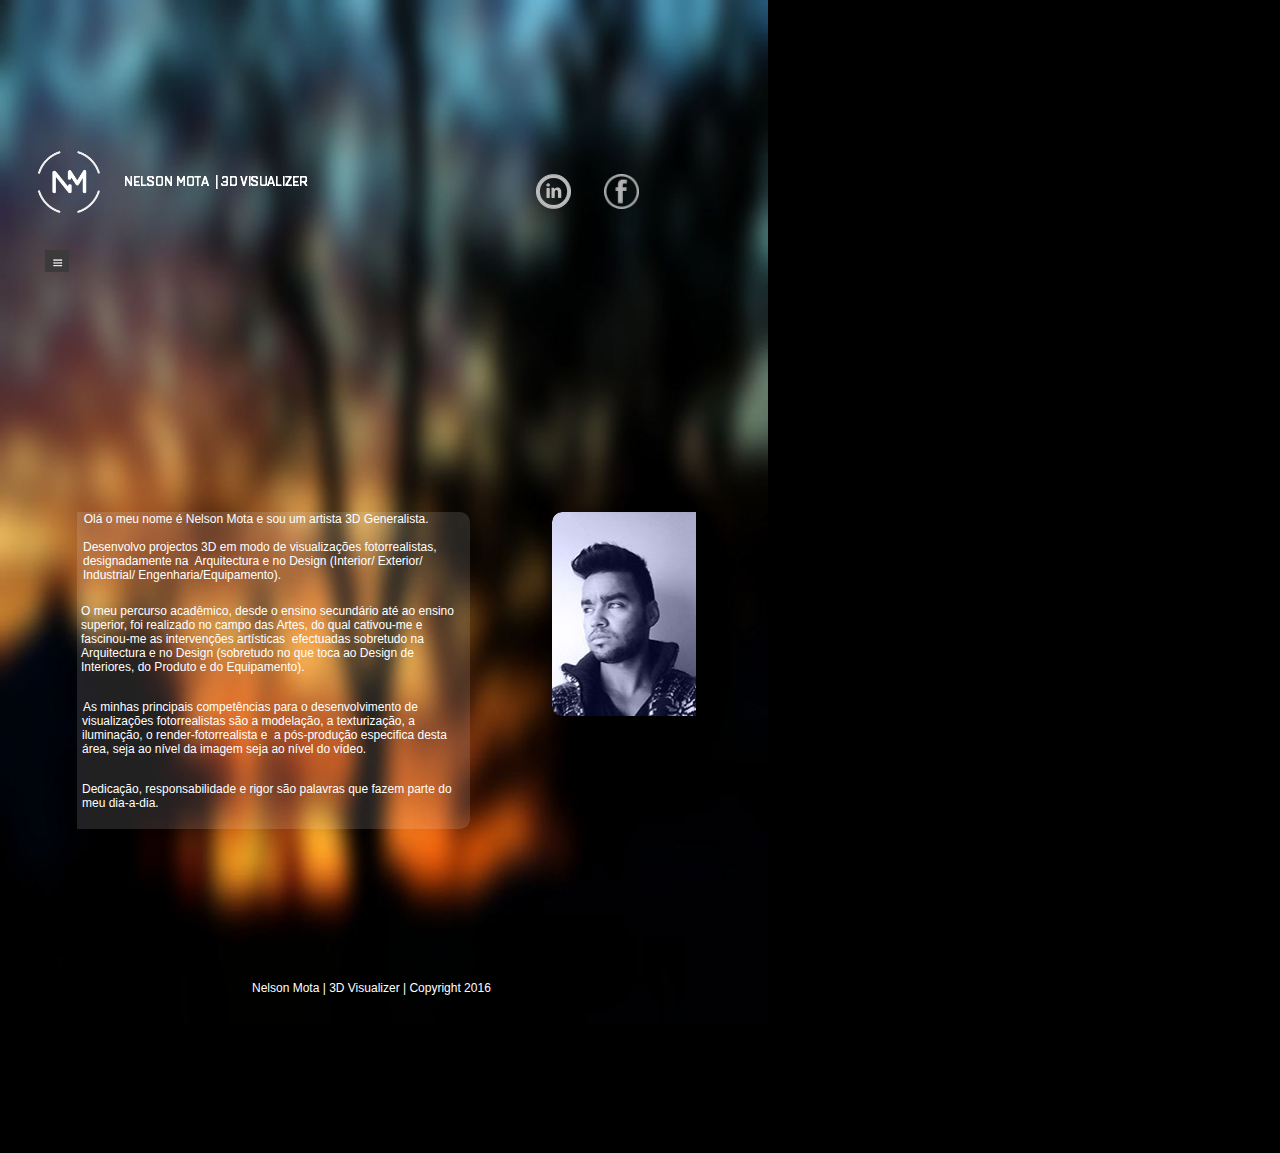
<file: tablet/sobre.html>
<!DOCTYPE html>
<html class="html" lang="pt-BR">
 <head>

  <script type="text/javascript">
   if(typeof Muse == "undefined") window.Muse = {}; window.Muse.assets = {"required":["jquery-1.8.3.min.js", "museutils.js", "webpro.js", "musewpslideshow.js", "jquery.museoverlay.js", "touchswipe.js", "jquery.watch.js", "museredirect.js", "sobre.css"], "outOfDate":[]};
</script>
  
  <script src="../scripts/museredirect.js?3899419633" type="text/javascript"></script>
  
  <script type="text/javascript">
   Muse.Redirect.redirect('tablet', '', '../phone/sobre.html');
</script>
  
  <meta http-equiv="Content-type" content="text/html;charset=UTF-8"/>
  <meta name="generator" content="2015.0.2.310"/>
  <link rel="shortcut icon" href="../images/a-mestre-favicon.ico?3958791994"/>
  <title>Sobre - Nelson Mota | 3D Visualizer</title>
  <meta name="viewport" content="width=768"/>
  <link rel="canonical" href="http://www.nelsonwmota.com/sobre.html"/>
  <!-- CSS -->
  <link rel="stylesheet" type="text/css" href="../css/site_global.css?432279303"/>
  <link rel="stylesheet" type="text/css" href="css/master_a-mestre.css?46065191"/>
  <link rel="stylesheet" type="text/css" href="css/sobre.css?4046930392" id="pagesheet"/>
  <!-- Other scripts -->
  <script type="text/javascript">
   document.documentElement.className += ' js';
var __adobewebfontsappname__ = "muse";
</script>
  <!-- JS includes -->
  <script type="text/javascript">
   document.write('\x3Cscript src="' + (document.location.protocol == 'https:' ? 'https:' : 'http:') + '//webfonts.creativecloud.com/dosis:n3:default.js" type="text/javascript">\x3C/script>');
</script>
   </head>
 <body>

  <div class="clearfix" id="page"><!-- group -->
   <div class="clearfix grpelem" id="pu10562"><!-- group -->
    <div class="clip_frame grpelem" id="u10562"><!-- image -->
     <img class="block" id="u10562_img" src="../images/sunset-silhouette-blurred-background-backdrop1.jpg" alt="" width="768" height="1024"/>
    </div>
    <div class="clip_frame grpelem" id="u10566"><!-- image -->
     <img class="block" id="u10566_img" src="../images/logo_16_branco.png" alt="" width="63" height="62"/>
    </div>
    <img class="grpelem" id="u10571-4" alt="NELSON MOTA | 3D VISUALIZER" width="235" height="28" src="../images/u10571-4.png"/><!-- rasterized frame -->
    <div class="PamphletWidget clearfix grpelem" id="pamphletu10581"><!-- none box -->
     <div class="ThumbGroup clearfix grpelem" id="u10591"><!-- none box -->
      <div class="popup_anchor">
       <a class="nonblock nontext Thumb popup_element clearfix" id="u10592" href="https://www.linkedin.com/in/nelsonwmota" target="_blank"><!-- group --><div class="grpelem" id="u10593"><!-- simple frame --></div></a>
      </div>
      <div class="popup_anchor">
       <div class="Thumb popup_element clearfix" id="u10594"><!-- group -->
        <a class="nonblock nontext grpelem" id="u10595" href="https://www.facebook.com/nelsonwmota" target="_blank"><!-- simple frame --></a>
       </div>
      </div>
     </div>
     <div class="popup_anchor" id="u10586popup">
      <div class="ContainerGroup clearfix" id="u10586"><!-- none box -->
       <div class="Container invi Tooltip-Rollover clearfix grpelem" id="u10587"><!-- group -->
        <div class="Tooltip clearfix grpelem" id="u10588-4"><!-- content -->
         <p>LinkedIn</p>
        </div>
       </div>
       <div class="Container invi Tooltip-Rollover clearfix grpelem" id="u10589"><!-- group -->
        <div class="Tooltip clearfix grpelem" id="u10590-4"><!-- content -->
         <p>Facebook</p>
        </div>
       </div>
      </div>
     </div>
    </div>
    <div class="rgba-background rounded-corners clearfix grpelem" id="u10706-17"><!-- content -->
     <p>&nbsp; <span id="u10706-2">Olá o meu nome é Nelson Mota e sou um artista 3D Generalista.</span></p>
     <p>&nbsp;</p>
     <p id="u10706-6">Desenvolvo projectos 3D em modo de visualizações fotorrealistas, designadamente na&nbsp; Arquitectura e no Design (Interior/ Exterior/&nbsp; Industrial/ Engenharia/Equipamento).</p>
     <p id="u10706-7">&nbsp;</p>
     <p id="u10706-9">O meu percurso acadêmico, desde o ensino secundário até ao ensino superior, foi realizado no campo das Artes, do qual cativou-me e&nbsp; fascinou-me as intervenções artísticas&nbsp; efectuadas sobretudo na Arquitectura e no Design (sobretudo no que toca ao Design de Interiores, do Produto e do Equipamento).</p>
     <p id="u10706-10">&nbsp;</p>
     <p id="u10706-12">As minhas principais competências para o desenvolvimento de visualizações fotorrealistas são a modelação, a texturização, a iluminação, o render-fotorrealista e&nbsp; a pós-produção especifica desta área, seja ao nível da imagem seja ao nível do vídeo.</p>
     <p id="u10706-13">&nbsp;</p>
     <p id="u10706-15">Dedicação, responsabilidade e rigor são palavras que fazem parte do meu dia-a-dia.</p>
    </div>
    <div class="PamphletWidget clearfix grpelem" id="pamphletu11622"><!-- none box -->
     <div class="popup_anchor" id="u11629popup">
      <div class="ContainerGroup clearfix" id="u11629"><!-- stack box -->
       <div class="Container invi clearfix grpelem" id="u11630"><!-- column -->
        <a class="nonblock nontext clearfix colelem" id="u11635" href="index.html"><!-- group --><div class="clearfix grpelem" id="u11632-4"><!-- content --><p id="u11632-2"><span class="Menu-Buttons" id="u11632">INÍCIO</span></p></div></a>
        <a class="nonblock nontext MuseLinkActive clearfix colelem" id="u11637" href="sobre.html"><!-- group --><div class="clearfix grpelem" id="u11631-4"><!-- content --><p id="u11631-2"><span class="Menu-Buttons" id="u11631">SOBRE</span></p></div></a>
        <a class="nonblock nontext clearfix colelem" id="u11636" href="portf%c3%b3lio.html"><!-- group --><div class="clearfix grpelem" id="u11638-4"><!-- content --><p id="u11638-2"><span class="Menu-Buttons" id="u11638">PORTFÓLIO</span></p></div></a>
        <a class="nonblock nontext clearfix colelem" id="u11634" href="contactos.html"><!-- group --><div class="clearfix grpelem" id="u11633-4"><!-- content --><p id="u11633-2"><span class="Menu-Buttons" id="u11633">CONTACTOS</span></p></div></a>
       </div>
      </div>
     </div>
     <div class="ThumbGroup clearfix grpelem" id="u11623"><!-- none box -->
      <div class="popup_anchor">
       <div class="popup_element Thumb clearfix" id="pu11624"><!-- group -->
        <div class="popup_anchor">
         <div class="popup_element clearfix" id="u11624"><!-- group -->
          <div class="clip_frame clearfix grpelem" id="u11625"><!-- image -->
           <img class="position_content" id="u11625_img" src="../images/menu_icon_04_white_3line-crop-u11625.png" alt="" width="17" height="14"/>
          </div>
         </div>
        </div>
       </div>
      </div>
     </div>
     <div class="popup_anchor">
      <div class="PamphletCloseButton PamphletLightboxPart popup_element clearfix" id="u11641"><!-- group -->
       <div class="clip_frame grpelem" id="u11642"><!-- image -->
        <img class="block" id="u11642_img" src="../images/close_light.png" alt="" width="16" height="13"/>
       </div>
      </div>
     </div>
    </div>
    <div class="shadow rounded-corners clip_frame clearfix grpelem" id="u11767"><!-- image -->
     <div id="u11767_clip">
      <img class="position_content" id="u11767_img" src="../images/img_20160125_030846-para_web_2153x204.jpg" alt="" width="153" height="204"/>
     </div>
    </div>
   </div>
   <div class="verticalspacer"></div>
   <div class="clearfix grpelem" id="u10565-4"><!-- content -->
    <p>Nelson Mota | 3D Visualizer | Copyright 2016</p>
   </div>
  </div>
  <!-- JS includes -->
  <script type="text/javascript">
   if (document.location.protocol != 'https:') document.write('\x3Cscript src="http://musecdn.businesscatalyst.com/scripts/4.0/jquery-1.8.3.min.js" type="text/javascript">\x3C/script>');
</script>
  <script type="text/javascript">
   window.jQuery || document.write('\x3Cscript src="../scripts/jquery-1.8.3.min.js" type="text/javascript">\x3C/script>');
</script>
  <script src="../scripts/museutils.js?275725342" type="text/javascript"></script>
  <script src="../scripts/webpro.js?3883484123" type="text/javascript"></script>
  <script src="../scripts/musewpslideshow.js?360574455" type="text/javascript"></script>
  <script src="../scripts/jquery.museoverlay.js?342093292" type="text/javascript"></script>
  <script src="../scripts/touchswipe.js?4218319045" type="text/javascript"></script>
  <script src="../scripts/jquery.watch.js?3999102769" type="text/javascript"></script>
  <!-- Other scripts -->
  <script type="text/javascript">
   $(document).ready(function() { try {
(function(){var a={},b=function(a){if(a.match(/^rgb/))return a=a.replace(/\s+/g,"").match(/([\d\,]+)/gi)[0].split(","),(parseInt(a[0])<<16)+(parseInt(a[1])<<8)+parseInt(a[2]);if(a.match(/^\#/))return parseInt(a.substr(1),16);return 0};(function(){$('link[type="text/css"]').each(function(){var b=($(this).attr("href")||"").match(/\/?css\/([\w\-]+\.css)\?(\d+)/);b&&b[1]&&b[2]&&(a[b[1]]=b[2])})})();(function(){$("body").append('<div class="version" style="display:none; width:1px; height:1px;"></div>');
for(var c=$(".version"),d=0;d<Muse.assets.required.length;){var f=Muse.assets.required[d],g=f.match(/([\w\-\.]+)\.(\w+)$/),k=g&&g[1]?g[1]:null,g=g&&g[2]?g[2]:null;switch(g.toLowerCase()){case "css":k=k.replace(/\W/gi,"_").replace(/^([^a-z])/gi,"_$1");c.addClass(k);var g=b(c.css("color")),h=b(c.css("background-color"));g!=0||h!=0?(Muse.assets.required.splice(d,1),"undefined"!=typeof a[f]&&(g!=a[f]>>>24||h!=(a[f]&16777215))&&Muse.assets.outOfDate.push(f)):d++;c.removeClass(k);break;case "js":k.match(/^jquery-[\d\.]+/gi)&&
typeof $!="undefined"?Muse.assets.required.splice(d,1):d++;break;default:throw Error("Unsupported file type: "+g);}}c.remove();if(Muse.assets.outOfDate.length||Muse.assets.required.length)c="Alguns arquivos no servidor podem estar ausentes ou incorretos. Limpe o cache do navegador e tente novamente. Se o problema persistir, entre em contato com o autor do site.",(d=location&&location.search&&location.search.match&&location.search.match(/muse_debug/gi))&&Muse.assets.outOfDate.length&&(c+="\nOut of date: "+Muse.assets.outOfDate.join(",")),d&&Muse.assets.required.length&&(c+="\nMissing: "+Muse.assets.required.join(",")),alert(c)})()})();/* body */
Muse.Utils.transformMarkupToFixBrowserProblemsPreInit();/* body */
Muse.Utils.prepHyperlinks(true);/* body */
Muse.Utils.initWidget('#pamphletu10581', function(elem) { new WebPro.Widget.ContentSlideShow(elem, {contentLayout_runtime:'loose',event:'mouseover',deactivationEvent:'mouseout_trigger',autoPlay:false,displayInterval:3000,transitionStyle:'fading',transitionDuration:500,hideAllContentsFirst:true,shuffle:false,enableSwipe:true,resumeAutoplay:false,resumeAutoplayInterval:3000,playOnce:false,autoActivate_runtime:false}); });/* #pamphletu10581 */
Muse.Utils.initWidget('#pamphletu11622', function(elem) { new WebPro.Widget.ContentSlideShow(elem, {contentLayout_runtime:'stack',event:'click',deactivationEvent:'none',autoPlay:false,displayInterval:3000,transitionStyle:'horizontal',transitionDuration:500,hideAllContentsFirst:true,shuffle:false,enableSwipe:true,resumeAutoplay:false,resumeAutoplayInterval:3000,playOnce:false,autoActivate_runtime:false}); });/* #pamphletu11622 */
Muse.Utils.fullPage('#page');/* 100% height page */
Muse.Utils.showWidgetsWhenReady();/* body */
Muse.Utils.transformMarkupToFixBrowserProblems();/* body */
} catch(e) { if (e && 'function' == typeof e.notify) e.notify(); else Muse.Assert.fail('Error calling selector function:' + e); }});
</script>
   </body>
</html>
</file>
<file: css/site_global.css>
html
{
	min-height: 100%;
	min-width: 100%;
	-ms-text-size-adjust: none;
}

body,div,dl,dt,dd,ul,ol,li,nav,h1,h2,h3,h4,h5,h6,pre,code,form,fieldset,legend,input,button,textarea,p,blockquote,th,td,a
{
	margin: 0;
	padding: 0;
	border-width: 0;
	-webkit-transform-origin: left top;
	-ms-transform-origin: left top;
	-o-transform-origin: left top;
	transform-origin: left top;
}

table
{
	border-collapse: collapse;
	border-spacing: 0;
}

fieldset,img
{
	border: 0;
	-webkit-transform-origin: left top;
	-ms-transform-origin: left top;
	-o-transform-origin: left top;
	transform-origin: left top;
}

address,caption,cite,code,dfn,em,strong,th,var,optgroup
{
	font-style: inherit;
	font-weight: inherit;
}

del,ins
{
	text-decoration: none;
}

li
{
	list-style: none;
}

caption,th
{
	text-align: left;
}

h1,h2,h3,h4,h5,h6
{
	font-size: 100%;
	font-weight: inherit;
}

input,button,textarea,select,optgroup,option
{
	font-family: inherit;
	font-size: inherit;
	font-style: inherit;
	font-weight: inherit;
}

body
{
	font-family: Arial, Helvetica Neue, Helvetica, sans-serif;
	text-align: left;
	font-size: 14px;
	line-height: 17px;
	word-wrap: break-word;
	text-rendering: optimizeLegibility;/* kerning, primarily */
	-moz-font-feature-settings: 'liga';
	-ms-font-feature-settings: 'liga';
	-webkit-font-feature-settings: 'liga';
	font-feature-settings: 'liga';
}

@media screen and (-webkit-min-device-pixel-ratio:0)
{
	body { text-rendering:auto; }
}

a:link
{
	color: #0000FF;
	text-decoration: underline;
}

a:visited
{
	color: #800080;
	text-decoration: underline;
}

a:hover
{
	color: #0000FF;
	text-decoration: underline;
}

a:active
{
	color: #EE0000;
	text-decoration: underline;
}

a.nontext /* used to override default properties of 'a' tag */
{
	color: black;
	text-decoration: none;
	font-style: normal;
	font-weight: normal;
}

.normal_text
{
	color: #000000;
	direction: ltr;
	font-family: Arial, Helvetica Neue, Helvetica, sans-serif;
	font-size: 14px;
	font-style: normal;
	font-weight: normal;
	letter-spacing: 0px;
	line-height: 17px;
	text-align: left;
	text-decoration: none;
	text-indent: 0px;
	text-transform: none;
	vertical-align: 0px;
	padding: 0px;
}

.quote---text
{
	color: #25C4AA;
	font-family: open-sans, sans-serif;
	font-size: 36px;
	font-weight: 300;
	text-align: center;
	padding: 0px;
}

.quote---author
{
	color: #5F5F5F;
	font-family: open-sans, sans-serif;
	font-size: 14px;
	font-weight: 600;
	text-align: center;
	padding: 0px;
}

.Headline
{
	color: #FFFFFF;
	font-family: open-sans, sans-serif;
	font-size: 30px;
	font-weight: 600;
	line-height: 30px;
	text-align: center;
	padding: 0px;
}

.Position
{
	color: #7F7F7F;
	font-family: Helvetica, Helvetica Neue, Arial, sans-serif;
	font-size: 11px;
	text-align: center;
	padding: 0px;
}

.Name
{
	color: #000000;
	font-family: nova-mono, monospace;
	font-size: 30px;
	font-weight: 400;
	text-align: center;
	padding: 0px;
}

.review
{
	color: #000000;
	font-family: Helvetica, Helvetica Neue, Arial, sans-serif;
	font-size: 15px;
	font-style: italic;
	line-height: 26px;
	text-align: center;
	padding: 0px;
}

.Tooltip
{
	color: #6E6161;
	font-family: Georgia, Palatino, Palatino Linotype, Times, Times New Roman, serif;
	font-size: 15px;
	line-height: 23px;
	text-align: center;
	padding: 0px;
}

.Menu-Buttons
{
	color: #383838;
	font-family: dosis, sans-serif;
	font-size: 16px;
	font-weight: 300;
	letter-spacing: 3px;
}

.list0 li:before
{
	position: absolute;
	right: 100%;
	letter-spacing: 0px;
	text-decoration: none;
	font-weight: normal;
	font-style: normal;
}

.rtl-list li:before
{
	right: auto;
	left: 100%;
}

.nls-None > li:before,.nls-None .list3 > li:before,.nls-None .list6 > li:before
{
	margin-right: 6px;
	content: '•';
}

.nls-None .list1 > li:before,.nls-None .list4 > li:before,.nls-None .list7 > li:before
{
	margin-right: 6px;
	content: '○';
}

.nls-None,.nls-None .list1,.nls-None .list2,.nls-None .list3,.nls-None .list4,.nls-None .list5,.nls-None .list6,.nls-None .list7,.nls-None .list8
{
	padding-left: 34px;
}

.nls-None.rtl-list,.nls-None .list1.rtl-list,.nls-None .list2.rtl-list,.nls-None .list3.rtl-list,.nls-None .list4.rtl-list,.nls-None .list5.rtl-list,.nls-None .list6.rtl-list,.nls-None .list7.rtl-list,.nls-None .list8.rtl-list
{
	padding-left: 0px;
	padding-right: 34px;
}

.nls-None .list2 > li:before,.nls-None .list5 > li:before,.nls-None .list8 > li:before
{
	margin-right: 6px;
	content: '-';
}

.nls-None.rtl-list > li:before,.nls-None .list1.rtl-list > li:before,.nls-None .list2.rtl-list > li:before,.nls-None .list3.rtl-list > li:before,.nls-None .list4.rtl-list > li:before,.nls-None .list5.rtl-list > li:before,.nls-None .list6.rtl-list > li:before,.nls-None .list7.rtl-list > li:before,.nls-None .list8.rtl-list > li:before
{
	margin-right: 0px;
	margin-left: 6px;
}

.TabbedPanelsTab
{
	white-space: nowrap;
}

.MenuBar  .MenuBarView,.MenuBar  .SubMenuView /* Resets for ul and li in menus */
{
	display: block;
	list-style: none;
}

.MenuBar .SubMenu
{
	display: none;
	position: absolute;
}

.NoWrap
{
	white-space: nowrap;
	word-wrap: normal;
}

.rootelem /* the root of the artwork tree */
{
	margin-left: auto;
	margin-right: auto;
}

.colelem /* a child element of a column */
{
	display: inline;
	float: left;
	clear: both;
}

.colelem100 /* a child element of a column that is 100% width */
{
	clear: both;
}

.grpelem /* a child element of a group */
{
	display: inline;
	float: left;
}

.clearfix:after /* force a container to fit around floated items */
{
	content: "\0020";
	visibility: hidden;
	display: block;
	height: 0;
	clear: both;
}

*:first-child+html .clearfix /* IE7 */
{
	zoom: 1;
}

.clip_frame /* used to clip the contents as in the case of an image frame */
{
	overflow: hidden;
}

.inclusion_context /* context for positioning a group of elements that share the same height */
{
	display: table;
	table-layout: fixed;
	width: 0.01px;
}

.inclelem /* element of an inclusion context */
{
	display: table-cell;
	vertical-align: top;
}

.f3s_mid /* 3-slice frame, middle slice */
{
	background-repeat: repeat;
}

.f3s_top,.f3s_bot /* 3-slice frame, top slice */
{
	background-repeat: no-repeat;
}

.f9s_top_left,.f9s_bot_left /* 9-slice frame, left corner slice */
{
	background-repeat: no-repeat;
	background-position: left;
}

.f9s_top_right,.f9s_bot_right /* 9-slice frame, right corner slice */
{
	background-repeat: no-repeat;
	background-position: right;
}

.f9s_top_mid,.f9s_bot_mid /* 9-slice frame, top/bottom horizontal slice */
{
	background-repeat: repeat-x;
	background-position: 0px 0px;
}

.f9s_mid_left /* 9-slice frame, left vertical slice */
{
	background-repeat: repeat-y;
	background-position: left;
}

.f9s_mid_right /* 9-slice frame, right vertical slice */
{
	background-repeat: repeat-y;
	background-position: right;
}

.f9s_center /* 9-slice frame, center slice */
{
	background-repeat: repeat;
	background-position: 0px 0px;
}

.popup_anchor /* anchors an abspos popup */
{
	position: relative;
	width: 0px;
	height: 0px;
}

.popup_element
{
	z-index: 100000;
}

.svg
{
	display: block;
	vertical-align: top;
}

span.wrap /* used to force wrap after floated array when nested inside a paragraph */
{
	content: '';
	clear: left;
	display: block;
}

span.actAsInlineDiv /* used to simulate a DIV with inline display when already nested inside a paragraph */
{
	display: inline-block;
}

.position_content,.excludeFromNormalFlow /* used when child content is larger than parent */
{
	float: left;
}

.preload_images /* used to preload images used in non-default states */
{
	position: absolute;
	overflow: hidden;
	left: -9999px;
	top: -9999px;
	height: 1px;
	width: 1px;
}

preload /* used to specifiy the dimension of preload item */
{
	height: 1px;
	width: 1px;
}

.animateStates
{
	-webkit-transition: 0.3s ease-in-out;
	-moz-transition: 0.3s ease-in-out;
	-o-transition: 0.3s ease-in-out;
	transition: 0.3s ease-in-out;
}

input:focus,textarea:focus /* remove default focussed input styling */
{
	outline: none;
}

textarea
{
	resize: none;
	overflow: auto;
}

.fld-prompt /* form placeholders cursor behavior */
{
	pointer-events: none;
}

.wrapped-input /* form inputs & placeholders let div styling show thru */
{
	position: absolute;
	top: 0;
	left: 0;
	background: transparent;
	border: none;
}

.submit-btn /* form submit buttons on top of sibling elements */
{
	z-index: 50000;
	cursor: pointer;
}

.anchor_item /* used to specify anchor properties */
{
	width: 22px;
	height: 18px;
}

.MenuBar .SubMenuVisible,.MenuBarVertical .SubMenuVisible,.MenuBar .SubMenu .SubMenuVisible,.popup_element.Active,span.actAsPara,.actAsDiv,a.nonblock.nontext,img.block
{
	display: block;
}

.ose_ei
{
	visibility: hidden;
	z-index: 0;
}

.widget_invisible,.js .invi,.js .mse_pre_init,.js .an_invi /* used to hide the widget before loaded */
{
	visibility: hidden;
}

.no_vert_scroll
{
	overflow-y: hidden;
}

.always_vert_scroll
{
	overflow-y: scroll;
}

.always_horz_scroll
{
	overflow-x: scroll;
}

.popup_element.Inactive,.js .disn,.hidden
{
	display: none;
}

.fullscreen
{
	overflow: hidden;
	left: 0px;
	top: 0px;
	position: fixed;
	height: 100%;
	width: 100%;
	-moz-box-sizing: border-box;
	-webkit-box-sizing: border-box;
	-ms-box-sizing: border-box;
	box-sizing: border-box;
}

.fullwidth
{
	position: absolute;
}

.borderbox
{
	-moz-box-sizing: border-box;
	-webkit-box-sizing: border-box;
	-ms-box-sizing: border-box;
	box-sizing: border-box;
}

.scroll_wrapper
{
	position: absolute;
	overflow: auto;
	left: 0px;
	right: 0px;
	top: 0px;
	bottom: 0px;
	padding-top: 0px;
	padding-bottom: 0px;
	margin-top: 0px;
	margin-bottom: 0px;
}

.browser_width > *
{
	position: absolute;
	left: 0px;
	right: 0px;
}

.list0 li,.MenuBar .MenuItemContainer,.SlideShowContentPanel .fullscreen img
{
	position: relative;
}

.accordion_wrapper
{
	display: inline;
	float: left;
	width: 0px;
}

.fld-checkbox input[type=checkbox],.fld-radiobutton input[type=radio] /* Hide native checkbox */
{
	position: absolute;
	overflow: hidden;
	clip: rect(0px, 0px, 0px, 0px);
	height: 1px;
	width: 1px;
	margin: -1px;
	padding: 0;
	border: 0;
}

.fld-checkbox input[type=checkbox] + label,.fld-radiobutton input[type=radio] + label
{
	display: inline-block;
	background-repeat: no-repeat;
	cursor: pointer;
	float: left;
	width: 100%;
	height: 100%;
}

.pointer_cursor,.fld-recaptcha-mode,.fld-recaptcha-refresh,.fld-recaptcha-help
{
	cursor: pointer;
}

p,h1,h2,h3,h4,h5,h6,ol,ul,span.actAsPara /* disable Android font boosting */
{
	max-height: 1000000px;
}

.superscript
{
	vertical-align: super;
	font-size: 66%;
	line-height: 0;
}

.subscript
{
	vertical-align: sub;
	font-size: 66%;
	line-height: 0;
}

.wp-slideshow-clip,.SlideShowWidget /* disable pointer events on slide shows */
{
	-ms-touch-action: none;
	touch-action: none;
}
</file>
<file: css/master_a-mestre.css>
#u1080
{
	background-color: #FFF7F2;
	position: relative;
}

#u1278
{
	position: relative;
	background: transparent url("../images/bota%c3%a3o_teste_sobre_sobre-u1278-fr.png") no-repeat left top;
	background-size: contain;
}

#u1278:hover
{
	background: transparent url("../images/bota%c3%a3o_teste_sobre_sobre-u1278-r-fr.png") no-repeat left top;
	background-size: contain;
}

#u1278.MuseLinkActive
{
	background: transparent url("../images/bota%c3%a3o_teste_sobre_sobre-u1278-a-fr.png") no-repeat left top;
	background-size: contain;
}

#u1295
{
	position: relative;
	background: transparent url("../images/bota%c3%a3o_teste_sobre_contactos_2-u1295-fr.png") no-repeat left top;
	background-size: contain;
}

#u1295:hover
{
	background: transparent url("../images/bota%c3%a3o_teste_sobre_contactos_2-u1295-r-fr.png") no-repeat left top;
	background-size: contain;
}

#u1295.MuseLinkActive
{
	background: transparent url("../images/bota%c3%a3o_teste_sobre_contactos_2-u1295-a-fr.png") no-repeat left top;
	background-size: contain;
}

#u1329
{
	border-style: none;
	border-color: transparent;
	position: relative;
	background: transparent url("../images/bota%c3%a3o_teste_sobre_inicio2-u1329-fr.png") no-repeat left top;
	background-size: contain;
}

#u1329:hover
{
	border-radius: 0px;
	background: transparent url("../images/bota%c3%a3o_teste_sobre_inicio2-u1329-r-fr.png") no-repeat left top;
	background-size: contain;
}

#u1329:active
{
	border-style: none;
	border-color: transparent;
	background: transparent url("../images/bota%c3%a3o_teste_sobre_inicio2-u1329-r-fr.png") no-repeat left top;
	background-size: contain;
}

#u1329.MuseLinkActive
{
	background: transparent url("../images/bota%c3%a3o_teste_sobre_inicio2-u1329-a-fr.png") no-repeat left top;
	background-size: contain;
}

#u4497-4
{
	display: block;
	vertical-align: top;
	position: relative;
}

#u6055
{
	position: relative;
	background: transparent url("../images/bota%c3%a3o_teste_sobre_projectos_2-portf%c3%b3lio%20.png") no-repeat left top;
	background-size: contain;
}

#u6055:hover
{
	background: transparent url("../images/bota%c3%a3o_teste_sobre_projectos_2-revolver%20copiar.png") no-repeat left top;
	background-size: contain;
}

#u6055.MuseLinkActive
{
	background: transparent url("../images/bota%c3%a3o_teste_sobre_projectos_2-activo.png") no-repeat left top;
	background-size: contain;
}

#u1082,#u1088,#u6289,#u6310,#u6313,#u6316
{
	background-color: transparent;
	position: relative;
}

#u1082_clip,#u6289_clip,#u6310_clip,#u6313_clip,#u6316_clip
{
	overflow: hidden;
}

#pamphletu6479,#u6484
{
	position: relative;
}

#u6485
{
	position: absolute;
	background-color: transparent;
}

#u6486
{
	position: relative;
	background: transparent url("../images/linkedin-circled-512-000000_32.png") no-repeat left top;
	background-size: contain;
}

#u6485:hover #u6486
{
	background: transparent url("../images/linkedin-circled-512-000000_rem_cima.png") no-repeat left top;
	background-size: contain;
}

#u6485.PamphletThumbSelected #u6486
{
	background: transparent url("../images/linkedin-circled-512-000000_rem_cima.png") no-repeat left top;
	background-size: contain;
}

#u6489
{
	position: absolute;
	background-color: transparent;
}

#u6490
{
	position: relative;
	background: transparent url("../images/facebook-icon-png-black_2.png") no-repeat left top;
	background-size: contain;
}

#u6489:hover #u6490
{
	background: transparent url("../images/facebook-icon-png-black.png") no-repeat left top;
	background-size: contain;
}

#u6489.PamphletThumbSelected #u6490
{
	background: transparent url("../images/facebook-icon-png-black_3.png") no-repeat left top;
	background-size: contain;
}

#u6493
{
	position: absolute;
}

#u6496
{
	border-width: 1px;
	border-style: solid;
	border-color: #FFFFFF;
	background-color: transparent;
	position: relative;
}

.Tooltip-Rollover
{
	-pie-box-shadow: 3px 3px 8px #BFBFBF;
	box-shadow: 3px 3px 8px rgba(0,0,0,0.25);
	border-width: 1px;
	border-style: solid;
	border-color: #DFDFDF;
	background-color: #FFFFFF;
}

#u6494
{
	border-width: 1px;
	border-style: solid;
	background-color: transparent;
	position: relative;
}

#u6497-4,#u6495-4
{
	background-color: transparent;
	color: #FFFFFF;
	position: relative;
}

.PamphletWidget .ThumbGroup .Thumb,.PamphletNextButton,.PamphletPrevButton,.PamphletCloseButton /* pamphlet2 */
{
	cursor: pointer;
}

#u222
{
	background-color: #000000;
	position: relative;
}

#u221-4
{
	background-color: transparent;
	font-size: 12px;
	line-height: 14px;
	color: #FFFFFF;
	position: relative;
}
</file>
<file: css/index.css>
.version.index /* version checker */
{
	color: #0000FA;
	background-color: #6ABB71;
}

.html
{
	background-color: #232121;
}

#page
{
	z-index: 1;
	width: 1300px;
	min-height: 1040px;
	background-image: none;
	border-style: none;
	border-color: #000000;
	background-color: #EAF5FF;
	margin-left: auto;
	margin-right: auto;
}

#pu1080
{
	width: 0.01px;
	margin-right: -10000px;
}

#u1080
{
	z-index: 2;
	width: 1300px;
	margin-right: -10000px;
}

#u1082
{
	z-index: 3;
	width: 1300px;
	margin-bottom: -2px;
	margin-right: -10000px;
	margin-top: -2px;
}

#u1082_clip
{
	width: 1300px;
	height: 1142px;
}

#u1082_img
{
	margin-right: -1px;
	margin-bottom: -48px;
}

#u1088
{
	z-index: 10;
	width: 115px;
	margin-right: -10000px;
	margin-top: 21px;
	left: 578px;
}

#u1278
{
	z-index: 12;
	width: 132px;
	height: 44px;
	margin-right: -10000px;
	margin-top: 225px;
	left: 436px;
}

#u1278:hover
{
	width: 132px;
	height: 44px;
	min-height: 0px;
	margin: 225px -10000px 0px 0px;
}

#u1278.MuseLinkActive
{
	width: 132px;
	height: 44px;
	min-height: 0px;
	margin: 225px -10000px 0px 0px;
}

#u1295
{
	z-index: 13;
	width: 132px;
	height: 44px;
	margin-right: -10000px;
	margin-top: 226px;
	left: 855px;
}

#u1295:hover
{
	width: 132px;
	height: 44px;
	min-height: 0px;
	margin: 226px -10000px 0px 0px;
}

#u1329
{
	z-index: 14;
	width: 132px;
	height: 44px;
	margin-right: -10000px;
	margin-top: 226px;
	left: 270px;
}

#u1295.MuseLinkActive,#u1329:hover
{
	width: 132px;
	height: 44px;
	min-height: 0px;
	margin: 226px -10000px 0px 0px;
}

#u1329:active
{
	width: 132px;
	height: 44px;
	min-height: 0px;
	margin: 226px -10000px 0px 0px;
}

#u4497-4
{
	z-index: 15;
	margin-right: -10000px;
	margin-top: 157px;
	left: 527px;
}

#u6055
{
	z-index: 19;
	width: 132px;
	height: 44px;
	margin-right: -10000px;
	margin-top: 226px;
	left: 643px;
}

#u1329.MuseLinkActive,#u6055:hover
{
	width: 132px;
	height: 44px;
	min-height: 0px;
	margin: 226px -10000px 0px 0px;
}

#u6055.MuseLinkActive
{
	width: 132px;
	height: 44px;
	min-height: 0px;
	margin: 226px -10000px 0px 0px;
}

#u6289
{
	z-index: 20;
	width: 5px;
	margin-right: -10000px;
	margin-top: 210px;
	left: 402px;
}

#u6310
{
	z-index: 22;
	width: 5px;
	margin-right: -10000px;
	margin-top: 210px;
	left: 577px;
}

#u6313
{
	z-index: 24;
	width: 5px;
	margin-right: -10000px;
	margin-top: 210px;
	left: 789px;
}

#u6316
{
	z-index: 26;
	width: 5px;
	margin-right: -10000px;
	margin-top: 210px;
	left: 1009px;
}

#u6289_clip,#u6310_clip,#u6313_clip,#u6316_clip
{
	width: 5px;
	height: 76px;
}

#u6289_img,#u6310_img,#u6313_img,#u6316_img
{
	margin-top: -10px;
	margin-bottom: -10px;
}

#pamphletu6479
{
	z-index: 28;
	width: 0.01px;
	height: 78px;
	padding-bottom: 44px;
	margin-right: -10000px;
	margin-top: 21px;
	left: 1045px;
}

#u6484
{
	z-index: 29;
	width: 103px;
	margin-right: -10000px;
	margin-top: 41px;
	left: 56px;
}

#u6485
{
	width: 39px;
	padding-bottom: 3px;
}

#u6485:hover
{
	width: 39px;
	min-height: 0px;
	margin: 0px;
}

#u6486
{
	z-index: 31;
	width: 37px;
	height: 37px;
	margin-right: -10000px;
}

#u6485:hover #u6486
{
	width: 37px;
	height: 37px;
	min-height: 0px;
	margin: 0px -10000px 0px 0px;
}

#u6485.PamphletThumbSelected #u6486
{
	width: 37px;
	height: 37px;
	min-height: 0px;
	margin: 0px -10000px 0px 0px;
}

#u6489
{
	width: 39px;
	padding-bottom: 4px;
	left: 68px;
}

#u6485.PamphletThumbSelected,#u6489:hover
{
	width: 39px;
	min-height: 0px;
	margin: 0px;
}

#u6489.PamphletThumbSelected
{
	width: 39px;
	min-height: 0px;
	margin: 0px;
}

#u6490
{
	z-index: 33;
	width: 35px;
	height: 35px;
	margin-right: -10000px;
	margin-top: 1px;
}

#u6489:hover #u6490
{
	width: 35px;
	height: 35px;
	min-height: 0px;
	margin: 1px -10000px 0px 0px;
}

#u6489.PamphletThumbSelected #u6490
{
	width: 35px;
	height: 35px;
	min-height: 0px;
	margin: 1px -10000px 0px 0px;
}

#u6493popup
{
	z-index: 34;
}

#u6493
{
	width: 149px;
	top: 86px;
	left: 68px;
}

#u6496
{
	z-index: 35;
	width: 147px;
	height: 35px;
	margin-right: -10000px;
	margin-top: -86px;
	left: -68px;
}

#u6497-4
{
	z-index: 36;
	width: 137px;
	min-height: 17px;
	padding-top: 7px;
	margin-right: -10000px;
	margin-top: -1px;
	left: 5px;
}

#u6494
{
	z-index: 40;
	width: 147px;
	height: 35px;
	margin-right: -10000px;
}

#u6495-4
{
	z-index: 41;
	width: 137px;
	min-height: 17px;
	padding-top: 7px;
	margin-right: -10000px;
	margin-top: -1px;
	left: 6px;
}

#pamphletu2405
{
	z-index: 45;
	width: 0.01px;
	height: 588px;
	position: relative;
	margin-right: -10000px;
	margin-top: 345px;
	left: 127px;
}

#u2416
{
	z-index: 46;
	width: 55px;
	position: relative;
	margin-right: -10000px;
	margin-top: 579px;
	left: 423px;
}

#u2418
{
	position: absolute;
	width: 4px;
	height: 4px;
	border-width: 2px;
	border-style: solid;
	border-color: #000000;
	background-color: #000000;
	border-radius: 10px;
}

#u2418.PamphletThumbSelected
{
	border-color: #00031C;
	background-color: #ECFFE2;
	width: 4px;
	height: 4px;
	min-height: 0px;
	margin: 0px;
}

#u2417
{
	position: absolute;
	width: 4px;
	height: 4px;
	border-width: 2px;
	border-style: solid;
	border-color: #000000;
	background-color: #000000;
	border-radius: 10px;
	left: 22px;
}

#u2417.PamphletThumbSelected
{
	border-color: #080300;
	background-color: #FFFFFF;
	width: 4px;
	height: 4px;
	min-height: 0px;
	margin: 0px;
}

#u2419
{
	position: absolute;
	width: 4px;
	height: 4px;
	border-width: 2px;
	border-style: solid;
	border-color: #000000;
	background-color: #000000;
	border-radius: 10px;
	left: 47px;
}

#u2419.PamphletThumbSelected
{
	border-color: #000C24;
	background-color: #FFFFFF;
	width: 4px;
	height: 4px;
	min-height: 0px;
	margin: 0px;
}

#u2406
{
	position: absolute;
	width: 1033px;
	background-color: transparent;
}

#u2406popup
{
	z-index: 50;
}

#u2413
{
	z-index: 51;
	width: 1033px;
	height: 573px;
	border-style: none;
	border-color: #999999;
	background-color: transparent;
	margin-right: -10000px;
	position: relative;
}

#u2414
{
	z-index: 52;
	width: 1007px;
	background-color: transparent;
	position: relative;
	margin-right: -10000px;
	margin-top: 6px;
	left: 20px;
}

#u2407
{
	z-index: 54;
	width: 1033px;
	height: 573px;
	border-style: none;
	border-color: #999999;
	background-color: transparent;
	margin-right: -10000px;
	position: relative;
}

#u2408
{
	z-index: 55;
	width: 1005px;
	background-color: transparent;
	position: relative;
	margin-right: -10000px;
	margin-top: 7px;
	left: 21px;
}

#u2410
{
	z-index: 57;
	width: 1033px;
	height: 573px;
	border-style: none;
	border-color: #999999;
	background-color: transparent;
	margin-right: -10000px;
	position: relative;
}

#u2411
{
	z-index: 58;
	width: 1019px;
	background-color: transparent;
	position: relative;
	margin-right: -10000px;
	margin-top: 5px;
	left: 9px;
}

#u2420
{
	position: absolute;
	width: 29px;
	border-width: 1px;
	border-style: solid;
	border-color: #DEDEDE;
	background-color: #000028;
	padding-bottom: 11px;
	top: 498px;
	left: 966px;
}

#u2421-4
{
	z-index: 61;
	width: 20px;
	min-height: 20px;
	background-color: transparent;
	color: #FFFFFF;
	text-align: center;
	line-height: 20px;
	font-family: Georgia, Palatino, Palatino Linotype, Times, Times New Roman, serif;
	position: relative;
	margin-right: -10000px;
	margin-top: 12px;
	left: 4px;
}

#u2422
{
	position: absolute;
	width: 29px;
	border-width: 1px;
	border-style: solid;
	border-color: #DEDEDE;
	background-color: #000610;
	padding-bottom: 12px;
	top: 437px;
	left: 966px;
}

#u2420:hover,#u2422:hover
{
	border-color: #999999;
	width: 29px;
	min-height: 0px;
	margin: 0px;
}

#u2423-4
{
	z-index: 66;
	width: 20px;
	min-height: 20px;
	border-style: none;
	border-color: transparent;
	background-color: transparent;
	color: #888888;
	text-align: center;
	line-height: 20px;
	font-family: Georgia, Palatino, Palatino Linotype, Times, Times New Roman, serif;
	position: relative;
	margin-right: -10000px;
	margin-top: 12px;
	left: 4px;
}

.PamphletWidget .ThumbGroup .Thumb,.PamphletNextButton,.PamphletPrevButton,.PamphletCloseButton /* pamphlet2 */
{
	cursor: pointer;
}

#u6027-8
{
	z-index: 70;
	display: block;
	vertical-align: top;
	position: relative;
	margin-right: -10000px;
	margin-top: 959px;
	left: 152px;
}

#u6028-4
{
	z-index: 78;
	display: block;
	vertical-align: top;
	position: relative;
	margin-right: -10000px;
	margin-top: 1043px;
	left: 593px;
}

#u7023
{
	z-index: 82;
	width: 515px;
	min-height: 263px;
	border-style: none;
	border-color: transparent;
	background-color: transparent;
	position: relative;
	margin-right: -10000px;
	margin-top: 415px;
	left: 386px;
}

#u222
{
	z-index: 5;
	width: 1300px;
	padding-bottom: 24px;
	margin-bottom: -2px;
	margin-right: -10000px;
	margin-top: 1142px;
}

#u221-4
{
	z-index: 6;
	width: 265px;
	min-height: 55px;
	margin-right: -10000px;
	margin-top: 23px;
	left: 518px;
}

body
{
	position: relative;
	min-width: 1300px;
	padding-top: 36px;
	padding-bottom: 136px;
}

#page .verticalspacer
{
	clear: both;
	margin-bottom: -1141px;
}
</file>
<file: phone/css/master_a-mestre.css>
#u7045,#u7052
{
	background-color: transparent;
	position: relative;
}

#u7054-6
{
	display: block;
	vertical-align: top;
	position: relative;
}

#u7075
{
	position: relative;
	background: transparent url("../../images/facebook-icon-png-black_2-u7075-fr.png") no-repeat left top;
	background-size: contain;
}

#u7075:hover
{
	background: transparent url("../../images/facebook-icon-png-black-u7075-r-fr.png") no-repeat left top;
	background-size: contain;
}

#u7075.MuseLinkActive
{
	background: transparent url("../../images/facebook-icon-png-black_3-u7075-a-fr.png") no-repeat left top;
	background-size: contain;
}

#u7076
{
	position: relative;
	background: transparent url("../../images/linkedin-circled-512-000000_32-u7076-fr.png") no-repeat left top;
	background-size: contain;
}

#u7076:hover
{
	background: transparent url("../../images/linkedin-circled-512-000000_rem_cima-u7076-r-fr.png") no-repeat left top;
	background-size: contain;
}

#u7076.MuseLinkActive
{
	background: transparent url("../../images/linkedin-circled-512-000000_rem_cima-u7076-r-fr.png") no-repeat left top;
	background-size: contain;
}

#u7078-4
{
	background-color: transparent;
	font-size: 9px;
	line-height: 11px;
	color: #FFFFFF;
	position: relative;
}
</file>
<file: phone/css/index.css>
.version.index /* version checker */
{
	color: #0000E0;
	background-color: #2706A3;
}

@-ms-viewport
{
	width: 380px;
}

@-webkit-viewport
{
	width: 380px;
}

@-o-viewport
{
	width: 380px;
}

@-moz-viewport
{
	width: 380px;
}

@viewport
{
	width: 380px;
}

.html
{
	background-color: #000000;
}

#page
{
	z-index: 1;
	width: 380px;
	min-height: 570px;
	background-image: none;
	border-style: none;
	border-color: #000000;
	background-color: transparent;
	padding-bottom: 130px;
}

#pu7045
{
	width: 0.01px;
	margin-right: -10000px;
}

#u7045
{
	z-index: 2;
	width: 380px;
	margin-right: -10000px;
}

#u7052
{
	z-index: 4;
	width: 44px;
	margin-right: -10000px;
	margin-top: 9px;
	left: 20px;
}

#u7054-6
{
	z-index: 6;
	margin-right: -10000px;
	margin-top: 24px;
	left: 79px;
}

#u7075
{
	z-index: 12;
	width: 14px;
	height: 14px;
	margin-right: -10000px;
	margin-top: 24px;
	left: 281px;
}

#u7075:hover
{
	width: 14px;
	height: 14px;
	min-height: 0px;
	margin: 24px -10000px 0px 0px;
}

#u7075.MuseLinkActive
{
	width: 14px;
	height: 14px;
	min-height: 0px;
	margin: 24px -10000px 0px 0px;
}

#u7076
{
	z-index: 13;
	width: 15px;
	height: 15px;
	margin-right: -10000px;
	margin-top: 24px;
	left: 250px;
}

#u7076:hover
{
	width: 15px;
	height: 15px;
	min-height: 0px;
	margin: 24px -10000px 0px 0px;
}

#u7076.MuseLinkActive
{
	width: 15px;
	height: 15px;
	min-height: 0px;
	margin: 24px -10000px 0px 0px;
}

#pamphletu10378
{
	z-index: 18;
	width: 0.01px;
	height: 19px;
	padding-bottom: 130px;
	position: relative;
	margin-right: -10000px;
	margin-top: 71px;
	left: 32px;
}

#u10388
{
	position: absolute;
	width: 186px;
	background-color: transparent;
	left: 100px;
}

#u10388popup
{
	z-index: 19;
}

#u10389
{
	z-index: 20;
	width: 167px;
	height: 144px;
	border-style: none;
	background-color: transparent;
	margin-right: -10000px;
	position: relative;
	padding: 2px 12px 3px 7px;
}

#u10396
{
	z-index: 21;
	width: 165px;
	border-width: 1px;
	border-style: solid;
	border-color: #FFFFFF;
	background-color: #3C3A3A;
	padding-bottom: 5px;
	position: relative;
}

#u10392-4
{
	z-index: 25;
	width: 122px;
	min-height: 24px;
	background-color: transparent;
	text-align: center;
	position: relative;
	margin-right: -10000px;
	margin-top: 5px;
	left: 18px;
}

#u10392-4:hover
{
	padding-top: 0px;
	padding-bottom: 0px;
	min-height: 24px;
	width: 122px;
	margin: 5px -10000px 0px 0px;
}

#u10390
{
	z-index: 22;
	width: 165px;
	border-width: 1px;
	border-style: solid;
	border-color: #FFFFFF;
	background-color: #3C3A3A;
	padding-bottom: 4px;
	position: relative;
}

#u10394-4
{
	z-index: 29;
	width: 122px;
	min-height: 24px;
	background-color: transparent;
	text-align: center;
	color: #FFFFFF;
	position: relative;
	margin-right: -10000px;
	margin-top: 6px;
	left: 18px;
}

#u10394-4:hover
{
	border-style: none;
	border-color: transparent;
	padding-top: 0px;
	padding-bottom: 0px;
	min-height: 24px;
	width: 122px;
	margin: 6px -10000px 0px 0px;
}

#u10392-4:hover p,#u10392-4:hover span,#u10394-4:hover p,#u10394-4:hover span
{
	color: #FFFFFF;
	visibility: inherit;
}

#u10391
{
	z-index: 23;
	width: 165px;
	border-width: 1px;
	border-style: solid;
	border-color: #FFFFFF;
	background-color: #3C3A3A;
	padding-bottom: 5px;
	margin-top: 1px;
	position: relative;
}

#u10395-4
{
	z-index: 33;
	width: 122px;
	min-height: 24px;
	background-color: transparent;
	text-align: center;
	position: relative;
	margin-right: -10000px;
	margin-top: 5px;
	left: 18px;
}

#u10397
{
	z-index: 24;
	width: 165px;
	border-width: 1px;
	border-style: solid;
	border-color: #FFFFFF;
	background-color: #3C3A3A;
	padding-bottom: 4px;
	top: -1px;
	margin-bottom: -1px;
	position: relative;
}

#u10393-4
{
	z-index: 37;
	width: 122px;
	min-height: 24px;
	background-color: transparent;
	text-align: center;
	position: relative;
	margin-right: -10000px;
	margin-top: 6px;
	left: 18px;
}

#u10392-2,#u10394-2,#u10395-2,#u10393-2
{
	padding-top: 1px;
	line-height: 0px;/* 0 for mixed font sized paras; applied on spans instead */
}

#u10392,#u10394,#u10395,#u10393
{
	color: #FFFFFF;
	line-height: 19px;
}

#u10384
{
	z-index: 41;
	width: 16px;
	position: relative;
	margin-right: -10000px;
	margin-top: 6px;
	left: 4px;
}

#pu10385
{
	position: absolute;
	width: 0.01px;
	top: -6px;
	left: -4px;
}

#u10385
{
	position: absolute;
	width: 24px;
	height: 22px;
	border-style: none;
	border-color: transparent;
	background-color: #3C3A3A;
}

#pu10385.PamphletThumbSelected #u10385
{
	width: 23px;
	height: 21px;
	border-width: 1px;
	border-style: solid;
	border-color: #FFFFFF;
	background-color: #3C3A3A;
	top: 0px;
	margin-top: 0px;
	left: 0px;
	margin-left: 0px;
	min-height: 0px;
}

#u10386
{
	z-index: 44;
	width: 16px;
	background-color: transparent;
}

#pu10385.PamphletThumbSelected #u10386
{
	position: relative;
	width: 16px;
	margin-right: -10000px;
	margin-top: 5px;
	left: 3px;
	min-height: 0px;
}

#u10386_img
{
	margin-right: -1px;
	margin-bottom: -1px;
}

#pu10385 #u10386
{
	position: relative;
	width: 16px;
	margin-right: -10000px;
	margin-top: 6px;
	left: 4px;
}

#u10381
{
	position: absolute;
	width: 23px;
	border-width: 1px;
	border-style: solid;
	border-color: #FFFFFF;
	background-color: #3C3A3A;
	padding-bottom: 4px;
	left: 36px;
}

#u10382
{
	z-index: 48;
	width: 16px;
	background-color: transparent;
	position: relative;
	margin-right: -10000px;
	margin-top: 4px;
	left: 2px;
}

.PamphletWidget .ThumbGroup .Thumb,.PamphletNextButton,.PamphletPrevButton,.PamphletCloseButton /* pamphlet2 */
{
	cursor: pointer;
}

#pamphletu10464
{
	z-index: 50;
	width: 0.01px;
	height: 178px;
	padding-bottom: 14px;
	position: relative;
	margin-right: -10000px;
	margin-top: 239px;
	left: 24px;
}

#u10465
{
	z-index: 51;
	width: 52px;
	position: relative;
	margin-right: -10000px;
	margin-top: 169px;
	left: 140px;
}

#u10467
{
	position: absolute;
	width: 4px;
	height: 4px;
	border-width: 2px;
	border-style: solid;
	border-color: #000000;
	background-color: #000000;
	border-radius: 10px;
}

#u10467.PamphletThumbSelected
{
	border-color: #00031C;
	background-color: #ECFFE2;
	width: 4px;
	height: 4px;
	min-height: 0px;
	margin: 0px;
}

#u10466
{
	position: absolute;
	width: 4px;
	height: 4px;
	border-width: 2px;
	border-style: solid;
	border-color: #000000;
	background-color: #000000;
	border-radius: 10px;
	left: 22px;
}

#u10466.PamphletThumbSelected
{
	border-color: #080300;
	background-color: #FFFFFF;
	width: 4px;
	height: 4px;
	min-height: 0px;
	margin: 0px;
}

#u10468
{
	position: absolute;
	width: 4px;
	height: 4px;
	border-width: 2px;
	border-style: solid;
	border-color: #000000;
	background-color: #000000;
	border-radius: 10px;
	left: 44px;
}

#u10468.PamphletThumbSelected
{
	border-color: #000C24;
	background-color: #FFFFFF;
	width: 4px;
	height: 4px;
	min-height: 0px;
	margin: 0px;
}

#u10469
{
	position: absolute;
	width: 344px;
	background-color: transparent;
}

#u10469popup
{
	z-index: 55;
}

#u10473
{
	z-index: 56;
	width: 344px;
	height: 192px;
	border-style: none;
	border-color: #999999;
	background-color: transparent;
	margin-right: -10000px;
	position: relative;
}

#u10474
{
	z-index: 57;
	width: 253px;
	background-color: transparent;
	position: relative;
	margin-right: -10000px;
	margin-top: 22px;
	left: 40px;
}

#u10470
{
	z-index: 59;
	width: 344px;
	height: 192px;
	border-style: none;
	border-color: #999999;
	background-color: transparent;
	margin-right: -10000px;
	position: relative;
}

#u10471
{
	z-index: 60;
	width: 253px;
	background-color: transparent;
	position: relative;
	margin-right: -10000px;
	margin-top: 22px;
	left: 40px;
}

#u10476
{
	z-index: 62;
	width: 344px;
	height: 192px;
	border-style: none;
	border-color: #999999;
	background-color: transparent;
	margin-right: -10000px;
	position: relative;
}

#u10477
{
	z-index: 63;
	width: 253px;
	background-color: transparent;
	position: relative;
	margin-right: -10000px;
	margin-top: 21px;
	left: 40px;
}

#u10474_clip,#u10477_clip
{
	overflow: hidden;
	width: 253px;
	height: 141px;
}

#u10474_img,#u10477_img
{
	margin-left: -1px;
	margin-right: -1px;
}

#u10479
{
	position: absolute;
	width: 29px;
	border-width: 1px;
	border-style: solid;
	border-color: #DEDEDE;
	background-color: #000028;
	padding-bottom: 11px;
	top: 70px;
	left: 5px;
}

#u10480-4
{
	z-index: 66;
	width: 20px;
	min-height: 20px;
	background-color: transparent;
	color: #FFFFFF;
	text-align: center;
	line-height: 20px;
	font-family: Georgia, Palatino, Palatino Linotype, Times, Times New Roman, serif;
	position: relative;
	margin-right: -10000px;
	margin-top: 12px;
	left: 4px;
}

#u10483
{
	position: absolute;
	width: 29px;
	border-width: 1px;
	border-style: solid;
	border-color: #DEDEDE;
	background-color: #000610;
	padding-bottom: 12px;
	top: 70px;
	left: 297px;
}

#u10479:hover,#u10483:hover
{
	border-color: #999999;
	width: 29px;
	min-height: 0px;
	margin: 0px;
}

#u10484-4
{
	z-index: 71;
	width: 20px;
	min-height: 20px;
	border-style: none;
	border-color: transparent;
	background-color: transparent;
	color: #888888;
	text-align: center;
	line-height: 20px;
	font-family: Georgia, Palatino, Palatino Linotype, Times, Times New Roman, serif;
	position: relative;
	margin-right: -10000px;
	margin-top: 12px;
	left: 4px;
}

#u10485-7
{
	z-index: 75;
	display: block;
	vertical-align: top;
	position: relative;
	margin-right: -10000px;
	margin-top: 450px;
	left: 15px;
}

#u10486-4
{
	z-index: 82;
	width: 60px;
	min-height: 19px;
	background-color: transparent;
	color: #FFFFFF;
	font-size: 10px;
	line-height: 12px;
	font-family: Arial, Helvetica Neue, Helvetica, sans-serif;
	position: relative;
	margin-right: -10000px;
	margin-top: 493px;
	left: 286px;
}

#u7078-4
{
	z-index: 14;
	width: 197px;
	min-height: 19px;
	margin-right: -10000px;
	margin-top: 546px;
	left: 90px;
}

body
{
	position: relative;
	min-width: 380px;
}

#page .verticalspacer
{
	clear: both;
	margin-bottom: -546px;
}
</file>
<file: tablet/css/master_a-mestre.css>
#u10562,#u10566
{
	background-color: transparent;
	position: relative;
}

#u10571-4
{
	display: block;
	vertical-align: top;
	position: relative;
}

#pamphletu10581,#u10591
{
	position: relative;
}

#u10592
{
	position: absolute;
	background-color: transparent;
}

#u10593
{
	position: relative;
	background: transparent url("../../images/linkedin-circled-512-000000_32.png") no-repeat left top;
	background-size: contain;
}

#u10592:hover #u10593
{
	background: transparent url("../../images/linkedin-circled-512-000000_rem_cima.png") no-repeat left top;
	background-size: contain;
}

#u10592.PamphletThumbSelected #u10593
{
	background: transparent url("../../images/linkedin-circled-512-000000_rem_cima.png") no-repeat left top;
	background-size: contain;
}

#u10594
{
	position: absolute;
	background-color: transparent;
}

#u10595
{
	position: relative;
	background: transparent url("../../images/facebook-icon-png-black_2.png") no-repeat left top;
	background-size: contain;
}

#u10594:hover #u10595
{
	background: transparent url("../../images/facebook-icon-png-black.png") no-repeat left top;
	background-size: contain;
}

#u10594.PamphletThumbSelected #u10595
{
	background: transparent url("../../images/facebook-icon-png-black_3.png") no-repeat left top;
	background-size: contain;
}

#u10586
{
	position: absolute;
}

#u10587
{
	border-width: 1px;
	border-style: solid;
	border-color: #FFFFFF;
	background-color: transparent;
	position: relative;
}

.Tooltip-Rollover
{
	-pie-box-shadow: 3px 3px 8px #BFBFBF;
	box-shadow: 3px 3px 8px rgba(0,0,0,0.25);
	border-width: 1px;
	border-style: solid;
	border-color: #DFDFDF;
	background-color: #FFFFFF;
}

#u10589
{
	border-width: 1px;
	border-style: solid;
	background-color: transparent;
	position: relative;
}

#u10588-4,#u10590-4
{
	background-color: transparent;
	color: #FFFFFF;
	position: relative;
}

.PamphletWidget .ThumbGroup .Thumb,.PamphletNextButton,.PamphletPrevButton,.PamphletCloseButton /* pamphlet2 */
{
	cursor: pointer;
}

#u10565-4
{
	background-color: transparent;
	font-size: 12px;
	line-height: 14px;
	color: #FFFFFF;
	position: relative;
}
</file>
<file: tablet/css/index.css>
.version.index /* version checker */
{
	color: #0000E0;
	background-color: #E9D21C;
}

@-ms-viewport
{
	width: 768px;
}

@-webkit-viewport
{
	width: 768px;
}

@-o-viewport
{
	width: 768px;
}

@-moz-viewport
{
	width: 768px;
}

@viewport
{
	width: 768px;
}

.html
{
	background-color: #000000;
}

#page
{
	z-index: 1;
	width: 768px;
	min-height: 907px;
	background-image: none;
	border-style: none;
	border-color: #000000;
	background-color: transparent;
	padding-bottom: 117px;
}

#pu10562
{
	width: 0.01px;
	margin-right: -10000px;
}

#u10562
{
	z-index: 2;
	width: 768px;
	margin-right: -10000px;
}

#u10566
{
	z-index: 8;
	width: 63px;
	margin-right: -10000px;
	margin-top: 151px;
	left: 37px;
}

#u10571-4
{
	z-index: 10;
	margin-right: -10000px;
	margin-top: 174px;
	left: 124px;
}

#pamphletu10581
{
	z-index: 14;
	width: 0.01px;
	height: 78px;
	padding-bottom: 44px;
	margin-right: -10000px;
	margin-top: 132px;
	left: 480px;
}

#u10591
{
	z-index: 15;
	width: 103px;
	margin-right: -10000px;
	margin-top: 41px;
	left: 56px;
}

#u10592
{
	width: 39px;
	padding-bottom: 3px;
}

#u10592:hover
{
	width: 39px;
	min-height: 0px;
	margin: 0px;
}

#u10593
{
	z-index: 17;
	width: 37px;
	height: 37px;
	margin-right: -10000px;
}

#u10592:hover #u10593
{
	width: 37px;
	height: 37px;
	min-height: 0px;
	margin: 0px -10000px 0px 0px;
}

#u10592.PamphletThumbSelected #u10593
{
	width: 37px;
	height: 37px;
	min-height: 0px;
	margin: 0px -10000px 0px 0px;
}

#u10594
{
	width: 39px;
	padding-bottom: 4px;
	left: 68px;
}

#u10592.PamphletThumbSelected,#u10594:hover
{
	width: 39px;
	min-height: 0px;
	margin: 0px;
}

#u10594.PamphletThumbSelected
{
	width: 39px;
	min-height: 0px;
	margin: 0px;
}

#u10595
{
	z-index: 19;
	width: 35px;
	height: 35px;
	margin-right: -10000px;
	margin-top: 1px;
}

#u10594:hover #u10595
{
	width: 35px;
	height: 35px;
	min-height: 0px;
	margin: 1px -10000px 0px 0px;
}

#u10594.PamphletThumbSelected #u10595
{
	width: 35px;
	height: 35px;
	min-height: 0px;
	margin: 1px -10000px 0px 0px;
}

#u10586popup
{
	z-index: 20;
}

#u10586
{
	width: 149px;
	top: 86px;
	left: 68px;
}

#u10587
{
	z-index: 21;
	width: 147px;
	height: 35px;
	margin-right: -10000px;
	margin-top: -86px;
	left: -68px;
}

#u10588-4
{
	z-index: 22;
	width: 137px;
	min-height: 17px;
	padding-top: 7px;
	margin-right: -10000px;
	margin-top: -1px;
	left: 5px;
}

#u10589
{
	z-index: 26;
	width: 147px;
	height: 35px;
	margin-right: -10000px;
}

#u10590-4
{
	z-index: 27;
	width: 137px;
	min-height: 17px;
	padding-top: 7px;
	margin-right: -10000px;
	margin-top: -1px;
	left: 6px;
}

#pamphletu10650
{
	z-index: 31;
	width: 0.01px;
	height: 340px;
	padding-bottom: 43px;
	position: relative;
	margin-right: -10000px;
	margin-top: 475px;
	left: 22px;
}

#u10667
{
	z-index: 32;
	width: 52px;
	position: relative;
	margin-right: -10000px;
	margin-top: 332px;
	left: 323px;
}

#u10670
{
	position: absolute;
	width: 4px;
	height: 4px;
	border-width: 2px;
	border-style: solid;
	border-color: #000000;
	background-color: #000000;
	border-radius: 10px;
}

#u10670.PamphletThumbSelected
{
	border-color: #00031C;
	background-color: #ECFFE2;
	width: 4px;
	height: 4px;
	min-height: 0px;
	margin: 0px;
}

#u10669
{
	position: absolute;
	width: 4px;
	height: 4px;
	border-width: 2px;
	border-style: solid;
	border-color: #000000;
	background-color: #000000;
	border-radius: 10px;
	left: 22px;
}

#u10669.PamphletThumbSelected
{
	border-color: #080300;
	background-color: #FFFFFF;
	width: 4px;
	height: 4px;
	min-height: 0px;
	margin: 0px;
}

#u10668
{
	position: absolute;
	width: 4px;
	height: 4px;
	border-width: 2px;
	border-style: solid;
	border-color: #000000;
	background-color: #000000;
	border-radius: 10px;
	left: 44px;
}

#u10668.PamphletThumbSelected
{
	border-color: #000C24;
	background-color: #FFFFFF;
	width: 4px;
	height: 4px;
	min-height: 0px;
	margin: 0px;
}

#u10657
{
	position: absolute;
	width: 684px;
	background-color: transparent;
}

#u10657popup
{
	z-index: 36;
}

#u10661
{
	z-index: 37;
	width: 684px;
	height: 383px;
	border-style: none;
	border-color: #999999;
	background-color: transparent;
	margin-right: -10000px;
	position: relative;
}

#u10662
{
	z-index: 38;
	width: 487px;
	background-color: transparent;
	position: relative;
	margin-right: -10000px;
	margin-top: 43px;
	left: 110px;
}

#u10662_img
{
	margin-left: -3px;
	margin-right: -3px;
}

#u10664
{
	z-index: 40;
	width: 684px;
	height: 383px;
	border-style: none;
	border-color: #999999;
	background-color: transparent;
	margin-right: -10000px;
	position: relative;
}

#u10665
{
	z-index: 41;
	width: 487px;
	background-color: transparent;
	position: relative;
	margin-right: -10000px;
	margin-top: 43px;
	left: 110px;
}

#u10658
{
	z-index: 43;
	width: 684px;
	height: 383px;
	border-style: none;
	border-color: #999999;
	background-color: transparent;
	margin-right: -10000px;
	position: relative;
}

#u10659
{
	z-index: 44;
	width: 487px;
	background-color: transparent;
	position: relative;
	margin-right: -10000px;
	margin-top: 43px;
	left: 110px;
}

#u10662_clip,#u10659_clip
{
	overflow: hidden;
	width: 487px;
	height: 272px;
}

#u10659_img
{
	margin-left: -2px;
	margin-right: -1px;
}

#u10655
{
	position: absolute;
	width: 29px;
	border-width: 1px;
	border-style: solid;
	border-color: #DEDEDE;
	background-color: #000028;
	padding-bottom: 11px;
	top: 180px;
	left: 63px;
}

#u10656-4
{
	z-index: 47;
	width: 20px;
	min-height: 20px;
	background-color: transparent;
	color: #FFFFFF;
	text-align: center;
	line-height: 20px;
	font-family: Georgia, Palatino, Palatino Linotype, Times, Times New Roman, serif;
	position: relative;
	margin-right: -10000px;
	margin-top: 12px;
	left: 4px;
}

#u10651
{
	position: absolute;
	width: 29px;
	border-width: 1px;
	border-style: solid;
	border-color: #DEDEDE;
	background-color: #000610;
	padding-bottom: 12px;
	top: 175px;
	left: 625px;
}

#u10655:hover,#u10651:hover
{
	border-color: #999999;
	width: 29px;
	min-height: 0px;
	margin: 0px;
}

#u10652-4
{
	z-index: 52;
	width: 20px;
	min-height: 20px;
	border-style: none;
	border-color: transparent;
	background-color: transparent;
	color: #888888;
	text-align: center;
	line-height: 20px;
	font-family: Georgia, Palatino, Palatino Linotype, Times, Times New Roman, serif;
	position: relative;
	margin-right: -10000px;
	margin-top: 12px;
	left: 4px;
}

.PamphletWidget .ThumbGroup .Thumb,.PamphletNextButton,.PamphletPrevButton,.PamphletCloseButton /* pamphlet2 */
{
	cursor: pointer;
}

#u10671-5
{
	z-index: 56;
	width: 580px;
	min-height: 35px;
	background-color: transparent;
	position: relative;
	margin-right: -10000px;
	margin-top: 874px;
	left: 68px;
}

#u10671-2
{
	font-size: 14px;
	color: #FFFFFF;
	font-style: italic;
}

#u10671-3
{
	font-size: 12px;
	line-height: 14px;
}

#u10672-4
{
	z-index: 61;
	width: 101px;
	min-height: 19px;
	background-color: transparent;
	font-size: 14px;
	color: #FFFFFF;
	font-family: Arial, Helvetica Neue, Helvetica, sans-serif;
	position: relative;
	margin-right: -10000px;
	margin-top: 939px;
	left: 494px;
}

#pamphletu11598
{
	z-index: 65;
	width: 0.01px;
	height: 19px;
	padding-bottom: 190px;
	position: relative;
	margin-right: -10000px;
	margin-top: 250px;
	left: 45px;
}

#u11605
{
	position: absolute;
	width: 271px;
	background-color: transparent;
	left: 100px;
}

#u11605popup
{
	z-index: 66;
}

#u11606
{
	z-index: 67;
	width: 252px;
	height: 201px;
	border-style: none;
	background-color: transparent;
	margin-right: -10000px;
	position: relative;
	padding: 2px 12px 6px 7px;
}

#u11611
{
	z-index: 68;
	width: 250px;
	border-width: 1px;
	border-style: solid;
	border-color: #FFFFFF;
	background-color: #3C3A3A;
	padding-bottom: 4px;
	position: relative;
}

#u11608-4
{
	z-index: 72;
	width: 171px;
	min-height: 29px;
	background-color: transparent;
	text-align: center;
	position: relative;
	margin-right: -10000px;
	margin-top: 15px;
	left: 35px;
}

#u11608-4:hover
{
	padding-top: 0px;
	padding-bottom: 0px;
	min-height: 29px;
	width: 171px;
	margin: 15px -10000px 0px 0px;
}

#u11613
{
	z-index: 69;
	width: 250px;
	border-width: 1px;
	border-style: solid;
	border-color: #FFFFFF;
	background-color: #3C3A3A;
	padding-bottom: 7px;
	margin-top: 1px;
	position: relative;
}

#u11607-4
{
	z-index: 76;
	width: 171px;
	min-height: 24px;
	background-color: transparent;
	text-align: center;
	color: #FFFFFF;
	position: relative;
	margin-right: -10000px;
	margin-top: 17px;
	left: 35px;
}

#u11607-4:hover
{
	border-style: none;
	border-color: transparent;
	padding-top: 0px;
	padding-bottom: 0px;
	min-height: 24px;
	width: 171px;
	margin: 17px -10000px 0px 0px;
}

#u11608-4:hover p,#u11608-4:hover span,#u11607-4:hover p,#u11607-4:hover span
{
	color: #FFFFFF;
	visibility: inherit;
}

#u11612
{
	z-index: 70;
	width: 250px;
	border-width: 1px;
	border-style: solid;
	border-color: #FFFFFF;
	background-color: #3C3A3A;
	padding-bottom: 7px;
	margin-top: 1px;
	position: relative;
}

#u11614-4
{
	z-index: 80;
	width: 171px;
	min-height: 24px;
	background-color: transparent;
	text-align: center;
	position: relative;
	margin-right: -10000px;
	margin-top: 17px;
	left: 35px;
}

#u11610
{
	z-index: 71;
	width: 250px;
	border-width: 1px;
	border-style: solid;
	border-color: #FFFFFF;
	background-color: #3C3A3A;
	padding-bottom: 9px;
	position: relative;
}

#u11609-4
{
	z-index: 84;
	width: 171px;
	min-height: 24px;
	background-color: transparent;
	text-align: center;
	position: relative;
	margin-right: -10000px;
	margin-top: 15px;
	left: 35px;
}

#u11608-2,#u11607-2,#u11614-2,#u11609-2
{
	padding-top: 1px;
	line-height: 0px;/* 0 for mixed font sized paras; applied on spans instead */
}

#u11608,#u11607,#u11614,#u11609
{
	color: #FFFFFF;
	line-height: 19px;
}

#u11599
{
	z-index: 88;
	width: 16px;
	position: relative;
	margin-right: -10000px;
	margin-top: 6px;
	left: 4px;
}

#pu11600
{
	position: absolute;
	width: 0.01px;
	top: -6px;
	left: -4px;
}

#u11600
{
	position: absolute;
	width: 24px;
	height: 22px;
	border-style: none;
	border-color: transparent;
	background-color: #3C3A3A;
}

#pu11600.PamphletThumbSelected #u11600
{
	width: 23px;
	height: 21px;
	border-width: 1px;
	border-style: solid;
	border-color: #FFFFFF;
	background-color: #3C3A3A;
	top: 0px;
	margin-top: 0px;
	left: 0px;
	margin-left: 0px;
	min-height: 0px;
}

#u11601
{
	z-index: 91;
	width: 16px;
	background-color: transparent;
}

#pu11600.PamphletThumbSelected #u11601
{
	position: relative;
	width: 16px;
	margin-right: -10000px;
	margin-top: 5px;
	left: 3px;
	min-height: 0px;
}

#u11601_img
{
	margin-right: -1px;
	margin-bottom: -1px;
}

#pu11600 #u11601
{
	position: relative;
	width: 16px;
	margin-right: -10000px;
	margin-top: 6px;
	left: 4px;
}

#u11617
{
	position: absolute;
	width: 23px;
	border-width: 1px;
	border-style: solid;
	border-color: #FFFFFF;
	background-color: #3C3A3A;
	padding-bottom: 4px;
	left: 36px;
}

#u11618
{
	z-index: 95;
	width: 16px;
	background-color: transparent;
	position: relative;
	margin-right: -10000px;
	margin-top: 4px;
	left: 2px;
}

#u10565-4
{
	z-index: 4;
	width: 265px;
	min-height: 55px;
	margin-right: -10000px;
	margin-top: 980px;
	left: 252px;
}

body
{
	position: relative;
	min-width: 768px;
}

#page .verticalspacer
{
	clear: both;
	margin-bottom: -979px;
}
</file>
<file: css/contactos.css>
.version.contactos /* version checker */
{
	color: #000012;
	background-color: #64455C;
}

.html
{
	background-color: #232121;
}

#page
{
	z-index: 1;
	width: 1300px;
	min-height: 1040px;
	background-image: none;
	border-style: none;
	border-color: #000000;
	background-color: #232121;
	margin-left: auto;
	margin-right: auto;
}

#pu1080
{
	width: 0.01px;
	margin-right: -10000px;
}

#u1080
{
	z-index: 2;
	width: 1300px;
	margin-right: -10000px;
}

#u1082
{
	z-index: 3;
	width: 1300px;
	margin-bottom: -2px;
	margin-right: -10000px;
	margin-top: -2px;
}

#u1082_clip
{
	width: 1300px;
	height: 1142px;
}

#u1082_img
{
	margin-right: -1px;
	margin-bottom: -48px;
}

#u1088
{
	z-index: 10;
	width: 115px;
	margin-right: -10000px;
	margin-top: 21px;
	left: 578px;
}

#u1278
{
	z-index: 12;
	width: 132px;
	height: 44px;
	margin-right: -10000px;
	margin-top: 225px;
	left: 436px;
}

#u1278:hover
{
	width: 132px;
	height: 44px;
	min-height: 0px;
	margin: 225px -10000px 0px 0px;
}

#u1278.MuseLinkActive
{
	width: 132px;
	height: 44px;
	min-height: 0px;
	margin: 225px -10000px 0px 0px;
}

#u1295
{
	z-index: 13;
	width: 132px;
	height: 44px;
	margin-right: -10000px;
	margin-top: 226px;
	left: 855px;
}

#u1295:hover
{
	width: 132px;
	height: 44px;
	min-height: 0px;
	margin: 226px -10000px 0px 0px;
}

#u1329
{
	z-index: 14;
	width: 132px;
	height: 44px;
	margin-right: -10000px;
	margin-top: 226px;
	left: 270px;
}

#u1295.MuseLinkActive,#u1329:hover
{
	width: 132px;
	height: 44px;
	min-height: 0px;
	margin: 226px -10000px 0px 0px;
}

#u1329:active
{
	width: 132px;
	height: 44px;
	min-height: 0px;
	margin: 226px -10000px 0px 0px;
}

#u4497-4
{
	z-index: 15;
	margin-right: -10000px;
	margin-top: 157px;
	left: 527px;
}

#u6055
{
	z-index: 19;
	width: 132px;
	height: 44px;
	margin-right: -10000px;
	margin-top: 226px;
	left: 643px;
}

#u1329.MuseLinkActive,#u6055:hover
{
	width: 132px;
	height: 44px;
	min-height: 0px;
	margin: 226px -10000px 0px 0px;
}

#u6055.MuseLinkActive
{
	width: 132px;
	height: 44px;
	min-height: 0px;
	margin: 226px -10000px 0px 0px;
}

#u6289
{
	z-index: 20;
	width: 5px;
	margin-right: -10000px;
	margin-top: 210px;
	left: 402px;
}

#u6310
{
	z-index: 22;
	width: 5px;
	margin-right: -10000px;
	margin-top: 210px;
	left: 577px;
}

#u6313
{
	z-index: 24;
	width: 5px;
	margin-right: -10000px;
	margin-top: 210px;
	left: 789px;
}

#u6316
{
	z-index: 26;
	width: 5px;
	margin-right: -10000px;
	margin-top: 210px;
	left: 1009px;
}

#u6289_clip,#u6310_clip,#u6313_clip,#u6316_clip
{
	width: 5px;
	height: 76px;
}

#u6289_img,#u6310_img,#u6313_img,#u6316_img
{
	margin-top: -10px;
	margin-bottom: -10px;
}

#pamphletu6479
{
	z-index: 28;
	width: 0.01px;
	height: 78px;
	padding-bottom: 44px;
	margin-right: -10000px;
	margin-top: 21px;
	left: 1045px;
}

#u6484
{
	z-index: 29;
	width: 103px;
	margin-right: -10000px;
	margin-top: 41px;
	left: 56px;
}

#u6485
{
	width: 39px;
	padding-bottom: 3px;
}

#u6485:hover
{
	width: 39px;
	min-height: 0px;
	margin: 0px;
}

#u6486
{
	z-index: 31;
	width: 37px;
	height: 37px;
	margin-right: -10000px;
}

#u6485:hover #u6486
{
	width: 37px;
	height: 37px;
	min-height: 0px;
	margin: 0px -10000px 0px 0px;
}

#u6485.PamphletThumbSelected #u6486
{
	width: 37px;
	height: 37px;
	min-height: 0px;
	margin: 0px -10000px 0px 0px;
}

#u6489
{
	width: 39px;
	padding-bottom: 4px;
	left: 68px;
}

#u6485.PamphletThumbSelected,#u6489:hover
{
	width: 39px;
	min-height: 0px;
	margin: 0px;
}

#u6489.PamphletThumbSelected
{
	width: 39px;
	min-height: 0px;
	margin: 0px;
}

#u6490
{
	z-index: 33;
	width: 35px;
	height: 35px;
	margin-right: -10000px;
	margin-top: 1px;
}

#u6489:hover #u6490
{
	width: 35px;
	height: 35px;
	min-height: 0px;
	margin: 1px -10000px 0px 0px;
}

#u6489.PamphletThumbSelected #u6490
{
	width: 35px;
	height: 35px;
	min-height: 0px;
	margin: 1px -10000px 0px 0px;
}

#u6493popup
{
	z-index: 34;
}

#u6493
{
	width: 149px;
	top: 86px;
	left: 68px;
}

#u6496
{
	z-index: 35;
	width: 147px;
	height: 35px;
	margin-right: -10000px;
	margin-top: -86px;
	left: -68px;
}

#u6497-4
{
	z-index: 36;
	width: 137px;
	min-height: 17px;
	padding-top: 7px;
	margin-right: -10000px;
	margin-top: -1px;
	left: 5px;
}

#u6494
{
	z-index: 40;
	width: 147px;
	height: 35px;
	margin-right: -10000px;
}

#u6495-4
{
	z-index: 41;
	width: 137px;
	min-height: 17px;
	padding-top: 7px;
	margin-right: -10000px;
	margin-top: -1px;
	left: 6px;
}

#widgetu6962
{
	z-index: 45;
	width: 0.01px;
	height: 366px;
	position: relative;
	margin-right: -10000px;
	margin-top: 418px;
	left: 203px;
}

#widgetu6971
{
	z-index: 46;
	width: 342px;
	height: 47px;
	border-style: none;
	border-color: transparent;
	background-color: transparent;
	position: relative;
	margin-right: -10000px;
	left: -1px;
}

#widgetu6971.fld-err-st
{
	background-color: transparent;
	border-radius: 0px;
	width: 342px;
	height: 47px;
	min-height: 0px;
	margin: 0px -10000px 0px 0px;
}

#u6972-4
{
	z-index: 47;
	width: 200px;
	min-height: 20px;
	border-style: none;
	border-color: transparent;
	background-color: transparent;
	color: #FFFFFF;
	text-align: left;
	line-height: 14px;
	font-family: Georgia, Palatino, Palatino Linotype, Times, Times New Roman, serif;
	position: relative;
	margin-right: -10000px;
	left: 1px;
}

#u6973-3
{
	z-index: 51;
	width: 328px;
	min-height: 14px;
	border-width: 1px;
	border-style: solid;
	border-color: #7F7F7F;
	background-color: #FFFFFF;
	background-color: rgba(255,255,255,0.2);
	border-radius: 0px 10px 10px 0px ;
	padding: 6px;
	color: #FFFFFF;
	line-height: 14px;
	font-family: Georgia, Palatino, Palatino Linotype, Times, Times New Roman, serif;
	font-style: italic;
	position: relative;
	margin-right: -10000px;
	margin-top: 19px;
	-pie-background: rgba(255,255,255,0.2);
}

#widgetu6971.non-empty-st #u6973-3
{
	border-width: 2px;
	border-style: solid;
	margin: 18px -10001px -1px -1px;
}

#widgetu6971.focus-st #u6973-3
{
	border-width: 2px;
	border-style: solid;
	border-color: #FFFFFF;
	padding-top: 6px;
	padding-bottom: 6px;
	min-height: 14px;
	width: 328px;
	margin: 18px -10001px -1px -1px;
}

#widgetu6971.non-empty-st #u6973-3 *
{
	font-style: normal;
}

#widgetu6971.focus-st #u6973-3 *
{
	font-style: normal;
}

#widgetu6971_input
{
	width: 328px;
	min-height: 14px;
	color: #FFFFFF;
	font-family: Georgia, Palatino, Palatino Linotype, Times, Times New Roman, serif;
	font-style: italic;
	padding: 6px;
}

#widgetu6978
{
	z-index: 54;
	width: 342px;
	height: 47px;
	border-style: none;
	border-color: transparent;
	background-color: transparent;
	position: relative;
	margin-right: -10000px;
	margin-top: 141px;
	left: -1px;
}

#widgetu6978.fld-err-st
{
	background-color: transparent;
	border-radius: 0px;
	width: 342px;
	height: 47px;
	min-height: 0px;
	margin: 141px -10000px 0px 0px;
}

#u6981-4
{
	z-index: 55;
	width: 200px;
	min-height: 20px;
	border-style: none;
	border-color: transparent;
	background-color: transparent;
	color: #FFFFFF;
	text-align: left;
	line-height: 14px;
	font-family: Georgia, Palatino, Palatino Linotype, Times, Times New Roman, serif;
	position: relative;
	margin-right: -10000px;
	left: 1px;
}

#u6979-3
{
	z-index: 59;
	width: 328px;
	min-height: 14px;
	border-width: 1px;
	border-style: solid;
	border-color: #7F7F7F;
	background-color: #FFFFFF;
	background-color: rgba(255,255,255,0.2);
	border-radius: 0px 10px 10px 0px ;
	padding: 6px;
	color: #FFFFFF;
	font-size: 14px;
	line-height: 14px;
	font-family: Georgia, Palatino, Palatino Linotype, Times, Times New Roman, serif;
	font-style: italic;
	position: relative;
	margin-right: -10000px;
	margin-top: 19px;
	-pie-background: rgba(255,255,255,0.2);
}

#widgetu6978.non-empty-st #u6979-3
{
	border-width: 2px;
	border-style: solid;
	margin: 18px -10001px -1px -1px;
}

#widgetu6978.focus-st #u6979-3
{
	border-width: 2px;
	border-style: solid;
	border-color: #FFFFFF;
	padding-top: 6px;
	padding-bottom: 6px;
	min-height: 14px;
	width: 328px;
	margin: 18px -10001px -1px -1px;
}

#widgetu6978.non-empty-st #u6979-3 *
{
	font-style: normal;
}

#widgetu6978.focus-st #u6979-3 *
{
	font-style: normal;
}

#u6976-4
{
	z-index: 62;
	width: 200px;
	min-height: 21px;
	background-color: transparent;
	opacity: 0;
	-ms-filter: "progid:DXImageTransform.Microsoft.Alpha(Opacity=0)";
	filter: alpha(opacity=0);
	padding-top: 4px;
	font-size: 12px;
	line-height: 14px;
	font-family: Palatino, Palatino Linotype, Georgia, Times, Times New Roman, serif;
	position: relative;
	margin-right: -10000px;
	margin-top: 336px;
	left: 140px;
}

#widgetu6962.frm-sub-st #u6976-4 p
{
	color: #999999;
	line-height: 1;
	font-size: 14px;
	font-family: Georgia, Palatino, Palatino Linotype, Times, Times New Roman, serif;
	font-style: italic;
}

#u6982-4
{
	z-index: 66;
	width: 200px;
	min-height: 21px;
	background-color: transparent;
	opacity: 0;
	-ms-filter: "progid:DXImageTransform.Microsoft.Alpha(Opacity=0)";
	filter: alpha(opacity=0);
	padding-top: 4px;
	color: #FF0000;
	font-size: 12px;
	line-height: 14px;
	font-family: Palatino, Palatino Linotype, Georgia, Times, Times New Roman, serif;
	position: relative;
	margin-right: -10000px;
	margin-top: 336px;
	left: 140px;
}

#widgetu6962.frm-subm-err-st #u6982-4 p
{
	color: #D7244C;
	line-height: 1;
	font-size: 14px;
	font-family: Georgia, Palatino, Palatino Linotype, Times, Times New Roman, serif;
	font-style: italic;
}

#u6977-4
{
	z-index: 70;
	width: 200px;
	min-height: 21px;
	background-color: transparent;
	opacity: 0;
	-ms-filter: "progid:DXImageTransform.Microsoft.Alpha(Opacity=0)";
	filter: alpha(opacity=0);
	padding-top: 4px;
	color: #00FF00;
	font-size: 12px;
	line-height: 12px;
	font-family: Palatino, Palatino Linotype, Georgia, Times, Times New Roman, serif;
	position: relative;
	margin-right: -10000px;
	margin-top: 336px;
	left: 140px;
}

#widgetu6962.frm-sub-st #u6976-4,#widgetu6962.frm-subm-err-st #u6982-4,#widgetu6962.frm-subm-ok-st #u6977-4
{
	opacity: 1;
	-ms-filter: "progid:DXImageTransform.Microsoft.Alpha(Opacity=100)";
	filter: alpha(opacity=100);
	min-height: 25px;
}

#widgetu6962.frm-subm-ok-st #u6977-4 p
{
	color: #999999;
	font-size: 14px;
	font-family: Georgia, Palatino, Palatino Linotype, Times, Times New Roman, serif;
	font-style: italic;
}

#u6975-17
{
	z-index: 74;
	min-height: 31px;
	width: 131px;
	margin-bottom: -1px;
	position: relative;
	margin-right: -10000px;
	margin-top: 336px;
	background: url("../images/u6975-17.png") no-repeat 0px 0px;
}

#u6975-17:hover
{
	background: url("../images/u6975-17-r.png") no-repeat 0px 0px;
}

#u6975-17:active
{
	background: url("../images/u6975-17-m.png") no-repeat 0px 0px;
}

#widgetu6962.frm-sub-st #u6975-17
{
	background: url("../images/u6975-17-fs.png") no-repeat 0px 0px;
}

#widgetu6967
{
	z-index: 91;
	width: 342px;
	height: 101px;
	border-style: none;
	border-color: transparent;
	background-color: transparent;
	position: relative;
	margin-right: -10000px;
	margin-top: 211px;
	left: -1px;
}

#widgetu6967.fld-err-st
{
	background-color: transparent;
	border-radius: 0px;
	width: 342px;
	height: 101px;
	min-height: 0px;
	margin: 211px -10000px 0px 0px;
}

#u6968-4
{
	z-index: 92;
	width: 200px;
	min-height: 20px;
	border-style: none;
	border-color: transparent;
	background-color: transparent;
	color: #FFFFFF;
	text-align: left;
	line-height: 14px;
	font-family: Georgia, Palatino, Palatino Linotype, Times, Times New Roman, serif;
	position: relative;
	margin-right: -10000px;
	left: 1px;
}

#widgetu6971.fld-err-st #u6972-4,#widgetu6967.fld-err-st #u6968-4
{
	border-style: none;
	border-color: transparent;
	padding-top: 0px;
	padding-bottom: 0px;
	min-height: 20px;
	width: 200px;
	margin: 0px -10000px 0px 0px;
}

#u6970-3
{
	z-index: 96;
	width: 328px;
	min-height: 68px;
	border-width: 1px;
	border-style: solid;
	border-color: #7F7F7F;
	background-color: #FFFFFF;
	background-color: rgba(255,255,255,0.2);
	border-radius: 0px 10px 10px 0px ;
	padding: 6px;
	color: #FFFFFF;
	font-size: 14px;
	line-height: 14px;
	font-family: Georgia, Palatino, Palatino Linotype, Times, Times New Roman, serif;
	font-style: italic;
	position: relative;
	margin-right: -10000px;
	margin-top: 19px;
	-pie-background: rgba(255,255,255,0.2);
}

#widgetu6967.non-empty-st #u6970-3
{
	border-width: 2px;
	border-style: solid;
	margin: 18px -10001px -1px -1px;
}

#widgetu6967.focus-st #u6970-3
{
	border-width: 2px;
	border-style: solid;
	border-color: #FFFFFF;
	padding-top: 6px;
	padding-bottom: 6px;
	min-height: 68px;
	width: 328px;
	margin: 18px -10001px -1px -1px;
}

#widgetu6967.fld-err-st #u6970-3
{
	border-width: 2px;
	border-style: solid;
	border-color: #D7244C;
	padding-top: 6px;
	padding-bottom: 6px;
	min-height: 68px;
	width: 328px;
	margin: 18px -10001px -1px -1px;
}

#widgetu6967.non-empty-st #u6970-3 *
{
	font-style: normal;
}

#widgetu6967.focus-st #u6970-3 *
{
	font-style: normal;
}

#widgetu6967_input
{
	width: 328px;
	min-height: 68px;
	color: #FFFFFF;
	font-family: Georgia, Palatino, Palatino Linotype, Times, Times New Roman, serif;
	font-size: 14px;
	font-style: italic;
	padding: 6px;
}

#widgetu6963
{
	z-index: 99;
	width: 342px;
	height: 47px;
	border-style: none;
	border-color: transparent;
	background-color: transparent;
	position: relative;
	margin-right: -10000px;
	margin-top: 71px;
	left: -1px;
}

#widgetu6963.fld-err-st
{
	background-color: transparent;
	border-radius: 0px;
	width: 342px;
	height: 47px;
	min-height: 0px;
	margin: 71px -10000px 0px 0px;
}

#u6965-4
{
	z-index: 100;
	width: 200px;
	min-height: 20px;
	border-style: none;
	border-color: transparent;
	background-color: transparent;
	color: #FFFFFF;
	text-align: left;
	line-height: 14px;
	font-family: Georgia, Palatino, Palatino Linotype, Times, Times New Roman, serif;
	position: relative;
	margin-right: -10000px;
	left: 1px;
}

#widgetu6978.fld-err-st #u6981-4,#widgetu6963.fld-err-st #u6965-4
{
	padding-top: 0px;
	padding-bottom: 0px;
	min-height: 20px;
	width: 200px;
	margin: 0px -10000px 0px 0px;
}

#widgetu6971.fld-err-st #u6972-4 p,#widgetu6971.fld-err-st #u6972-4 span,#widgetu6978.fld-err-st #u6981-4 p,#widgetu6978.fld-err-st #u6981-4 span,#widgetu6967.fld-err-st #u6968-4 p,#widgetu6967.fld-err-st #u6968-4 span,#widgetu6963.fld-err-st #u6965-4 p,#widgetu6963.fld-err-st #u6965-4 span
{
	color: #D7244C;
}

#u6966-3
{
	z-index: 104;
	width: 328px;
	min-height: 14px;
	border-width: 1px;
	border-style: solid;
	border-color: #7F7F7F;
	background-color: #FFFFFF;
	background-color: rgba(255,255,255,0.2);
	border-radius: 0px 10px 10px 0px ;
	padding: 6px;
	color: #FFFFFF;
	font-size: 14px;
	line-height: 14px;
	font-family: Georgia, Palatino, Palatino Linotype, Times, Times New Roman, serif;
	font-style: italic;
	position: relative;
	margin-right: -10000px;
	margin-top: 19px;
	-pie-background: rgba(255,255,255,0.2);
}

#widgetu6963.non-empty-st #u6966-3
{
	border-width: 2px;
	border-style: solid;
	margin: 18px -10001px -1px -1px;
}

#widgetu6963.focus-st #u6966-3
{
	border-width: 2px;
	border-style: solid;
	border-color: #FFFFFF;
	padding-top: 6px;
	padding-bottom: 6px;
	min-height: 14px;
	width: 328px;
	margin: 18px -10001px -1px -1px;
}

#widgetu6971.fld-err-st #u6973-3,#widgetu6978.fld-err-st #u6979-3,#widgetu6963.fld-err-st #u6966-3
{
	border-width: 2px;
	border-style: solid;
	border-color: #D7244C;
	padding-top: 6px;
	padding-bottom: 6px;
	min-height: 14px;
	width: 328px;
	margin: 18px -10001px -1px -1px;
}

#widgetu6963.non-empty-st #u6966-3 *
{
	font-style: normal;
}

#widgetu6963.focus-st #u6966-3 *
{
	font-style: normal;
}

#widgetu6971.fld-err-st #u6973-3 *,#widgetu6978.fld-err-st #u6979-3 *,#widgetu6967.fld-err-st #u6970-3 *,#widgetu6963.fld-err-st #u6966-3 *
{
	color: #D7244C;
	font-style: italic;
}

#widgetu6978_input,#widgetu6963_input
{
	width: 328px;
	min-height: 14px;
	color: #FFFFFF;
	font-family: Georgia, Palatino, Palatino Linotype, Times, Times New Roman, serif;
	font-size: 14px;
	font-style: italic;
	padding: 6px;
}

#widgetu6971.focus-st #widgetu6971_input,#widgetu6971.fld-err-st #widgetu6971_input,#widgetu6978.focus-st #widgetu6978_input,#widgetu6978.fld-err-st #widgetu6978_input,#widgetu6967.focus-st #widgetu6967_input,#widgetu6967.fld-err-st #widgetu6967_input,#widgetu6963.focus-st #widgetu6963_input,#widgetu6963.fld-err-st #widgetu6963_input
{
	padding-top: 6px;
	padding-bottom: 6px;
}

#u6983-22
{
	z-index: 107;
	width: 533px;
	min-height: 298px;
	border-style: none;
	border-color: transparent;
	background-color: #FFFFFF;
	background-color: rgba(255,255,255,0.13);
	border-radius: 10px 0px 0px 10px ;
	color: #FFFFFF;
	position: relative;
	margin-right: -10000px;
	margin-top: 441px;
	left: 712px;
	-pie-background: rgba(255,255,255,0.13);
}

#u6983-2,#u6983-4,#u6983-9,#u6983-14,#u6983-19
{
	color: #FFFFFF;
}

#u6984
{
	z-index: 129;
	width: 48px;
	background-color: transparent;
	position: relative;
	margin-right: -10000px;
	margin-top: 664px;
	left: 664px;
}

#u6986
{
	z-index: 131;
	width: 27px;
	background-color: transparent;
	position: relative;
	margin-right: -10000px;
	margin-top: 539px;
	left: 675px;
}

#u6988
{
	z-index: 133;
	width: 36px;
	background-color: transparent;
	position: relative;
	margin-right: -10000px;
	margin-top: 596px;
	left: 669px;
}

#u6988_clip
{
	overflow: hidden;
	width: 36px;
	height: 38px;
}

#u6988_img
{
	margin-right: -1px;
	margin-bottom: 1px;
}

#u222
{
	z-index: 5;
	width: 1300px;
	padding-bottom: 24px;
	margin-bottom: -2px;
	margin-right: -10000px;
	margin-top: 1142px;
}

#u221-4
{
	z-index: 6;
	width: 265px;
	min-height: 55px;
	margin-right: -10000px;
	margin-top: 23px;
	left: 518px;
}

body
{
	position: relative;
	min-width: 1300px;
	padding-top: 36px;
	padding-bottom: 136px;
}

#page .verticalspacer
{
	clear: both;
	margin-bottom: -1141px;
}
</file>
<file: css/in_cio.css>
.version.in_cio /* version checker */
{
	color: #00001E;
	background-color: #7D1780;
}

.html
{
	background-color: #232121;
}

#page
{
	z-index: 1;
	width: 1300px;
	min-height: 1040px;
	background-image: none;
	border-style: none;
	border-color: #000000;
	background-color: #232121;
	margin-left: auto;
	margin-right: auto;
}

#pu1080
{
	width: 0.01px;
	margin-right: -10000px;
}

#u1080
{
	z-index: 2;
	width: 1300px;
	margin-right: -10000px;
}

#u1082
{
	z-index: 3;
	width: 1300px;
	margin-bottom: -2px;
	margin-right: -10000px;
	margin-top: -2px;
}

#u1082_clip
{
	width: 1300px;
	height: 1142px;
}

#u1082_img
{
	margin-right: -1px;
	margin-bottom: -48px;
}

#u1088
{
	z-index: 10;
	width: 115px;
	margin-right: -10000px;
	margin-top: 21px;
	left: 578px;
}

#u1278
{
	z-index: 12;
	width: 132px;
	height: 44px;
	margin-right: -10000px;
	margin-top: 225px;
	left: 436px;
}

#u1278:hover
{
	width: 132px;
	height: 44px;
	min-height: 0px;
	margin: 225px -10000px 0px 0px;
}

#u1278.MuseLinkActive
{
	width: 132px;
	height: 44px;
	min-height: 0px;
	margin: 225px -10000px 0px 0px;
}

#u1295
{
	z-index: 13;
	width: 132px;
	height: 44px;
	margin-right: -10000px;
	margin-top: 226px;
	left: 855px;
}

#u1295:hover
{
	width: 132px;
	height: 44px;
	min-height: 0px;
	margin: 226px -10000px 0px 0px;
}

#u1329
{
	z-index: 14;
	width: 132px;
	height: 44px;
	margin-right: -10000px;
	margin-top: 226px;
	left: 270px;
}

#u1295.MuseLinkActive,#u1329:hover
{
	width: 132px;
	height: 44px;
	min-height: 0px;
	margin: 226px -10000px 0px 0px;
}

#u1329:active
{
	width: 132px;
	height: 44px;
	min-height: 0px;
	margin: 226px -10000px 0px 0px;
}

#u4497-4
{
	z-index: 15;
	margin-right: -10000px;
	margin-top: 157px;
	left: 527px;
}

#u6055
{
	z-index: 19;
	width: 132px;
	height: 44px;
	margin-right: -10000px;
	margin-top: 226px;
	left: 643px;
}

#u1329.MuseLinkActive,#u6055:hover
{
	width: 132px;
	height: 44px;
	min-height: 0px;
	margin: 226px -10000px 0px 0px;
}

#u6055.MuseLinkActive
{
	width: 132px;
	height: 44px;
	min-height: 0px;
	margin: 226px -10000px 0px 0px;
}

#u6289
{
	z-index: 20;
	width: 5px;
	margin-right: -10000px;
	margin-top: 210px;
	left: 402px;
}

#u6310
{
	z-index: 22;
	width: 5px;
	margin-right: -10000px;
	margin-top: 210px;
	left: 577px;
}

#u6313
{
	z-index: 24;
	width: 5px;
	margin-right: -10000px;
	margin-top: 210px;
	left: 789px;
}

#u6316
{
	z-index: 26;
	width: 5px;
	margin-right: -10000px;
	margin-top: 210px;
	left: 1009px;
}

#u6289_clip,#u6310_clip,#u6313_clip,#u6316_clip
{
	width: 5px;
	height: 76px;
}

#u6289_img,#u6310_img,#u6313_img,#u6316_img
{
	margin-top: -10px;
	margin-bottom: -10px;
}

#pamphletu6479
{
	z-index: 28;
	width: 0.01px;
	height: 78px;
	padding-bottom: 44px;
	margin-right: -10000px;
	margin-top: 21px;
	left: 1045px;
}

#u6484
{
	z-index: 29;
	width: 103px;
	margin-right: -10000px;
	margin-top: 41px;
	left: 56px;
}

#u6485
{
	width: 39px;
	padding-bottom: 3px;
}

#u6485:hover
{
	width: 39px;
	min-height: 0px;
	margin: 0px;
}

#u6486
{
	z-index: 31;
	width: 37px;
	height: 37px;
	margin-right: -10000px;
}

#u6485:hover #u6486
{
	width: 37px;
	height: 37px;
	min-height: 0px;
	margin: 0px -10000px 0px 0px;
}

#u6485.PamphletThumbSelected #u6486
{
	width: 37px;
	height: 37px;
	min-height: 0px;
	margin: 0px -10000px 0px 0px;
}

#u6489
{
	width: 39px;
	padding-bottom: 4px;
	left: 68px;
}

#u6485.PamphletThumbSelected,#u6489:hover
{
	width: 39px;
	min-height: 0px;
	margin: 0px;
}

#u6489.PamphletThumbSelected
{
	width: 39px;
	min-height: 0px;
	margin: 0px;
}

#u6490
{
	z-index: 33;
	width: 35px;
	height: 35px;
	margin-right: -10000px;
	margin-top: 1px;
}

#u6489:hover #u6490
{
	width: 35px;
	height: 35px;
	min-height: 0px;
	margin: 1px -10000px 0px 0px;
}

#u6489.PamphletThumbSelected #u6490
{
	width: 35px;
	height: 35px;
	min-height: 0px;
	margin: 1px -10000px 0px 0px;
}

#u6493popup
{
	z-index: 34;
}

#u6493
{
	width: 149px;
	top: 86px;
	left: 68px;
}

#u6496
{
	z-index: 35;
	width: 147px;
	height: 35px;
	margin-right: -10000px;
	margin-top: -86px;
	left: -68px;
}

#u6497-4
{
	z-index: 36;
	width: 137px;
	min-height: 17px;
	padding-top: 7px;
	margin-right: -10000px;
	margin-top: -1px;
	left: 5px;
}

#u6494
{
	z-index: 40;
	width: 147px;
	height: 35px;
	margin-right: -10000px;
}

#u6495-4
{
	z-index: 41;
	width: 137px;
	min-height: 17px;
	padding-top: 7px;
	margin-right: -10000px;
	margin-top: -1px;
	left: 6px;
}

#pamphletu1660
{
	z-index: 45;
	width: 0.01px;
	height: 588px;
	position: relative;
	margin-right: -10000px;
	margin-top: 345px;
	left: 127px;
}

#u1688
{
	z-index: 46;
	width: 55px;
	position: relative;
	margin-right: -10000px;
	margin-top: 579px;
	left: 423px;
}

#u1689
{
	position: absolute;
	width: 4px;
	height: 4px;
	border-width: 2px;
	border-style: solid;
	border-color: #000000;
	background-color: #000000;
	border-radius: 10px;
}

#u1689.PamphletThumbSelected
{
	border-color: #00031C;
	background-color: #ECFFE2;
	width: 4px;
	height: 4px;
	min-height: 0px;
	margin: 0px;
}

#u1691
{
	position: absolute;
	width: 4px;
	height: 4px;
	border-width: 2px;
	border-style: solid;
	border-color: #000000;
	background-color: #000000;
	border-radius: 10px;
	left: 22px;
}

#u1691.PamphletThumbSelected
{
	border-color: #080300;
	background-color: #FFFFFF;
	width: 4px;
	height: 4px;
	min-height: 0px;
	margin: 0px;
}

#u1690
{
	position: absolute;
	width: 4px;
	height: 4px;
	border-width: 2px;
	border-style: solid;
	border-color: #000000;
	background-color: #000000;
	border-radius: 10px;
	left: 47px;
}

#u1690.PamphletThumbSelected
{
	border-color: #000C24;
	background-color: #FFFFFF;
	width: 4px;
	height: 4px;
	min-height: 0px;
	margin: 0px;
}

#u1661
{
	position: absolute;
	width: 1033px;
	background-color: transparent;
}

#u1661popup
{
	z-index: 50;
}

#u1678
{
	z-index: 51;
	width: 1033px;
	height: 573px;
	border-style: none;
	border-color: #999999;
	background-color: transparent;
	margin-right: -10000px;
	position: relative;
}

#u1755
{
	z-index: 52;
	width: 1007px;
	background-color: transparent;
	position: relative;
	margin-right: -10000px;
	margin-top: 6px;
	left: 20px;
}

#u1662
{
	z-index: 54;
	width: 1033px;
	height: 573px;
	border-style: none;
	border-color: #999999;
	background-color: transparent;
	margin-right: -10000px;
	position: relative;
}

#u1749
{
	z-index: 55;
	width: 1005px;
	background-color: transparent;
	position: relative;
	margin-right: -10000px;
	margin-top: 7px;
	left: 21px;
}

#u1670
{
	z-index: 57;
	width: 1033px;
	height: 573px;
	border-style: none;
	border-color: #999999;
	background-color: transparent;
	margin-right: -10000px;
	position: relative;
}

#u1743
{
	z-index: 58;
	width: 1019px;
	background-color: transparent;
	position: relative;
	margin-right: -10000px;
	margin-top: 5px;
	left: 9px;
}

#u1692
{
	position: absolute;
	width: 29px;
	border-width: 1px;
	border-style: solid;
	border-color: #DEDEDE;
	background-color: #000028;
	padding-bottom: 11px;
	top: 498px;
	left: 966px;
}

#u1693-4
{
	z-index: 61;
	width: 20px;
	min-height: 20px;
	background-color: transparent;
	color: #FFFFFF;
	text-align: center;
	line-height: 20px;
	font-family: Georgia, Palatino, Palatino Linotype, Times, Times New Roman, serif;
	position: relative;
	margin-right: -10000px;
	margin-top: 12px;
	left: 4px;
}

#u1694
{
	position: absolute;
	width: 29px;
	border-width: 1px;
	border-style: solid;
	border-color: #DEDEDE;
	background-color: #000610;
	padding-bottom: 12px;
	top: 437px;
	left: 966px;
}

#u1692:hover,#u1694:hover
{
	border-color: #999999;
	width: 29px;
	min-height: 0px;
	margin: 0px;
}

#u1695-4
{
	z-index: 66;
	width: 20px;
	min-height: 20px;
	border-style: none;
	border-color: transparent;
	background-color: transparent;
	color: #888888;
	text-align: center;
	line-height: 20px;
	font-family: Georgia, Palatino, Palatino Linotype, Times, Times New Roman, serif;
	position: relative;
	margin-right: -10000px;
	margin-top: 12px;
	left: 4px;
}

.PamphletWidget .ThumbGroup .Thumb,.PamphletNextButton,.PamphletPrevButton,.PamphletCloseButton /* pamphlet2 */
{
	cursor: pointer;
}

#u6022-7
{
	z-index: 70;
	display: block;
	vertical-align: top;
	position: relative;
	margin-right: -10000px;
	margin-top: 958px;
	left: 152px;
}

#u6025-4
{
	z-index: 77;
	display: block;
	vertical-align: top;
	position: relative;
	margin-right: -10000px;
	margin-top: 1042px;
	left: 593px;
}

#u222
{
	z-index: 5;
	width: 1300px;
	padding-bottom: 24px;
	margin-bottom: -2px;
	margin-right: -10000px;
	margin-top: 1142px;
}

#u221-4
{
	z-index: 6;
	width: 265px;
	min-height: 55px;
	margin-right: -10000px;
	margin-top: 23px;
	left: 518px;
}

body
{
	position: relative;
	min-width: 1300px;
	padding-top: 36px;
	padding-bottom: 136px;
}

#page .verticalspacer
{
	clear: both;
	margin-bottom: -1141px;
}
</file>
<file: css/sobre.css>
.version.sobre /* version checker */
{
	color: #0000F0;
	background-color: #465B2F;
}

.html
{
	background-color: #232121;
}

#page
{
	z-index: 1;
	width: 1300px;
	min-height: 1040px;
	background-image: none;
	border-style: none;
	border-color: #000000;
	background-color: #232121;
	border-radius: 10px 0px 0px 0px ;
	margin-left: auto;
	margin-right: auto;
}

#pu1080
{
	width: 0.01px;
	margin-right: -10000px;
}

#u1080
{
	z-index: 2;
	width: 1300px;
	margin-right: -10000px;
}

#u1082
{
	z-index: 3;
	width: 1300px;
	margin-bottom: -2px;
	margin-right: -10000px;
	margin-top: -2px;
}

#u1082_clip
{
	width: 1300px;
	height: 1142px;
}

#u1082_img
{
	margin-right: -1px;
	margin-bottom: -48px;
}

#u1088
{
	z-index: 10;
	width: 115px;
	margin-right: -10000px;
	margin-top: 21px;
	left: 578px;
}

#u1278
{
	z-index: 12;
	width: 132px;
	height: 44px;
	margin-right: -10000px;
	margin-top: 225px;
	left: 436px;
}

#u1278:hover
{
	width: 132px;
	height: 44px;
	min-height: 0px;
	margin: 225px -10000px 0px 0px;
}

#u1278.MuseLinkActive
{
	width: 132px;
	height: 44px;
	min-height: 0px;
	margin: 225px -10000px 0px 0px;
}

#u1295
{
	z-index: 13;
	width: 132px;
	height: 44px;
	margin-right: -10000px;
	margin-top: 226px;
	left: 855px;
}

#u1295:hover
{
	width: 132px;
	height: 44px;
	min-height: 0px;
	margin: 226px -10000px 0px 0px;
}

#u1329
{
	z-index: 14;
	width: 132px;
	height: 44px;
	margin-right: -10000px;
	margin-top: 226px;
	left: 270px;
}

#u1295.MuseLinkActive,#u1329:hover
{
	width: 132px;
	height: 44px;
	min-height: 0px;
	margin: 226px -10000px 0px 0px;
}

#u1329:active
{
	width: 132px;
	height: 44px;
	min-height: 0px;
	margin: 226px -10000px 0px 0px;
}

#u4497-4
{
	z-index: 15;
	margin-right: -10000px;
	margin-top: 157px;
	left: 527px;
}

#u6055
{
	z-index: 19;
	width: 132px;
	height: 44px;
	margin-right: -10000px;
	margin-top: 226px;
	left: 643px;
}

#u1329.MuseLinkActive,#u6055:hover
{
	width: 132px;
	height: 44px;
	min-height: 0px;
	margin: 226px -10000px 0px 0px;
}

#u6055.MuseLinkActive
{
	width: 132px;
	height: 44px;
	min-height: 0px;
	margin: 226px -10000px 0px 0px;
}

#u6289
{
	z-index: 20;
	width: 5px;
	margin-right: -10000px;
	margin-top: 210px;
	left: 402px;
}

#u6310
{
	z-index: 22;
	width: 5px;
	margin-right: -10000px;
	margin-top: 210px;
	left: 577px;
}

#u6313
{
	z-index: 24;
	width: 5px;
	margin-right: -10000px;
	margin-top: 210px;
	left: 789px;
}

#u6316
{
	z-index: 26;
	width: 5px;
	margin-right: -10000px;
	margin-top: 210px;
	left: 1009px;
}

#u6289_clip,#u6310_clip,#u6313_clip,#u6316_clip
{
	width: 5px;
	height: 76px;
}

#u6289_img,#u6310_img,#u6313_img,#u6316_img
{
	margin-top: -10px;
	margin-bottom: -10px;
}

#pamphletu6479
{
	z-index: 28;
	width: 0.01px;
	height: 78px;
	padding-bottom: 44px;
	margin-right: -10000px;
	margin-top: 21px;
	left: 1045px;
}

#u6484
{
	z-index: 29;
	width: 103px;
	margin-right: -10000px;
	margin-top: 41px;
	left: 56px;
}

#u6485
{
	width: 39px;
	padding-bottom: 3px;
}

#u6485:hover
{
	width: 39px;
	min-height: 0px;
	margin: 0px;
}

#u6486
{
	z-index: 31;
	width: 37px;
	height: 37px;
	margin-right: -10000px;
}

#u6485:hover #u6486
{
	width: 37px;
	height: 37px;
	min-height: 0px;
	margin: 0px -10000px 0px 0px;
}

#u6485.PamphletThumbSelected #u6486
{
	width: 37px;
	height: 37px;
	min-height: 0px;
	margin: 0px -10000px 0px 0px;
}

#u6489
{
	width: 39px;
	padding-bottom: 4px;
	left: 68px;
}

#u6485.PamphletThumbSelected,#u6489:hover
{
	width: 39px;
	min-height: 0px;
	margin: 0px;
}

#u6489.PamphletThumbSelected
{
	width: 39px;
	min-height: 0px;
	margin: 0px;
}

#u6490
{
	z-index: 33;
	width: 35px;
	height: 35px;
	margin-right: -10000px;
	margin-top: 1px;
}

#u6489:hover #u6490
{
	width: 35px;
	height: 35px;
	min-height: 0px;
	margin: 1px -10000px 0px 0px;
}

#u6489.PamphletThumbSelected #u6490
{
	width: 35px;
	height: 35px;
	min-height: 0px;
	margin: 1px -10000px 0px 0px;
}

#u6493popup
{
	z-index: 34;
}

#u6493
{
	width: 149px;
	top: 86px;
	left: 68px;
}

#u6496
{
	z-index: 35;
	width: 147px;
	height: 35px;
	margin-right: -10000px;
	margin-top: -86px;
	left: -68px;
}

#u6497-4
{
	z-index: 36;
	width: 137px;
	min-height: 17px;
	padding-top: 7px;
	margin-right: -10000px;
	margin-top: -1px;
	left: 5px;
}

#u6494
{
	z-index: 40;
	width: 147px;
	height: 35px;
	margin-right: -10000px;
}

#u6495-4
{
	z-index: 41;
	width: 137px;
	min-height: 17px;
	padding-top: 7px;
	margin-right: -10000px;
	margin-top: -1px;
	left: 6px;
}

#u6771-27
{
	z-index: 45;
	width: 660px;
	min-height: 426px;
	background-color: #FFFFFF;
	background-color: rgba(255,255,255,0.13);
	border-radius: 0px 10px 0px 0px ;
	position: relative;
	margin-right: -10000px;
	margin-top: 441px;
	left: 181px;
	-pie-background: rgba(255,255,255,0.13);
}

#u6771-4
{
	line-height: 0px;/* 0 for mixed font sized paras; applied on spans instead */
}

#u6771
{
	line-height: 17px;
}

#u6771-2
{
	font-family: Arial, Helvetica Neue, Helvetica, sans-serif;
	line-height: 17px;
}

#u6771-3
{
	font-size: 16px;
	color: #FFFFFF;
	line-height: 19px;
}

#u6771-6,#u6771-8,#u6771-9
{
	font-size: 16px;
	line-height: 19px;
	padding-top: 8px;
	color: #FFFFFF;
	font-family: Arial, Helvetica Neue, Helvetica, sans-serif;
}

#u6771-18
{
	font-size: 16px;
	line-height: 19px;
	padding-bottom: 6px;
	color: #FFFFFF;
	font-family: Quarca Norm Regular;
}

#u6771-20
{
	font-size: 16px;
	line-height: 19px;
	padding-left: 11px;
	padding-bottom: 6px;
	color: #FFFFFF;
}

#u6771-22
{
	font-size: 16px;
	line-height: 19px;
	padding-left: 2px;
	padding-bottom: 6px;
	color: #FFFFFF;
}

#u6771-11,#u6771-13,#u6771-15,#u6771-17,#u6771-23
{
	font-size: 16px;
	line-height: 19px;
	padding-bottom: 6px;
	color: #FFFFFF;
	font-family: Arial, Helvetica Neue, Helvetica, sans-serif;
}

#u6771-25
{
	font-size: 16px;
	line-height: 19px;
	color: #FFFFFF;
	font-family: Arial, Helvetica Neue, Helvetica, sans-serif;
}

#u6658
{
	z-index: 72;
	width: 177px;
	-pie-box-shadow: none;
	box-shadow: 6px 6px 20px rgba(0,0,0,0.75);
	background-color: transparent;
	border-radius: 10px 0px 0px 10px ;
	position: relative;
	margin-right: -10000px;
	margin-top: 441px;
	left: 943px;
}

#u6658 .clip_frame
{
	-webkit-border-radius: 10px 0px 0px 10px;
}

#u6658_clip
{
	overflow: hidden;
	width: 177px;
	height: 252px;
}

#u6658_img
{
	margin-left: -6px;
	margin-right: -5px;
	margin-bottom: 1px;
}

#u222
{
	z-index: 5;
	width: 1300px;
	padding-bottom: 24px;
	margin-bottom: -2px;
	margin-right: -10000px;
	margin-top: 1142px;
}

#u221-4
{
	z-index: 6;
	width: 265px;
	min-height: 55px;
	margin-right: -10000px;
	margin-top: 23px;
	left: 518px;
}

body
{
	position: relative;
	min-width: 1300px;
	padding-top: 36px;
	padding-bottom: 136px;
}

#page .verticalspacer
{
	clear: both;
	margin-bottom: -1141px;
}
</file>
<file: phone/css/contactos.css>
.version.contactos /* version checker */
{
	color: #0000E9;
	background-color: #3C8B93;
}

@-ms-viewport
{
	width: 380px;
}

@-webkit-viewport
{
	width: 380px;
}

@-o-viewport
{
	width: 380px;
}

@-moz-viewport
{
	width: 380px;
}

@viewport
{
	width: 380px;
}

.html
{
	background-color: #000000;
}

#page
{
	z-index: 1;
	width: 380px;
	min-height: 570px;
	background-image: none;
	border-style: none;
	border-color: #000000;
	background-color: transparent;
	padding-bottom: 130px;
}

#pu7045
{
	width: 0.01px;
	margin-right: -10000px;
}

#u7045
{
	z-index: 2;
	width: 380px;
	margin-right: -10000px;
}

#u7052
{
	z-index: 4;
	width: 44px;
	margin-right: -10000px;
	margin-top: 9px;
	left: 20px;
}

#u7054-6
{
	z-index: 6;
	margin-right: -10000px;
	margin-top: 24px;
	left: 79px;
}

#u7075
{
	z-index: 12;
	width: 14px;
	height: 14px;
	margin-right: -10000px;
	margin-top: 24px;
	left: 281px;
}

#u7075:hover
{
	width: 14px;
	height: 14px;
	min-height: 0px;
	margin: 24px -10000px 0px 0px;
}

#u7075.MuseLinkActive
{
	width: 14px;
	height: 14px;
	min-height: 0px;
	margin: 24px -10000px 0px 0px;
}

#u7076
{
	z-index: 13;
	width: 15px;
	height: 15px;
	margin-right: -10000px;
	margin-top: 24px;
	left: 250px;
}

#u7076:hover
{
	width: 15px;
	height: 15px;
	min-height: 0px;
	margin: 24px -10000px 0px 0px;
}

#u7076.MuseLinkActive
{
	width: 15px;
	height: 15px;
	min-height: 0px;
	margin: 24px -10000px 0px 0px;
}

#u10352
{
	z-index: 18;
	width: 339px;
	border-style: none;
	border-color: transparent;
	background-color: transparent;
	position: relative;
	margin-right: -10000px;
	margin-top: 197px;
	left: 22px;
}

#widgetu10290
{
	z-index: 41;
	width: 0.01px;
	height: 277px;
	position: relative;
	margin-right: -10000px;
	left: 1px;
}

#widgetu10306
{
	z-index: 42;
	width: 119px;
	height: 41px;
	border-style: none;
	border-color: transparent;
	background-color: transparent;
	position: relative;
	margin-right: -10000px;
	left: -1px;
}

#widgetu10306.fld-err-st
{
	background-color: transparent;
	border-radius: 0px;
	width: 119px;
	height: 41px;
	min-height: 0px;
	margin: 0px -10000px 0px 0px;
}

#u10308-4
{
	z-index: 43;
	width: 71px;
	min-height: 10px;
	border-style: none;
	border-color: transparent;
	background-color: transparent;
	color: #FFFFFF;
	font-size: 9px;
	text-align: left;
	line-height: 9px;
	font-family: Georgia, Palatino, Palatino Linotype, Times, Times New Roman, serif;
	position: relative;
	margin-right: -10000px;
	left: 1px;
}

#u10309-3
{
	z-index: 47;
	width: 105px;
	min-height: 8px;
	border-width: 1px;
	border-style: solid;
	border-color: #7F7F7F;
	background-color: #FFFFFF;
	background-color: rgba(255,255,255,0.2);
	border-radius: 0px 10px 10px 0px ;
	padding: 6px;
	color: #FFFFFF;
	font-size: 8px;
	line-height: 8px;
	font-family: Georgia, Palatino, Palatino Linotype, Times, Times New Roman, serif;
	font-style: italic;
	position: relative;
	margin-right: -10000px;
	margin-top: 19px;
	-pie-background: rgba(255,255,255,0.2);
}

#widgetu10306.non-empty-st #u10309-3
{
	border-width: 2px;
	border-style: solid;
	margin: 18px -10001px -1px -1px;
}

#widgetu10306.focus-st #u10309-3
{
	border-width: 2px;
	border-style: solid;
	border-color: #FFFFFF;
	padding-top: 6px;
	padding-bottom: 6px;
	min-height: 8px;
	width: 105px;
	margin: 18px -10001px -1px -1px;
}

#widgetu10306.non-empty-st #u10309-3 *
{
	font-style: normal;
}

#widgetu10306.focus-st #u10309-3 *
{
	font-style: normal;
}

#widgetu10293
{
	z-index: 50;
	width: 119px;
	height: 45px;
	border-style: none;
	border-color: transparent;
	background-color: transparent;
	position: relative;
	margin-right: -10000px;
	margin-top: 106px;
	left: -1px;
}

#widgetu10293.fld-err-st
{
	background-color: transparent;
	border-radius: 0px;
	width: 119px;
	height: 45px;
	min-height: 0px;
	margin: 106px -10000px 0px 0px;
}

#u10295-4
{
	z-index: 51;
	width: 71px;
	min-height: 10px;
	border-style: none;
	border-color: transparent;
	background-color: transparent;
	color: #FFFFFF;
	font-size: 9px;
	text-align: left;
	line-height: 9px;
	font-family: Georgia, Palatino, Palatino Linotype, Times, Times New Roman, serif;
	position: relative;
	margin-right: -10000px;
	left: 1px;
}

#u10296-3
{
	z-index: 55;
	width: 105px;
	min-height: 8px;
	border-width: 1px;
	border-style: solid;
	border-color: #7F7F7F;
	background-color: #FFFFFF;
	background-color: rgba(255,255,255,0.2);
	border-radius: 0px 10px 10px 0px ;
	padding: 6px;
	color: #FFFFFF;
	font-size: 8px;
	line-height: 8px;
	font-family: Georgia, Palatino, Palatino Linotype, Times, Times New Roman, serif;
	font-style: italic;
	position: relative;
	margin-right: -10000px;
	margin-top: 23px;
	-pie-background: rgba(255,255,255,0.2);
}

#widgetu10293.non-empty-st #u10296-3
{
	border-width: 2px;
	border-style: solid;
	margin: 22px -10001px -1px -1px;
}

#widgetu10293.focus-st #u10296-3
{
	border-width: 2px;
	border-style: solid;
	border-color: #FFFFFF;
	padding-top: 6px;
	padding-bottom: 6px;
	min-height: 8px;
	width: 105px;
	margin: 22px -10001px -1px -1px;
}

#widgetu10293.fld-err-st #u10296-3
{
	border-width: 2px;
	border-style: solid;
	border-color: #D7244C;
	padding-top: 6px;
	padding-bottom: 6px;
	min-height: 8px;
	width: 105px;
	margin: 22px -10001px -1px -1px;
}

#widgetu10293.non-empty-st #u10296-3 *
{
	font-style: normal;
}

#widgetu10293.focus-st #u10296-3 *
{
	font-style: normal;
}

#u10291-4
{
	z-index: 58;
	width: 111px;
	min-height: 28px;
	background-color: transparent;
	opacity: 0;
	-ms-filter: "progid:DXImageTransform.Microsoft.Alpha(Opacity=0)";
	filter: alpha(opacity=0);
	padding-top: 4px;
	font-size: 12px;
	line-height: 14px;
	font-family: Palatino, Palatino Linotype, Georgia, Times, Times New Roman, serif;
	position: relative;
	margin-right: -10000px;
	margin-top: 245px;
	left: 142px;
}

#widgetu10290.frm-sub-st #u10291-4 p
{
	color: #999999;
	line-height: 1;
	font-size: 14px;
	font-family: Georgia, Palatino, Palatino Linotype, Times, Times New Roman, serif;
	font-style: italic;
}

#u10297-4
{
	z-index: 62;
	width: 111px;
	min-height: 28px;
	background-color: transparent;
	opacity: 0;
	-ms-filter: "progid:DXImageTransform.Microsoft.Alpha(Opacity=0)";
	filter: alpha(opacity=0);
	padding-top: 4px;
	color: #FF0000;
	font-size: 12px;
	line-height: 14px;
	font-family: Palatino, Palatino Linotype, Georgia, Times, Times New Roman, serif;
	position: relative;
	margin-right: -10000px;
	margin-top: 245px;
	left: 142px;
}

#widgetu10290.frm-sub-st #u10291-4,#widgetu10290.frm-subm-err-st #u10297-4
{
	opacity: 1;
	-ms-filter: "progid:DXImageTransform.Microsoft.Alpha(Opacity=100)";
	filter: alpha(opacity=100);
	min-height: 32px;
}

#widgetu10290.frm-subm-err-st #u10297-4 p
{
	color: #D7244C;
	line-height: 1;
	font-size: 6px;
	font-family: Georgia, Palatino, Palatino Linotype, Times, Times New Roman, serif;
	font-style: italic;
}

#u10292-4
{
	z-index: 66;
	width: 111px;
	min-height: 21px;
	background-color: transparent;
	opacity: 0;
	-ms-filter: "progid:DXImageTransform.Microsoft.Alpha(Opacity=0)";
	filter: alpha(opacity=0);
	padding-top: 4px;
	color: #FFFFFF;
	font-size: 10px;
	line-height: 10px;
	font-family: Palatino, Palatino Linotype, Georgia, Times, Times New Roman, serif;
	position: relative;
	margin-right: -10000px;
	margin-top: 245px;
	left: 142px;
}

#widgetu10290.frm-subm-ok-st #u10292-4
{
	opacity: 1;
	-ms-filter: "progid:DXImageTransform.Microsoft.Alpha(Opacity=100)";
	filter: alpha(opacity=100);
	min-height: 25px;
}

#widgetu10290.frm-subm-ok-st #u10292-4 p
{
	color: #FFFFFF;
	font-size: 10px;
	font-family: Georgia, Palatino, Palatino Linotype, Times, Times New Roman, serif;
	font-style: italic;
}

#u10310-17
{
	z-index: 70;
	min-height: 24px;
	width: 131px;
	position: relative;
	margin-right: -10000px;
	margin-top: 245px;
	background: url("../../images/u10310-17.png") no-repeat 0px 0px;
}

#u10310-17:hover
{
	background: url("../../images/u10310-17-r.png") no-repeat 0px 0px;
}

#u10310-17:active
{
	background: url("../../images/u10310-17-m.png") no-repeat 0px 0px;
}

#widgetu10290.frm-sub-st #u10310-17
{
	background: url("../../images/u10310-17-fs.png") no-repeat 0px 0px;
}

#widgetu10302
{
	z-index: 87;
	width: 154px;
	height: 79px;
	border-style: none;
	border-color: transparent;
	background-color: transparent;
	position: relative;
	margin-right: -10000px;
	margin-top: 157px;
	left: -1px;
}

#widgetu10302.fld-err-st
{
	background-color: transparent;
	border-radius: 0px;
	width: 154px;
	height: 79px;
	min-height: 0px;
	margin: 157px -10000px 0px 0px;
}

#u10304-4
{
	z-index: 88;
	width: 71px;
	min-height: 10px;
	border-style: none;
	border-color: transparent;
	background-color: transparent;
	color: #FFFFFF;
	font-size: 9px;
	text-align: left;
	line-height: 9px;
	font-family: Georgia, Palatino, Palatino Linotype, Times, Times New Roman, serif;
	position: relative;
	margin-right: -10000px;
	left: 1px;
}

#widgetu10306.fld-err-st #u10308-4,#widgetu10302.fld-err-st #u10304-4
{
	border-style: none;
	border-color: transparent;
	padding-top: 0px;
	padding-bottom: 0px;
	min-height: 10px;
	width: 71px;
	margin: 0px -10000px 0px 0px;
}

#u10303-3
{
	z-index: 92;
	width: 140px;
	min-height: 50px;
	border-width: 1px;
	border-style: solid;
	border-color: #7F7F7F;
	background-color: #FFFFFF;
	background-color: rgba(255,255,255,0.2);
	border-radius: 0px 10px 10px 0px ;
	padding: 6px;
	color: #FFFFFF;
	font-size: 8px;
	line-height: 8px;
	font-family: Georgia, Palatino, Palatino Linotype, Times, Times New Roman, serif;
	font-style: italic;
	position: relative;
	margin-right: -10000px;
	margin-top: 15px;
	-pie-background: rgba(255,255,255,0.2);
}

#widgetu10302.non-empty-st #u10303-3
{
	border-width: 2px;
	border-style: solid;
	margin: 14px -10001px -1px -1px;
}

#widgetu10302.focus-st #u10303-3
{
	border-width: 2px;
	border-style: solid;
	border-color: #FFFFFF;
	padding-top: 6px;
	padding-bottom: 6px;
	min-height: 50px;
	width: 140px;
	margin: 14px -10001px -1px -1px;
}

#widgetu10302.fld-err-st #u10303-3
{
	border-width: 2px;
	border-style: solid;
	border-color: #D7244C;
	padding-top: 6px;
	padding-bottom: 6px;
	min-height: 50px;
	width: 140px;
	margin: 14px -10001px -1px -1px;
}

#widgetu10302.non-empty-st #u10303-3 *
{
	font-style: normal;
}

#widgetu10302.focus-st #u10303-3 *
{
	font-style: normal;
}

#widgetu10302_input
{
	width: 140px;
	min-height: 50px;
	color: #FFFFFF;
	font-family: Georgia, Palatino, Palatino Linotype, Times, Times New Roman, serif;
	font-size: 8px;
	font-style: italic;
	padding: 6px;
}

#widgetu10298
{
	z-index: 95;
	width: 119px;
	height: 41px;
	border-style: none;
	border-color: transparent;
	background-color: transparent;
	position: relative;
	margin-right: -10000px;
	margin-top: 53px;
	left: -1px;
}

#widgetu10298.fld-err-st
{
	background-color: transparent;
	border-radius: 0px;
	width: 119px;
	height: 41px;
	min-height: 0px;
	margin: 53px -10000px 0px 0px;
}

#u10300-4
{
	z-index: 96;
	width: 71px;
	min-height: 10px;
	border-style: none;
	border-color: transparent;
	background-color: transparent;
	color: #FFFFFF;
	font-size: 9px;
	text-align: left;
	line-height: 9px;
	font-family: Georgia, Palatino, Palatino Linotype, Times, Times New Roman, serif;
	position: relative;
	margin-right: -10000px;
	left: 1px;
}

#widgetu10293.fld-err-st #u10295-4,#widgetu10298.fld-err-st #u10300-4
{
	padding-top: 0px;
	padding-bottom: 0px;
	min-height: 10px;
	width: 71px;
	margin: 0px -10000px 0px 0px;
}

#widgetu10306.fld-err-st #u10308-4 p,#widgetu10306.fld-err-st #u10308-4 span,#widgetu10293.fld-err-st #u10295-4 p,#widgetu10293.fld-err-st #u10295-4 span,#widgetu10302.fld-err-st #u10304-4 p,#widgetu10302.fld-err-st #u10304-4 span,#widgetu10298.fld-err-st #u10300-4 p,#widgetu10298.fld-err-st #u10300-4 span
{
	color: #D7244C;
}

#u10301-3
{
	z-index: 100;
	width: 105px;
	min-height: 8px;
	border-width: 1px;
	border-style: solid;
	border-color: #7F7F7F;
	background-color: #FFFFFF;
	background-color: rgba(255,255,255,0.2);
	border-radius: 0px 10px 10px 0px ;
	padding: 6px;
	color: #FFFFFF;
	font-size: 8px;
	line-height: 8px;
	font-family: Georgia, Palatino, Palatino Linotype, Times, Times New Roman, serif;
	font-style: italic;
	position: relative;
	margin-right: -10000px;
	margin-top: 19px;
	-pie-background: rgba(255,255,255,0.2);
}

#widgetu10298.non-empty-st #u10301-3
{
	border-width: 2px;
	border-style: solid;
	margin: 18px -10001px -1px -1px;
}

#widgetu10298.focus-st #u10301-3
{
	border-width: 2px;
	border-style: solid;
	border-color: #FFFFFF;
	padding-top: 6px;
	padding-bottom: 6px;
	min-height: 8px;
	width: 105px;
	margin: 18px -10001px -1px -1px;
}

#widgetu10306.fld-err-st #u10309-3,#widgetu10298.fld-err-st #u10301-3
{
	border-width: 2px;
	border-style: solid;
	border-color: #D7244C;
	padding-top: 6px;
	padding-bottom: 6px;
	min-height: 8px;
	width: 105px;
	margin: 18px -10001px -1px -1px;
}

#widgetu10298.non-empty-st #u10301-3 *
{
	font-style: normal;
}

#widgetu10298.focus-st #u10301-3 *
{
	font-style: normal;
}

#widgetu10306.fld-err-st #u10309-3 *,#widgetu10293.fld-err-st #u10296-3 *,#widgetu10302.fld-err-st #u10303-3 *,#widgetu10298.fld-err-st #u10301-3 *
{
	color: #D7244C;
	font-style: italic;
}

#widgetu10306_input,#widgetu10293_input,#widgetu10298_input
{
	width: 105px;
	min-height: 8px;
	color: #FFFFFF;
	font-family: Georgia, Palatino, Palatino Linotype, Times, Times New Roman, serif;
	font-size: 8px;
	font-style: italic;
	padding: 6px;
}

#widgetu10306.focus-st #widgetu10306_input,#widgetu10306.fld-err-st #widgetu10306_input,#widgetu10293.focus-st #widgetu10293_input,#widgetu10293.fld-err-st #widgetu10293_input,#widgetu10302.focus-st #widgetu10302_input,#widgetu10302.fld-err-st #widgetu10302_input,#widgetu10298.focus-st #widgetu10298_input,#widgetu10298.fld-err-st #widgetu10298_input
{
	padding-top: 6px;
	padding-bottom: 6px;
}

#pu10311-22
{
	width: 0.01px;
	margin-right: -10000px;
	margin-left: 152px;
}

#u10311-22
{
	z-index: 19;
	width: 157px;
	min-height: 165px;
	border-style: none;
	border-color: transparent;
	background-color: #FFFFFF;
	background-color: rgba(255,255,255,0.13);
	border-radius: 10px 0px 0px 10px ;
	color: #FFFFFF;
	position: relative;
	margin-right: -10000px;
	left: 30px;
	-pie-background: rgba(255,255,255,0.13);
}

#u10311-4
{
	font-size: 8px;
	text-align: justify;
	line-height: 0px;/* 0 for mixed font sized paras; applied on spans instead */
}

#u10311-2
{
	line-height: 10px;
}

#u10311-3
{
	font-size: 7px;
	line-height: 8px;
}

#u10311-9,#u10311-10
{
	font-size: 8px;
	text-align: justify;
	line-height: 10px;
}

#u10311-6,#u10311-8,#u10311-12,#u10311-13,#u10311-14,#u10311-16,#u10311-17,#u10311-18,#u10311-20
{
	font-size: 7px;
	text-align: justify;
	line-height: 8px;
}

#u10312
{
	z-index: 103;
	width: 31px;
	background-color: transparent;
	position: relative;
	margin-right: -10000px;
	margin-top: 123px;
}

#u10314
{
	z-index: 105;
	width: 15px;
	background-color: transparent;
	position: relative;
	margin-right: -10000px;
	margin-top: 68px;
	left: 7px;
}

#u10316
{
	z-index: 107;
	width: 20px;
	background-color: transparent;
	position: relative;
	margin-right: -10000px;
	margin-top: 90px;
	left: 4px;
}

#u10316_clip
{
	overflow: hidden;
	width: 20px;
	height: 21px;
}

#u10316_img
{
	margin-left: -1px;
}

#pamphletu7244
{
	z-index: 109;
	width: 0.01px;
	height: 19px;
	padding-bottom: 130px;
	position: relative;
	margin-right: -10000px;
	margin-top: 71px;
	left: 32px;
}

#u7254
{
	position: absolute;
	width: 186px;
	background-color: transparent;
	left: 100px;
}

#u7254popup
{
	z-index: 110;
}

#u7255
{
	z-index: 111;
	width: 167px;
	height: 144px;
	border-style: none;
	background-color: transparent;
	margin-right: -10000px;
	position: relative;
	padding: 2px 12px 3px 7px;
}

#u7259
{
	z-index: 112;
	width: 165px;
	border-width: 1px;
	border-style: solid;
	border-color: #FFFFFF;
	background-color: #3C3A3A;
	padding-bottom: 5px;
	position: relative;
}

#u7263-4
{
	z-index: 116;
	width: 122px;
	min-height: 24px;
	background-color: transparent;
	text-align: center;
	position: relative;
	margin-right: -10000px;
	margin-top: 5px;
	left: 18px;
}

#u7263-4:hover
{
	padding-top: 0px;
	padding-bottom: 0px;
	min-height: 24px;
	width: 122px;
	margin: 5px -10000px 0px 0px;
}

#u7261
{
	z-index: 113;
	width: 165px;
	border-width: 1px;
	border-style: solid;
	border-color: #FFFFFF;
	background-color: #3C3A3A;
	padding-bottom: 4px;
	position: relative;
}

#u7257-4
{
	z-index: 120;
	width: 122px;
	min-height: 24px;
	background-color: transparent;
	text-align: center;
	color: #FFFFFF;
	position: relative;
	margin-right: -10000px;
	margin-top: 6px;
	left: 18px;
}

#u7257-4:hover
{
	border-style: none;
	border-color: transparent;
	padding-top: 0px;
	padding-bottom: 0px;
	min-height: 24px;
	width: 122px;
	margin: 6px -10000px 0px 0px;
}

#u7263-4:hover p,#u7263-4:hover span,#u7257-4:hover p,#u7257-4:hover span
{
	color: #FFFFFF;
	visibility: inherit;
}

#u7262
{
	z-index: 114;
	width: 165px;
	border-width: 1px;
	border-style: solid;
	border-color: #FFFFFF;
	background-color: #3C3A3A;
	padding-bottom: 5px;
	margin-top: 1px;
	position: relative;
}

#u7258-4
{
	z-index: 124;
	width: 122px;
	min-height: 24px;
	background-color: transparent;
	text-align: center;
	position: relative;
	margin-right: -10000px;
	margin-top: 5px;
	left: 18px;
}

#u7260
{
	z-index: 115;
	width: 165px;
	border-width: 1px;
	border-style: solid;
	border-color: #FFFFFF;
	background-color: #3C3A3A;
	padding-bottom: 4px;
	top: -1px;
	margin-bottom: -1px;
	position: relative;
}

#u7256-4
{
	z-index: 128;
	width: 122px;
	min-height: 24px;
	background-color: transparent;
	text-align: center;
	position: relative;
	margin-right: -10000px;
	margin-top: 6px;
	left: 18px;
}

#u7263-2,#u7257-2,#u7258-2,#u7256-2
{
	padding-top: 1px;
	line-height: 0px;/* 0 for mixed font sized paras; applied on spans instead */
}

#u7263,#u7257,#u7258,#u7256
{
	color: #FFFFFF;
	line-height: 19px;
}

#u7250
{
	z-index: 132;
	width: 16px;
	position: relative;
	margin-right: -10000px;
	margin-top: 6px;
	left: 4px;
}

#pu7251
{
	position: absolute;
	width: 0.01px;
	top: -6px;
	left: -4px;
}

#u7251
{
	position: absolute;
	width: 24px;
	height: 22px;
	border-style: none;
	border-color: transparent;
	background-color: #3C3A3A;
}

#pu7251.PamphletThumbSelected #u7251
{
	width: 23px;
	height: 21px;
	border-width: 1px;
	border-style: solid;
	border-color: #FFFFFF;
	background-color: #3C3A3A;
	top: 0px;
	margin-top: 0px;
	left: 0px;
	margin-left: 0px;
	min-height: 0px;
}

#u7252
{
	z-index: 135;
	width: 16px;
	background-color: transparent;
}

#pu7251.PamphletThumbSelected #u7252
{
	position: relative;
	width: 16px;
	margin-right: -10000px;
	margin-top: 5px;
	left: 3px;
	min-height: 0px;
}

#u7252_img
{
	margin-right: -1px;
	margin-bottom: -1px;
}

#pu7251 #u7252
{
	position: relative;
	width: 16px;
	margin-right: -10000px;
	margin-top: 6px;
	left: 4px;
}

#u7247
{
	position: absolute;
	width: 23px;
	border-width: 1px;
	border-style: solid;
	border-color: #FFFFFF;
	background-color: #3C3A3A;
	padding-bottom: 4px;
	left: 36px;
}

#u7248
{
	z-index: 139;
	width: 16px;
	background-color: transparent;
	position: relative;
	margin-right: -10000px;
	margin-top: 4px;
	left: 2px;
}

.PamphletWidget .ThumbGroup .Thumb,.PamphletNextButton,.PamphletPrevButton,.PamphletCloseButton /* pamphlet2 */
{
	cursor: pointer;
}

#u7078-4
{
	z-index: 14;
	width: 197px;
	min-height: 19px;
	margin-right: -10000px;
	margin-top: 546px;
	left: 90px;
}

body
{
	position: relative;
	min-width: 380px;
}

#page .verticalspacer
{
	clear: both;
	margin-bottom: -546px;
}
</file>
<file: phone/css/sobre.css>
.version.sobre /* version checker */
{
	color: #0000F0;
	background-color: #7F9008;
}

@-ms-viewport
{
	width: 380px;
}

@-webkit-viewport
{
	width: 380px;
}

@-o-viewport
{
	width: 380px;
}

@-moz-viewport
{
	width: 380px;
}

@viewport
{
	width: 380px;
}

.html
{
	background-color: #000000;
}

#page
{
	z-index: 1;
	width: 380px;
	min-height: 570px;
	background-image: none;
	border-style: none;
	border-color: #000000;
	background-color: transparent;
	padding-bottom: 130px;
}

#pu7045
{
	width: 0.01px;
	margin-right: -10000px;
}

#u7045
{
	z-index: 2;
	width: 380px;
	margin-right: -10000px;
}

#u7052
{
	z-index: 4;
	width: 44px;
	margin-right: -10000px;
	margin-top: 9px;
	left: 20px;
}

#u7054-6
{
	z-index: 6;
	margin-right: -10000px;
	margin-top: 24px;
	left: 79px;
}

#u7075
{
	z-index: 12;
	width: 14px;
	height: 14px;
	margin-right: -10000px;
	margin-top: 24px;
	left: 281px;
}

#u7075:hover
{
	width: 14px;
	height: 14px;
	min-height: 0px;
	margin: 24px -10000px 0px 0px;
}

#u7075.MuseLinkActive
{
	width: 14px;
	height: 14px;
	min-height: 0px;
	margin: 24px -10000px 0px 0px;
}

#u7076
{
	z-index: 13;
	width: 15px;
	height: 15px;
	margin-right: -10000px;
	margin-top: 24px;
	left: 250px;
}

#u7076:hover
{
	width: 15px;
	height: 15px;
	min-height: 0px;
	margin: 24px -10000px 0px 0px;
}

#u7076.MuseLinkActive
{
	width: 15px;
	height: 15px;
	min-height: 0px;
	margin: 24px -10000px 0px 0px;
}

#u7155-15
{
	z-index: 18;
	display: block;
	vertical-align: top;
	position: relative;
	margin-right: -10000px;
	margin-top: 271px;
	left: 11px;
}

#u11797
{
	z-index: 33;
	width: 88px;
	-pie-box-shadow: none;
	box-shadow: 6px 6px 20px rgba(0,0,0,0.75);
	background-color: transparent;
	border-radius: 10px 0px 0px 10px ;
	position: relative;
	margin-right: -10000px;
	margin-top: 132px;
	left: 148px;
}

#u11797 .clip_frame
{
	-webkit-border-radius: 10px 0px 0px 10px;
}

#u11797_clip
{
	overflow: hidden;
	width: 88px;
	height: 125px;
}

#u11797_img
{
	margin-left: -3px;
	margin-right: -2px;
}

#pamphletu10402
{
	z-index: 35;
	width: 0.01px;
	height: 19px;
	padding-bottom: 233px;
	position: relative;
	margin-right: -10000px;
	margin-top: 71px;
	left: 32px;
}

#u10412
{
	position: absolute;
	width: 222px;
	background-color: transparent;
	left: 64px;
}

#u10412popup
{
	z-index: 36;
}

#u10413
{
	z-index: 37;
	width: 167px;
	height: 144px;
	border-style: none;
	background-color: transparent;
	margin-right: -10000px;
	position: relative;
	padding: 2px 12px 106px 43px;
}

#u10420
{
	z-index: 38;
	width: 165px;
	border-width: 1px;
	border-style: solid;
	border-color: #FFFFFF;
	background-color: #3C3A3A;
	padding-bottom: 5px;
	position: relative;
}

#u10416-4
{
	z-index: 42;
	width: 122px;
	min-height: 24px;
	background-color: transparent;
	text-align: center;
	position: relative;
	margin-right: -10000px;
	margin-top: 5px;
	left: 18px;
}

#u10416-4:hover
{
	padding-top: 0px;
	padding-bottom: 0px;
	min-height: 24px;
	width: 122px;
	margin: 5px -10000px 0px 0px;
}

#u10414
{
	z-index: 39;
	width: 165px;
	border-width: 1px;
	border-style: solid;
	border-color: #FFFFFF;
	background-color: #3C3A3A;
	padding-bottom: 4px;
	position: relative;
}

#u10418-4
{
	z-index: 46;
	width: 122px;
	min-height: 24px;
	background-color: transparent;
	text-align: center;
	color: #FFFFFF;
	position: relative;
	margin-right: -10000px;
	margin-top: 6px;
	left: 18px;
}

#u10418-4:hover
{
	border-style: none;
	border-color: transparent;
	padding-top: 0px;
	padding-bottom: 0px;
	min-height: 24px;
	width: 122px;
	margin: 6px -10000px 0px 0px;
}

#u10416-4:hover p,#u10416-4:hover span,#u10418-4:hover p,#u10418-4:hover span
{
	color: #FFFFFF;
	visibility: inherit;
}

#u10415
{
	z-index: 40;
	width: 165px;
	border-width: 1px;
	border-style: solid;
	border-color: #FFFFFF;
	background-color: #3C3A3A;
	padding-bottom: 5px;
	margin-top: 1px;
	position: relative;
}

#u10419-4
{
	z-index: 50;
	width: 122px;
	min-height: 24px;
	background-color: transparent;
	text-align: center;
	position: relative;
	margin-right: -10000px;
	margin-top: 5px;
	left: 18px;
}

#u10421
{
	z-index: 41;
	width: 165px;
	border-width: 1px;
	border-style: solid;
	border-color: #FFFFFF;
	background-color: #3C3A3A;
	padding-bottom: 4px;
	top: -1px;
	margin-bottom: -1px;
	position: relative;
}

#u10417-4
{
	z-index: 54;
	width: 122px;
	min-height: 24px;
	background-color: transparent;
	text-align: center;
	position: relative;
	margin-right: -10000px;
	margin-top: 6px;
	left: 18px;
}

#u10416-2,#u10418-2,#u10419-2,#u10417-2
{
	padding-top: 1px;
	line-height: 0px;/* 0 for mixed font sized paras; applied on spans instead */
}

#u10416,#u10418,#u10419,#u10417
{
	color: #FFFFFF;
	line-height: 19px;
}

#u10408
{
	z-index: 58;
	width: 16px;
	position: relative;
	margin-right: -10000px;
	margin-top: 6px;
	left: 4px;
}

#pu10409
{
	position: absolute;
	width: 0.01px;
	top: -6px;
	left: -4px;
}

#u10409
{
	position: absolute;
	width: 24px;
	height: 22px;
	border-style: none;
	border-color: transparent;
	background-color: #3C3A3A;
}

#pu10409.PamphletThumbSelected #u10409
{
	width: 23px;
	height: 21px;
	border-width: 1px;
	border-style: solid;
	border-color: #FFFFFF;
	background-color: #3C3A3A;
	top: 0px;
	margin-top: 0px;
	left: 0px;
	margin-left: 0px;
	min-height: 0px;
}

#u10410
{
	z-index: 61;
	width: 16px;
	background-color: transparent;
}

#pu10409.PamphletThumbSelected #u10410
{
	position: relative;
	width: 16px;
	margin-right: -10000px;
	margin-top: 5px;
	left: 3px;
	min-height: 0px;
}

#u10410_img
{
	margin-right: -1px;
	margin-bottom: -1px;
}

#pu10409 #u10410
{
	position: relative;
	width: 16px;
	margin-right: -10000px;
	margin-top: 6px;
	left: 4px;
}

#u10405
{
	position: absolute;
	width: 23px;
	border-width: 1px;
	border-style: solid;
	border-color: #FFFFFF;
	background-color: #3C3A3A;
	padding-bottom: 4px;
	left: 36px;
}

#u10406
{
	z-index: 65;
	width: 16px;
	background-color: transparent;
	position: relative;
	margin-right: -10000px;
	margin-top: 4px;
	left: 2px;
}

.PamphletWidget .ThumbGroup .Thumb,.PamphletNextButton,.PamphletPrevButton,.PamphletCloseButton /* pamphlet2 */
{
	cursor: pointer;
}

#u7078-4
{
	z-index: 14;
	width: 197px;
	min-height: 19px;
	margin-right: -10000px;
	margin-top: 546px;
	left: 90px;
}

body
{
	position: relative;
	min-width: 380px;
}

#page .verticalspacer
{
	clear: both;
	margin-bottom: -546px;
}
</file>
<file: tablet/css/contactos.css>
.version.contactos /* version checker */
{
	color: #00000A;
	background-color: #8BB31C;
}

@-ms-viewport
{
	width: 768px;
}

@-webkit-viewport
{
	width: 768px;
}

@-o-viewport
{
	width: 768px;
}

@-moz-viewport
{
	width: 768px;
}

@viewport
{
	width: 768px;
}

.html
{
	background-color: #000000;
}

#page
{
	z-index: 1;
	width: 768px;
	min-height: 907px;
	background-image: none;
	border-style: none;
	border-color: #000000;
	background-color: transparent;
	padding-bottom: 117px;
}

#pu10562
{
	width: 0.01px;
	margin-right: -10000px;
}

#u10562
{
	z-index: 2;
	width: 768px;
	margin-right: -10000px;
}

#u10566
{
	z-index: 8;
	width: 63px;
	margin-right: -10000px;
	margin-top: 151px;
	left: 37px;
}

#u10571-4
{
	z-index: 10;
	margin-right: -10000px;
	margin-top: 174px;
	left: 124px;
}

#pamphletu10581
{
	z-index: 14;
	width: 0.01px;
	height: 78px;
	padding-bottom: 44px;
	margin-right: -10000px;
	margin-top: 132px;
	left: 480px;
}

#u10591
{
	z-index: 15;
	width: 103px;
	margin-right: -10000px;
	margin-top: 41px;
	left: 56px;
}

#u10592
{
	width: 39px;
	padding-bottom: 3px;
}

#u10592:hover
{
	width: 39px;
	min-height: 0px;
	margin: 0px;
}

#u10593
{
	z-index: 17;
	width: 37px;
	height: 37px;
	margin-right: -10000px;
}

#u10592:hover #u10593
{
	width: 37px;
	height: 37px;
	min-height: 0px;
	margin: 0px -10000px 0px 0px;
}

#u10592.PamphletThumbSelected #u10593
{
	width: 37px;
	height: 37px;
	min-height: 0px;
	margin: 0px -10000px 0px 0px;
}

#u10594
{
	width: 39px;
	padding-bottom: 4px;
	left: 68px;
}

#u10592.PamphletThumbSelected,#u10594:hover
{
	width: 39px;
	min-height: 0px;
	margin: 0px;
}

#u10594.PamphletThumbSelected
{
	width: 39px;
	min-height: 0px;
	margin: 0px;
}

#u10595
{
	z-index: 19;
	width: 35px;
	height: 35px;
	margin-right: -10000px;
	margin-top: 1px;
}

#u10594:hover #u10595
{
	width: 35px;
	height: 35px;
	min-height: 0px;
	margin: 1px -10000px 0px 0px;
}

#u10594.PamphletThumbSelected #u10595
{
	width: 35px;
	height: 35px;
	min-height: 0px;
	margin: 1px -10000px 0px 0px;
}

#u10586popup
{
	z-index: 20;
}

#u10586
{
	width: 149px;
	top: 86px;
	left: 68px;
}

#u10587
{
	z-index: 21;
	width: 147px;
	height: 35px;
	margin-right: -10000px;
	margin-top: -86px;
	left: -68px;
}

#u10588-4
{
	z-index: 22;
	width: 137px;
	min-height: 17px;
	padding-top: 7px;
	margin-right: -10000px;
	margin-top: -1px;
	left: 5px;
}

#u10589
{
	z-index: 26;
	width: 147px;
	height: 35px;
	margin-right: -10000px;
}

#u10590-4
{
	z-index: 27;
	width: 137px;
	min-height: 17px;
	padding-top: 7px;
	margin-right: -10000px;
	margin-top: -1px;
	left: 6px;
}

#pamphletu11647
{
	z-index: 31;
	width: 0.01px;
	height: 19px;
	padding-bottom: 190px;
	position: relative;
	margin-right: -10000px;
	margin-top: 250px;
	left: 45px;
}

#u11654
{
	position: absolute;
	width: 271px;
	background-color: transparent;
	left: 100px;
}

#u11654popup
{
	z-index: 32;
}

#u11655
{
	z-index: 33;
	width: 252px;
	height: 201px;
	border-style: none;
	background-color: transparent;
	margin-right: -10000px;
	position: relative;
	padding: 2px 12px 6px 7px;
}

#u11660
{
	z-index: 34;
	width: 250px;
	border-width: 1px;
	border-style: solid;
	border-color: #FFFFFF;
	background-color: #3C3A3A;
	padding-bottom: 4px;
	position: relative;
}

#u11657-4
{
	z-index: 38;
	width: 171px;
	min-height: 29px;
	background-color: transparent;
	text-align: center;
	position: relative;
	margin-right: -10000px;
	margin-top: 15px;
	left: 35px;
}

#u11657-4:hover
{
	padding-top: 0px;
	padding-bottom: 0px;
	min-height: 29px;
	width: 171px;
	margin: 15px -10000px 0px 0px;
}

#u11662
{
	z-index: 35;
	width: 250px;
	border-width: 1px;
	border-style: solid;
	border-color: #FFFFFF;
	background-color: #3C3A3A;
	padding-bottom: 7px;
	margin-top: 1px;
	position: relative;
}

#u11656-4
{
	z-index: 42;
	width: 171px;
	min-height: 24px;
	background-color: transparent;
	text-align: center;
	color: #FFFFFF;
	position: relative;
	margin-right: -10000px;
	margin-top: 17px;
	left: 35px;
}

#u11656-4:hover
{
	border-style: none;
	border-color: transparent;
	padding-top: 0px;
	padding-bottom: 0px;
	min-height: 24px;
	width: 171px;
	margin: 17px -10000px 0px 0px;
}

#u11657-4:hover p,#u11657-4:hover span,#u11656-4:hover p,#u11656-4:hover span
{
	color: #FFFFFF;
	visibility: inherit;
}

#u11661
{
	z-index: 36;
	width: 250px;
	border-width: 1px;
	border-style: solid;
	border-color: #FFFFFF;
	background-color: #3C3A3A;
	padding-bottom: 7px;
	margin-top: 1px;
	position: relative;
}

#u11663-4
{
	z-index: 46;
	width: 171px;
	min-height: 24px;
	background-color: transparent;
	text-align: center;
	position: relative;
	margin-right: -10000px;
	margin-top: 17px;
	left: 35px;
}

#u11659
{
	z-index: 37;
	width: 250px;
	border-width: 1px;
	border-style: solid;
	border-color: #FFFFFF;
	background-color: #3C3A3A;
	padding-bottom: 9px;
	position: relative;
}

#u11658-4
{
	z-index: 50;
	width: 171px;
	min-height: 24px;
	background-color: transparent;
	text-align: center;
	position: relative;
	margin-right: -10000px;
	margin-top: 15px;
	left: 35px;
}

#u11657-2,#u11656-2,#u11663-2,#u11658-2
{
	padding-top: 1px;
	line-height: 0px;/* 0 for mixed font sized paras; applied on spans instead */
}

#u11657,#u11656,#u11663,#u11658
{
	color: #FFFFFF;
	line-height: 19px;
}

#u11648
{
	z-index: 54;
	width: 16px;
	position: relative;
	margin-right: -10000px;
	margin-top: 6px;
	left: 4px;
}

#pu11649
{
	position: absolute;
	width: 0.01px;
	top: -6px;
	left: -4px;
}

#u11649
{
	position: absolute;
	width: 24px;
	height: 22px;
	border-style: none;
	border-color: transparent;
	background-color: #3C3A3A;
}

#pu11649.PamphletThumbSelected #u11649
{
	width: 23px;
	height: 21px;
	border-width: 1px;
	border-style: solid;
	border-color: #FFFFFF;
	background-color: #3C3A3A;
	top: 0px;
	margin-top: 0px;
	left: 0px;
	margin-left: 0px;
	min-height: 0px;
}

#u11650
{
	z-index: 57;
	width: 16px;
	background-color: transparent;
}

#pu11649.PamphletThumbSelected #u11650
{
	position: relative;
	width: 16px;
	margin-right: -10000px;
	margin-top: 5px;
	left: 3px;
	min-height: 0px;
}

#u11650_img
{
	margin-right: -1px;
	margin-bottom: -1px;
}

#pu11649 #u11650
{
	position: relative;
	width: 16px;
	margin-right: -10000px;
	margin-top: 6px;
	left: 4px;
}

#u11666
{
	position: absolute;
	width: 23px;
	border-width: 1px;
	border-style: solid;
	border-color: #FFFFFF;
	background-color: #3C3A3A;
	padding-bottom: 4px;
	left: 36px;
}

#u11667
{
	z-index: 61;
	width: 16px;
	background-color: transparent;
	position: relative;
	margin-right: -10000px;
	margin-top: 4px;
	left: 2px;
}

.PamphletWidget .ThumbGroup .Thumb,.PamphletNextButton,.PamphletPrevButton,.PamphletCloseButton /* pamphlet2 */
{
	cursor: pointer;
}

#widgetu11674
{
	z-index: 63;
	width: 0.01px;
	height: 366px;
	position: relative;
	margin-right: -10000px;
	margin-top: 506px;
	left: 35px;
}

#widgetu11690
{
	z-index: 64;
	width: 342px;
	height: 47px;
	border-style: none;
	border-color: transparent;
	background-color: transparent;
	position: relative;
	margin-right: -10000px;
	left: -1px;
}

#widgetu11690.fld-err-st
{
	background-color: transparent;
	border-radius: 0px;
	width: 342px;
	height: 47px;
	min-height: 0px;
	margin: 0px -10000px 0px 0px;
}

#u11692-4
{
	z-index: 65;
	width: 200px;
	min-height: 20px;
	border-style: none;
	border-color: transparent;
	background-color: transparent;
	color: #FFFFFF;
	text-align: left;
	line-height: 14px;
	font-family: Georgia, Palatino, Palatino Linotype, Times, Times New Roman, serif;
	position: relative;
	margin-right: -10000px;
	left: 1px;
}

#u11693-3
{
	z-index: 69;
	width: 328px;
	min-height: 14px;
	border-width: 1px;
	border-style: solid;
	border-color: #7F7F7F;
	background-color: #FFFFFF;
	background-color: rgba(255,255,255,0.2);
	border-radius: 0px 10px 10px 0px ;
	padding: 6px;
	color: #FFFFFF;
	line-height: 14px;
	font-family: Georgia, Palatino, Palatino Linotype, Times, Times New Roman, serif;
	font-style: italic;
	position: relative;
	margin-right: -10000px;
	margin-top: 19px;
	-pie-background: rgba(255,255,255,0.2);
}

#widgetu11690.non-empty-st #u11693-3
{
	border-width: 2px;
	border-style: solid;
	margin: 18px -10001px -1px -1px;
}

#widgetu11690.focus-st #u11693-3
{
	border-width: 2px;
	border-style: solid;
	border-color: #FFFFFF;
	padding-top: 6px;
	padding-bottom: 6px;
	min-height: 14px;
	width: 328px;
	margin: 18px -10001px -1px -1px;
}

#widgetu11690.non-empty-st #u11693-3 *
{
	font-style: normal;
}

#widgetu11690.focus-st #u11693-3 *
{
	font-style: normal;
}

#widgetu11690_input
{
	width: 328px;
	min-height: 14px;
	color: #FFFFFF;
	font-family: Georgia, Palatino, Palatino Linotype, Times, Times New Roman, serif;
	font-style: italic;
	padding: 6px;
}

#widgetu11677
{
	z-index: 72;
	width: 342px;
	height: 47px;
	border-style: none;
	border-color: transparent;
	background-color: transparent;
	position: relative;
	margin-right: -10000px;
	margin-top: 141px;
	left: -1px;
}

#widgetu11677.fld-err-st
{
	background-color: transparent;
	border-radius: 0px;
	width: 342px;
	height: 47px;
	min-height: 0px;
	margin: 141px -10000px 0px 0px;
}

#u11679-4
{
	z-index: 73;
	width: 200px;
	min-height: 20px;
	border-style: none;
	border-color: transparent;
	background-color: transparent;
	color: #FFFFFF;
	text-align: left;
	line-height: 14px;
	font-family: Georgia, Palatino, Palatino Linotype, Times, Times New Roman, serif;
	position: relative;
	margin-right: -10000px;
	left: 1px;
}

#u11680-3
{
	z-index: 77;
	width: 328px;
	min-height: 14px;
	border-width: 1px;
	border-style: solid;
	border-color: #7F7F7F;
	background-color: #FFFFFF;
	background-color: rgba(255,255,255,0.2);
	border-radius: 0px 10px 10px 0px ;
	padding: 6px;
	color: #FFFFFF;
	font-size: 14px;
	line-height: 14px;
	font-family: Georgia, Palatino, Palatino Linotype, Times, Times New Roman, serif;
	font-style: italic;
	position: relative;
	margin-right: -10000px;
	margin-top: 19px;
	-pie-background: rgba(255,255,255,0.2);
}

#widgetu11677.non-empty-st #u11680-3
{
	border-width: 2px;
	border-style: solid;
	margin: 18px -10001px -1px -1px;
}

#widgetu11677.focus-st #u11680-3
{
	border-width: 2px;
	border-style: solid;
	border-color: #FFFFFF;
	padding-top: 6px;
	padding-bottom: 6px;
	min-height: 14px;
	width: 328px;
	margin: 18px -10001px -1px -1px;
}

#widgetu11677.non-empty-st #u11680-3 *
{
	font-style: normal;
}

#widgetu11677.focus-st #u11680-3 *
{
	font-style: normal;
}

#u11675-4
{
	z-index: 80;
	width: 200px;
	min-height: 21px;
	background-color: transparent;
	opacity: 0;
	-ms-filter: "progid:DXImageTransform.Microsoft.Alpha(Opacity=0)";
	filter: alpha(opacity=0);
	padding-top: 4px;
	font-size: 12px;
	line-height: 14px;
	font-family: Palatino, Palatino Linotype, Georgia, Times, Times New Roman, serif;
	position: relative;
	margin-right: -10000px;
	margin-top: 336px;
	left: 140px;
}

#widgetu11674.frm-sub-st #u11675-4 p
{
	color: #999999;
	line-height: 1;
	font-size: 14px;
	font-family: Georgia, Palatino, Palatino Linotype, Times, Times New Roman, serif;
	font-style: italic;
}

#u11681-4
{
	z-index: 84;
	width: 200px;
	min-height: 21px;
	background-color: transparent;
	opacity: 0;
	-ms-filter: "progid:DXImageTransform.Microsoft.Alpha(Opacity=0)";
	filter: alpha(opacity=0);
	padding-top: 4px;
	color: #FF0000;
	font-size: 12px;
	line-height: 14px;
	font-family: Palatino, Palatino Linotype, Georgia, Times, Times New Roman, serif;
	position: relative;
	margin-right: -10000px;
	margin-top: 336px;
	left: 140px;
}

#widgetu11674.frm-subm-err-st #u11681-4 p
{
	color: #D7244C;
	line-height: 1;
	font-size: 14px;
	font-family: Georgia, Palatino, Palatino Linotype, Times, Times New Roman, serif;
	font-style: italic;
}

#u11676-4
{
	z-index: 88;
	width: 200px;
	min-height: 21px;
	background-color: transparent;
	opacity: 0;
	-ms-filter: "progid:DXImageTransform.Microsoft.Alpha(Opacity=0)";
	filter: alpha(opacity=0);
	padding-top: 4px;
	color: #00FF00;
	font-size: 12px;
	line-height: 12px;
	font-family: Palatino, Palatino Linotype, Georgia, Times, Times New Roman, serif;
	position: relative;
	margin-right: -10000px;
	margin-top: 336px;
	left: 140px;
}

#widgetu11674.frm-sub-st #u11675-4,#widgetu11674.frm-subm-err-st #u11681-4,#widgetu11674.frm-subm-ok-st #u11676-4
{
	opacity: 1;
	-ms-filter: "progid:DXImageTransform.Microsoft.Alpha(Opacity=100)";
	filter: alpha(opacity=100);
	min-height: 25px;
}

#widgetu11674.frm-subm-ok-st #u11676-4 p
{
	color: #999999;
	font-size: 14px;
	font-family: Georgia, Palatino, Palatino Linotype, Times, Times New Roman, serif;
	font-style: italic;
}

#u11694-17
{
	z-index: 92;
	min-height: 31px;
	width: 131px;
	margin-bottom: -1px;
	position: relative;
	margin-right: -10000px;
	margin-top: 336px;
	background: url("../../images/u11694-17.png") no-repeat 0px 0px;
}

#u11694-17:hover
{
	background: url("../../images/u11694-17-r.png") no-repeat 0px 0px;
}

#u11694-17:active
{
	background: url("../../images/u11694-17-m.png") no-repeat 0px 0px;
}

#widgetu11674.frm-sub-st #u11694-17
{
	background: url("../../images/u11694-17-fs.png") no-repeat 0px 0px;
}

#widgetu11686
{
	z-index: 109;
	width: 342px;
	height: 101px;
	border-style: none;
	border-color: transparent;
	background-color: transparent;
	position: relative;
	margin-right: -10000px;
	margin-top: 211px;
	left: -1px;
}

#widgetu11686.fld-err-st
{
	background-color: transparent;
	border-radius: 0px;
	width: 342px;
	height: 101px;
	min-height: 0px;
	margin: 211px -10000px 0px 0px;
}

#u11688-4
{
	z-index: 110;
	width: 200px;
	min-height: 20px;
	border-style: none;
	border-color: transparent;
	background-color: transparent;
	color: #FFFFFF;
	text-align: left;
	line-height: 14px;
	font-family: Georgia, Palatino, Palatino Linotype, Times, Times New Roman, serif;
	position: relative;
	margin-right: -10000px;
	left: 1px;
}

#widgetu11690.fld-err-st #u11692-4,#widgetu11686.fld-err-st #u11688-4
{
	border-style: none;
	border-color: transparent;
	padding-top: 0px;
	padding-bottom: 0px;
	min-height: 20px;
	width: 200px;
	margin: 0px -10000px 0px 0px;
}

#u11687-3
{
	z-index: 114;
	width: 328px;
	min-height: 68px;
	border-width: 1px;
	border-style: solid;
	border-color: #7F7F7F;
	background-color: #FFFFFF;
	background-color: rgba(255,255,255,0.2);
	border-radius: 0px 10px 10px 0px ;
	padding: 6px;
	color: #FFFFFF;
	font-size: 14px;
	line-height: 14px;
	font-family: Georgia, Palatino, Palatino Linotype, Times, Times New Roman, serif;
	font-style: italic;
	position: relative;
	margin-right: -10000px;
	margin-top: 19px;
	-pie-background: rgba(255,255,255,0.2);
}

#widgetu11686.non-empty-st #u11687-3
{
	border-width: 2px;
	border-style: solid;
	margin: 18px -10001px -1px -1px;
}

#widgetu11686.focus-st #u11687-3
{
	border-width: 2px;
	border-style: solid;
	border-color: #FFFFFF;
	padding-top: 6px;
	padding-bottom: 6px;
	min-height: 68px;
	width: 328px;
	margin: 18px -10001px -1px -1px;
}

#widgetu11686.fld-err-st #u11687-3
{
	border-width: 2px;
	border-style: solid;
	border-color: #D7244C;
	padding-top: 6px;
	padding-bottom: 6px;
	min-height: 68px;
	width: 328px;
	margin: 18px -10001px -1px -1px;
}

#widgetu11686.non-empty-st #u11687-3 *
{
	font-style: normal;
}

#widgetu11686.focus-st #u11687-3 *
{
	font-style: normal;
}

#widgetu11686_input
{
	width: 328px;
	min-height: 68px;
	color: #FFFFFF;
	font-family: Georgia, Palatino, Palatino Linotype, Times, Times New Roman, serif;
	font-size: 14px;
	font-style: italic;
	padding: 6px;
}

#widgetu11682
{
	z-index: 117;
	width: 342px;
	height: 47px;
	border-style: none;
	border-color: transparent;
	background-color: transparent;
	position: relative;
	margin-right: -10000px;
	margin-top: 71px;
	left: -1px;
}

#widgetu11682.fld-err-st
{
	background-color: transparent;
	border-radius: 0px;
	width: 342px;
	height: 47px;
	min-height: 0px;
	margin: 71px -10000px 0px 0px;
}

#u11684-4
{
	z-index: 118;
	width: 200px;
	min-height: 20px;
	border-style: none;
	border-color: transparent;
	background-color: transparent;
	color: #FFFFFF;
	text-align: left;
	line-height: 14px;
	font-family: Georgia, Palatino, Palatino Linotype, Times, Times New Roman, serif;
	position: relative;
	margin-right: -10000px;
	left: 1px;
}

#widgetu11677.fld-err-st #u11679-4,#widgetu11682.fld-err-st #u11684-4
{
	padding-top: 0px;
	padding-bottom: 0px;
	min-height: 20px;
	width: 200px;
	margin: 0px -10000px 0px 0px;
}

#widgetu11690.fld-err-st #u11692-4 p,#widgetu11690.fld-err-st #u11692-4 span,#widgetu11677.fld-err-st #u11679-4 p,#widgetu11677.fld-err-st #u11679-4 span,#widgetu11686.fld-err-st #u11688-4 p,#widgetu11686.fld-err-st #u11688-4 span,#widgetu11682.fld-err-st #u11684-4 p,#widgetu11682.fld-err-st #u11684-4 span
{
	color: #D7244C;
}

#u11685-3
{
	z-index: 122;
	width: 328px;
	min-height: 14px;
	border-width: 1px;
	border-style: solid;
	border-color: #7F7F7F;
	background-color: #FFFFFF;
	background-color: rgba(255,255,255,0.2);
	border-radius: 0px 10px 10px 0px ;
	padding: 6px;
	color: #FFFFFF;
	font-size: 14px;
	line-height: 14px;
	font-family: Georgia, Palatino, Palatino Linotype, Times, Times New Roman, serif;
	font-style: italic;
	position: relative;
	margin-right: -10000px;
	margin-top: 19px;
	-pie-background: rgba(255,255,255,0.2);
}

#widgetu11682.non-empty-st #u11685-3
{
	border-width: 2px;
	border-style: solid;
	margin: 18px -10001px -1px -1px;
}

#widgetu11682.focus-st #u11685-3
{
	border-width: 2px;
	border-style: solid;
	border-color: #FFFFFF;
	padding-top: 6px;
	padding-bottom: 6px;
	min-height: 14px;
	width: 328px;
	margin: 18px -10001px -1px -1px;
}

#widgetu11690.fld-err-st #u11693-3,#widgetu11677.fld-err-st #u11680-3,#widgetu11682.fld-err-st #u11685-3
{
	border-width: 2px;
	border-style: solid;
	border-color: #D7244C;
	padding-top: 6px;
	padding-bottom: 6px;
	min-height: 14px;
	width: 328px;
	margin: 18px -10001px -1px -1px;
}

#widgetu11682.non-empty-st #u11685-3 *
{
	font-style: normal;
}

#widgetu11682.focus-st #u11685-3 *
{
	font-style: normal;
}

#widgetu11690.fld-err-st #u11693-3 *,#widgetu11677.fld-err-st #u11680-3 *,#widgetu11686.fld-err-st #u11687-3 *,#widgetu11682.fld-err-st #u11685-3 *
{
	color: #D7244C;
	font-style: italic;
}

#widgetu11677_input,#widgetu11682_input
{
	width: 328px;
	min-height: 14px;
	color: #FFFFFF;
	font-family: Georgia, Palatino, Palatino Linotype, Times, Times New Roman, serif;
	font-size: 14px;
	font-style: italic;
	padding: 6px;
}

#widgetu11690.focus-st #widgetu11690_input,#widgetu11690.fld-err-st #widgetu11690_input,#widgetu11677.focus-st #widgetu11677_input,#widgetu11677.fld-err-st #widgetu11677_input,#widgetu11686.focus-st #widgetu11686_input,#widgetu11686.fld-err-st #widgetu11686_input,#widgetu11682.focus-st #widgetu11682_input,#widgetu11682.fld-err-st #widgetu11682_input
{
	padding-top: 6px;
	padding-bottom: 6px;
}

#u11695-22
{
	z-index: 125;
	width: 303px;
	min-height: 298px;
	border-style: none;
	border-color: transparent;
	background-color: #FFFFFF;
	background-color: rgba(255,255,255,0.13);
	border-radius: 10px 0px 0px 10px ;
	color: #FFFFFF;
	position: relative;
	margin-right: -10000px;
	margin-top: 528px;
	left: 453px;
	-pie-background: rgba(255,255,255,0.13);
}

#u11695-3
{
	padding-left: 6px;
}

#u11695-2,#u11695-4,#u11695-9,#u11695-14,#u11695-19
{
	color: #FFFFFF;
}

#u11696
{
	z-index: 147;
	width: 48px;
	background-color: transparent;
	position: relative;
	margin-right: -10000px;
	margin-top: 753px;
	left: 405px;
}

#u11698
{
	z-index: 149;
	width: 27px;
	background-color: transparent;
	position: relative;
	margin-right: -10000px;
	margin-top: 647px;
	left: 416px;
}

#u11700
{
	z-index: 151;
	width: 36px;
	background-color: transparent;
	position: relative;
	margin-right: -10000px;
	margin-top: 689px;
	left: 412px;
}

#u11700_clip
{
	overflow: hidden;
	width: 36px;
	height: 38px;
}

#u11700_img
{
	margin-right: -1px;
	margin-bottom: 1px;
}

#u10565-4
{
	z-index: 4;
	width: 265px;
	min-height: 55px;
	margin-right: -10000px;
	margin-top: 980px;
	left: 252px;
}

body
{
	position: relative;
	min-width: 768px;
}

#page .verticalspacer
{
	clear: both;
	margin-bottom: -979px;
}
</file>
<file: tablet/css/sobre.css>
.version.sobre /* version checker */
{
	color: #0000F1;
	background-color: #3741D8;
}

@-ms-viewport
{
	width: 768px;
}

@-webkit-viewport
{
	width: 768px;
}

@-o-viewport
{
	width: 768px;
}

@-moz-viewport
{
	width: 768px;
}

@viewport
{
	width: 768px;
}

.html
{
	background-color: #000000;
}

#page
{
	z-index: 1;
	width: 768px;
	min-height: 907px;
	background-image: none;
	border-style: none;
	border-color: #000000;
	background-color: transparent;
	padding-bottom: 117px;
}

#pu10562
{
	width: 0.01px;
	margin-right: -10000px;
}

#u10562
{
	z-index: 2;
	width: 768px;
	margin-right: -10000px;
}

#u10566
{
	z-index: 8;
	width: 63px;
	margin-right: -10000px;
	margin-top: 151px;
	left: 37px;
}

#u10571-4
{
	z-index: 10;
	margin-right: -10000px;
	margin-top: 174px;
	left: 124px;
}

#pamphletu10581
{
	z-index: 14;
	width: 0.01px;
	height: 78px;
	padding-bottom: 44px;
	margin-right: -10000px;
	margin-top: 132px;
	left: 480px;
}

#u10591
{
	z-index: 15;
	width: 103px;
	margin-right: -10000px;
	margin-top: 41px;
	left: 56px;
}

#u10592
{
	width: 39px;
	padding-bottom: 3px;
}

#u10592:hover
{
	width: 39px;
	min-height: 0px;
	margin: 0px;
}

#u10593
{
	z-index: 17;
	width: 37px;
	height: 37px;
	margin-right: -10000px;
}

#u10592:hover #u10593
{
	width: 37px;
	height: 37px;
	min-height: 0px;
	margin: 0px -10000px 0px 0px;
}

#u10592.PamphletThumbSelected #u10593
{
	width: 37px;
	height: 37px;
	min-height: 0px;
	margin: 0px -10000px 0px 0px;
}

#u10594
{
	width: 39px;
	padding-bottom: 4px;
	left: 68px;
}

#u10592.PamphletThumbSelected,#u10594:hover
{
	width: 39px;
	min-height: 0px;
	margin: 0px;
}

#u10594.PamphletThumbSelected
{
	width: 39px;
	min-height: 0px;
	margin: 0px;
}

#u10595
{
	z-index: 19;
	width: 35px;
	height: 35px;
	margin-right: -10000px;
	margin-top: 1px;
}

#u10594:hover #u10595
{
	width: 35px;
	height: 35px;
	min-height: 0px;
	margin: 1px -10000px 0px 0px;
}

#u10594.PamphletThumbSelected #u10595
{
	width: 35px;
	height: 35px;
	min-height: 0px;
	margin: 1px -10000px 0px 0px;
}

#u10586popup
{
	z-index: 20;
}

#u10586
{
	width: 149px;
	top: 86px;
	left: 68px;
}

#u10587
{
	z-index: 21;
	width: 147px;
	height: 35px;
	margin-right: -10000px;
	margin-top: -86px;
	left: -68px;
}

#u10588-4
{
	z-index: 22;
	width: 137px;
	min-height: 17px;
	padding-top: 7px;
	margin-right: -10000px;
	margin-top: -1px;
	left: 5px;
}

#u10589
{
	z-index: 26;
	width: 147px;
	height: 35px;
	margin-right: -10000px;
}

#u10590-4
{
	z-index: 27;
	width: 137px;
	min-height: 17px;
	padding-top: 7px;
	margin-right: -10000px;
	margin-top: -1px;
	left: 6px;
}

#u10706-17
{
	z-index: 31;
	width: 393px;
	min-height: 317px;
	background-color: #FFFFFF;
	background-color: rgba(255,255,255,0.13);
	border-radius: 0px 10px 10px 0px ;
	font-size: 12px;
	line-height: 14px;
	position: relative;
	margin-right: -10000px;
	margin-top: 512px;
	left: 77px;
	-pie-background: rgba(255,255,255,0.13);
}

#u10706-2
{
	color: #FFFFFF;
}

#u10706-6
{
	padding-left: 6px;
	color: #FFFFFF;
}

#u10706-7
{
	padding-top: 8px;
	color: #FFFFFF;
	font-family: Arial, Helvetica Neue, Helvetica, sans-serif;
}

#u10706-9
{
	padding-left: 4px;
	padding-bottom: 6px;
	color: #FFFFFF;
}

#u10706-12
{
	text-indent: 1px;
	padding-left: 5px;
	padding-bottom: 6px;
	color: #FFFFFF;
}

#u10706-10,#u10706-13
{
	padding-bottom: 6px;
	color: #FFFFFF;
	font-family: Arial, Helvetica Neue, Helvetica, sans-serif;
}

#u10706-15
{
	padding-left: 5px;
	color: #FFFFFF;
}

#pamphletu11622
{
	z-index: 48;
	width: 0.01px;
	height: 19px;
	padding-bottom: 190px;
	position: relative;
	margin-right: -10000px;
	margin-top: 250px;
	left: 45px;
}

#u11629
{
	position: absolute;
	width: 271px;
	background-color: transparent;
	left: 100px;
}

#u11629popup
{
	z-index: 49;
}

#u11630
{
	z-index: 50;
	width: 252px;
	height: 201px;
	border-style: none;
	background-color: transparent;
	margin-right: -10000px;
	position: relative;
	padding: 2px 12px 6px 7px;
}

#u11635
{
	z-index: 51;
	width: 250px;
	border-width: 1px;
	border-style: solid;
	border-color: #FFFFFF;
	background-color: #3C3A3A;
	padding-bottom: 4px;
	position: relative;
}

#u11632-4
{
	z-index: 55;
	width: 171px;
	min-height: 29px;
	background-color: transparent;
	text-align: center;
	position: relative;
	margin-right: -10000px;
	margin-top: 15px;
	left: 35px;
}

#u11632-4:hover
{
	padding-top: 0px;
	padding-bottom: 0px;
	min-height: 29px;
	width: 171px;
	margin: 15px -10000px 0px 0px;
}

#u11637
{
	z-index: 52;
	width: 250px;
	border-width: 1px;
	border-style: solid;
	border-color: #FFFFFF;
	background-color: #3C3A3A;
	padding-bottom: 7px;
	margin-top: 1px;
	position: relative;
}

#u11631-4
{
	z-index: 59;
	width: 171px;
	min-height: 24px;
	background-color: transparent;
	text-align: center;
	color: #FFFFFF;
	position: relative;
	margin-right: -10000px;
	margin-top: 17px;
	left: 35px;
}

#u11631-4:hover
{
	border-style: none;
	border-color: transparent;
	padding-top: 0px;
	padding-bottom: 0px;
	min-height: 24px;
	width: 171px;
	margin: 17px -10000px 0px 0px;
}

#u11632-4:hover p,#u11632-4:hover span,#u11631-4:hover p,#u11631-4:hover span
{
	color: #FFFFFF;
	visibility: inherit;
}

#u11636
{
	z-index: 53;
	width: 250px;
	border-width: 1px;
	border-style: solid;
	border-color: #FFFFFF;
	background-color: #3C3A3A;
	padding-bottom: 7px;
	margin-top: 1px;
	position: relative;
}

#u11638-4
{
	z-index: 63;
	width: 171px;
	min-height: 24px;
	background-color: transparent;
	text-align: center;
	position: relative;
	margin-right: -10000px;
	margin-top: 17px;
	left: 35px;
}

#u11634
{
	z-index: 54;
	width: 250px;
	border-width: 1px;
	border-style: solid;
	border-color: #FFFFFF;
	background-color: #3C3A3A;
	padding-bottom: 9px;
	position: relative;
}

#u11633-4
{
	z-index: 67;
	width: 171px;
	min-height: 24px;
	background-color: transparent;
	text-align: center;
	position: relative;
	margin-right: -10000px;
	margin-top: 15px;
	left: 35px;
}

#u11632-2,#u11631-2,#u11638-2,#u11633-2
{
	padding-top: 1px;
	line-height: 0px;/* 0 for mixed font sized paras; applied on spans instead */
}

#u11632,#u11631,#u11638,#u11633
{
	color: #FFFFFF;
	line-height: 19px;
}

#u11623
{
	z-index: 71;
	width: 16px;
	position: relative;
	margin-right: -10000px;
	margin-top: 6px;
	left: 4px;
}

#pu11624
{
	position: absolute;
	width: 0.01px;
	top: -6px;
	left: -4px;
}

#u11624
{
	position: absolute;
	width: 24px;
	height: 22px;
	border-style: none;
	border-color: transparent;
	background-color: #3C3A3A;
}

#pu11624.PamphletThumbSelected #u11624
{
	width: 23px;
	height: 21px;
	border-width: 1px;
	border-style: solid;
	border-color: #FFFFFF;
	background-color: #3C3A3A;
	top: 0px;
	margin-top: 0px;
	left: 0px;
	margin-left: 0px;
	min-height: 0px;
}

#u11625
{
	z-index: 74;
	width: 16px;
	background-color: transparent;
}

#pu11624.PamphletThumbSelected #u11625
{
	position: relative;
	width: 16px;
	margin-right: -10000px;
	margin-top: 5px;
	left: 3px;
	min-height: 0px;
}

#u11625_img
{
	margin-right: -1px;
	margin-bottom: -1px;
}

#pu11624 #u11625
{
	position: relative;
	width: 16px;
	margin-right: -10000px;
	margin-top: 6px;
	left: 4px;
}

#u11641
{
	position: absolute;
	width: 23px;
	border-width: 1px;
	border-style: solid;
	border-color: #FFFFFF;
	background-color: #3C3A3A;
	padding-bottom: 4px;
	left: 36px;
}

#u11642
{
	z-index: 78;
	width: 16px;
	background-color: transparent;
	position: relative;
	margin-right: -10000px;
	margin-top: 4px;
	left: 2px;
}

.PamphletWidget .ThumbGroup .Thumb,.PamphletNextButton,.PamphletPrevButton,.PamphletCloseButton /* pamphlet2 */
{
	cursor: pointer;
}

#u11767
{
	z-index: 80;
	width: 144px;
	-pie-box-shadow: none;
	box-shadow: 6px 6px 20px rgba(0,0,0,0.75);
	background-color: transparent;
	border-radius: 10px 0px 0px 10px ;
	position: relative;
	margin-right: -10000px;
	margin-top: 512px;
	left: 552px;
}

#u11767 .clip_frame
{
	-webkit-border-radius: 10px 0px 0px 10px;
}

#u11767_clip
{
	overflow: hidden;
	width: 144px;
	height: 204px;
}

#u11767_img
{
	margin-left: -4px;
	margin-right: -5px;
	margin-bottom: 1px;
}

#u10565-4
{
	z-index: 4;
	width: 265px;
	min-height: 55px;
	margin-right: -10000px;
	margin-top: 980px;
	left: 252px;
}

body
{
	position: relative;
	min-width: 768px;
}

#page .verticalspacer
{
	clear: both;
	margin-bottom: -979px;
}
</file>
